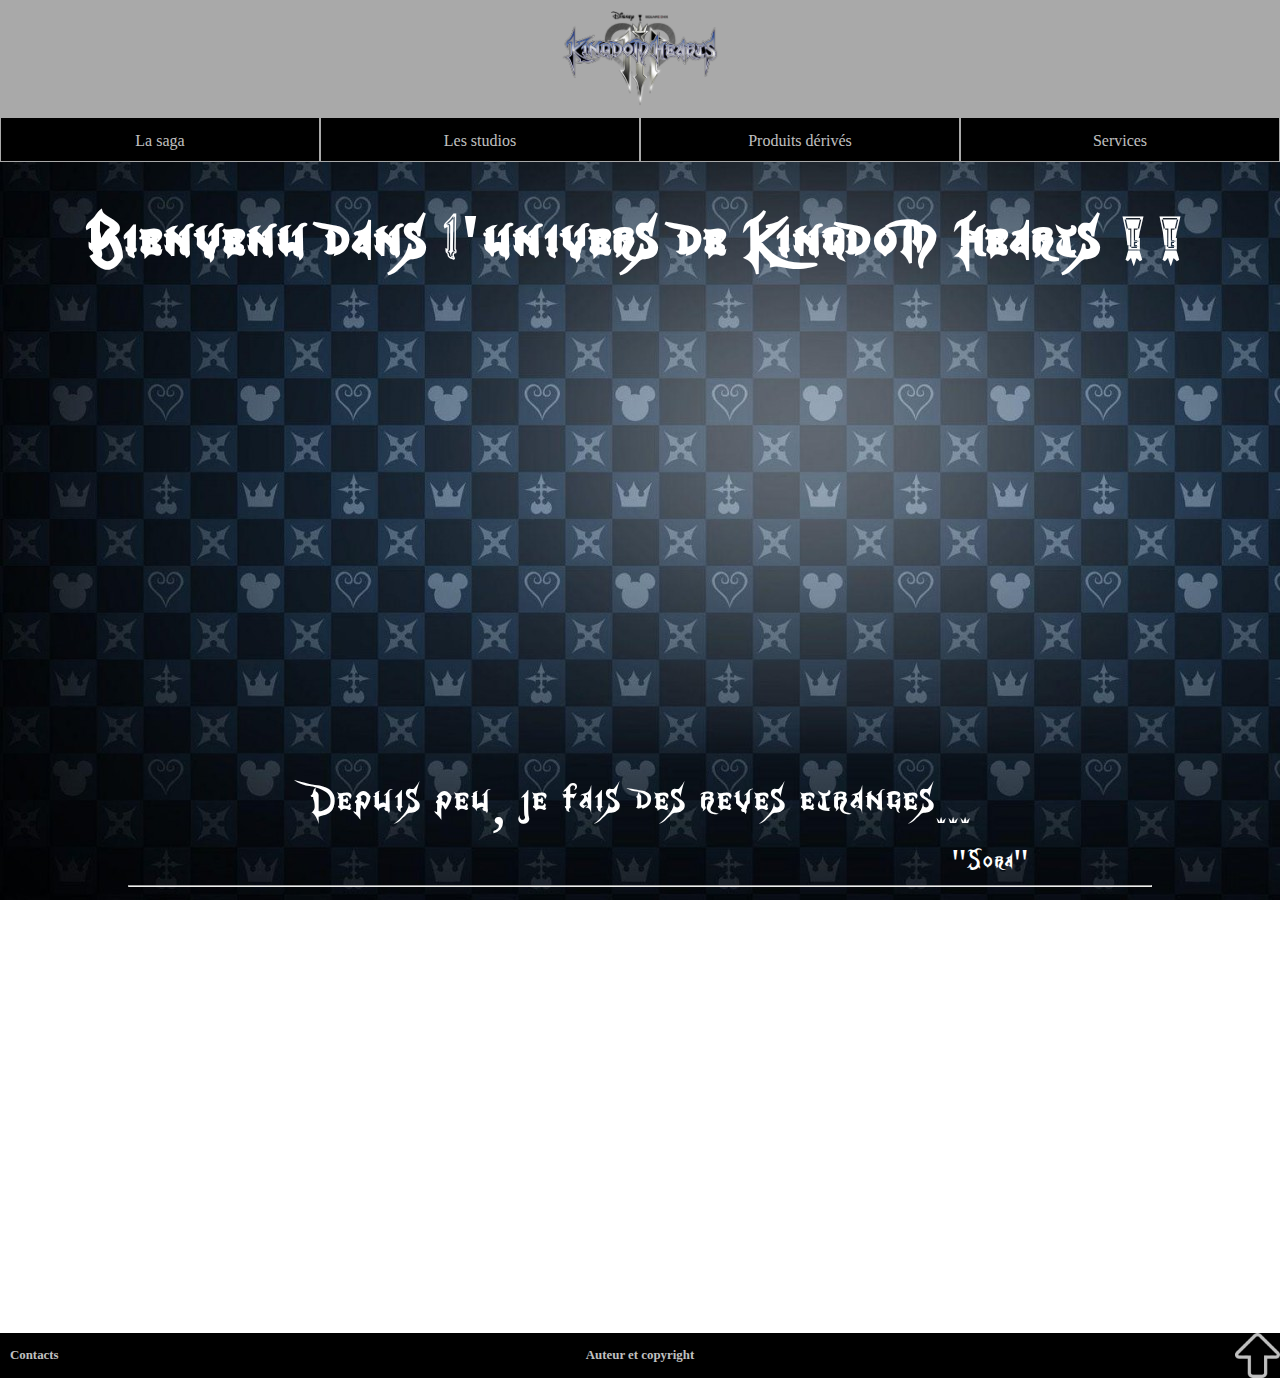
<file: projet/index.html>
<!DOCTYPE html>
<html lang=fr>
<head>
	<!-- IDEA: Balises pour les metas, style et script -->
	<title>Kingdom Hearts: Accueil</title>
	<meta charset=utf-8>
	<meta name=author content="Edouard Bergé">
	<meta name=description content="Site sur la sage de jeux vidéos Kingdom Hearts">
	<meta name=keywords content="Kingdom, Hearts, jeux, vidéo, sora">
	<meta name=viewport content=width=device-width,initial-scale=1,height=device-height>
	<link rel=stylesheet href=style/stylemenu.css>
	<link rel=stylesheet href=style/style.css>
	<link rel=icon href=img/fav.ico>
</head>
<body>
	<div id=container>
		<!-- IDEA: Le Header contient le logo et les divs et organisations pourle menu dans toutes ses formes -->
		<header>
			<img id=logo src=img/rawlogo.png alt="Logo du site: Logo de Kingdom Hearts 3">
			<nav id=do>
				<div id=mo1>
					<div id=mo2>
						<div id=mf1>
							<div id=mf2>
								<div id=df>
									<img src=img/burger.png alt="Icône burger menu" id=burger>
									<a href=#do id=lo><div id=dlo></div></a>
									<a href=#df id=lf><div id=dlf></div></a>
									<div class=menubutton id=menubutton1>
										<a href=#mo1  id=hidden2>La saga</a>
										<a href=#mf1  id=hidden1>La saga</a>
										<div class=submenucontainer id=submenucontainer1>
											<div>
												<a href=page/synopsis.html>Synopsis</a>
											</div>
											<div>
												<a href=page/personnage.html>Personnages</a>
											</div>
											<div>
												<a href=page/bestiaire.html>Bestiaire</a>
											</div>
											<div>
												<a href=page/mondes.html>Mondes Disney</a>
											</div>
										</div>
									</div>
									<div class=menubutton>
										<a href=page/studio.html >Les studios</a>
									</div>
									<div class=menubutton>
										<a href=page/produits.html >Produits dérivés</a>
									</div>
									<div class=menubutton id=menubutton2>
										<a href=#mo2 id=hidden4>Services</a>
										<a href=#mf2 id=hidden3>Services</a>
										<div class=submenucontainer id=submenucontainer2>
											<div>
												<a href=page/galerie.html>Galerie</a>
											</div>
											<div>
												<a href=page/quiz.html>Quizz</a>
											</div>
											<div>
												<a href=page/contact.html>Nous contacter</a>
											</div>
											<div>
												<a href=page/credits.html>Crédits</a>
											</div>
										</div>
									</div>
								</div>
							</div>
						</div>
					</div>
				</div>
			</nav>
		</header>
		<h1 id=main>Bienvenu dans l'univers de Kingdom Hearts !!</h1>
		<!-- IDEA: Intégration Youtube -->
		<iframe src="https://www.youtube.com/embed/zrunNL3xsUY" frameborder="0" allow="accelerometer; autoplay; encrypted-media; gyroscope; picture-in-picture" allowfullscreen></iframe>
		<!-- IDEA: Une citation -->
		<blockquote>
			Depuis peu, je fais des reves etranges...
			<footer>
				"Sora"
			</footer>
		</blockquote>
		<hr>
		<h1>Introduction</h1>
		<p>
			Kingdom Hearts (キングダム ハーツ, Kingudamu Hātsu?) est une série de jeux vidéo d'action-RPG développée et éditée par Square Enix, qui marque l'association entre Disney Interactive Studios et l'univers des jeux de Square sous la direction de Tetsuya Nomura. Kingdom Hearts est donc un crossover entre plusieurs personnages de Square et l'univers Disney qui a lieu dans un monde parallèle créé spécialement pour la série. Dans chacun des opus, les voix des personnages de Disney sont interprétées par les mêmes célébrités que dans leur œuvre d'origine.<br><br>

			Les personnages de la franchise de Square Enix Final Fantasy font eux aussi des apparitions et interagissent avec le joueur et avec les personnages de Disney. La série tourne autour de la recherche des amis de Sora, le personnage principal, et de ses rencontres avec les personnages de Disney et de Final Fantasy au travers de différents mondes.<br><br>

			En 2019, la série compte douze épisodes sortis sur différentes consoles de jeux vidéo. Même si chaque titre ne reçoit pas le même succès, la plupart des jeux de la série sont acclamés par les critiques et reçoivent un important succès commercial. En date du 9 novembre 2013, la série Kingdom Hearts s'est vendue à plus de 20 millions d'exemplaires à travers le monde1. Une grande variété de produits dérivés est sortie comprenant les bandes originales, des figurines, guides de jeux, romans et une série en manga.<br><br>
		</p>
		<!-- IDEA: Le footer -->
		<footer>
			<h6 id=contact><a href=page/contact.html>Contacts</a></h6>
			<h6 id=auteur><a href=page/credits.html>Auteur et copyright</a></h6>
			<h6 id=retour><a href=#container><img src=img/arrow.png alt="Fléche de retour vers le haut"></a></h6>
		</footer>
	</div>
</body>
</html>
</file>
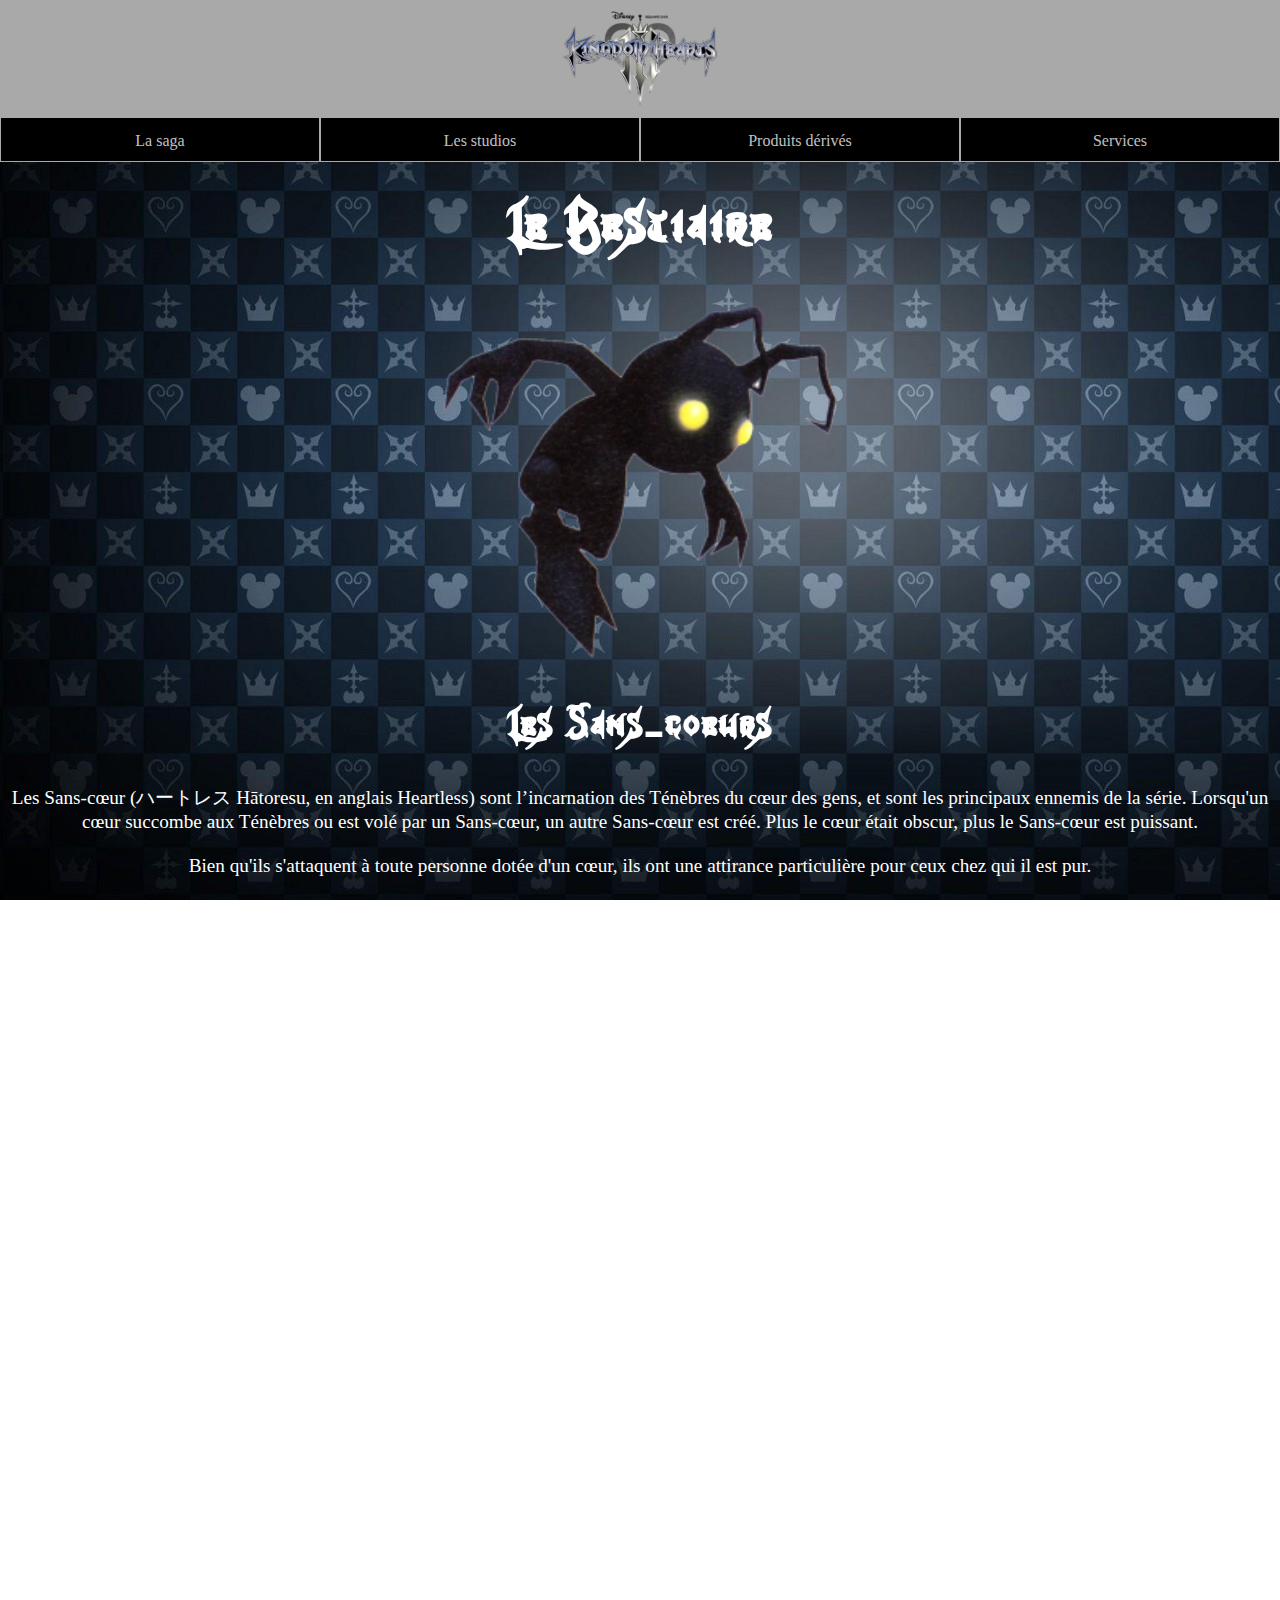
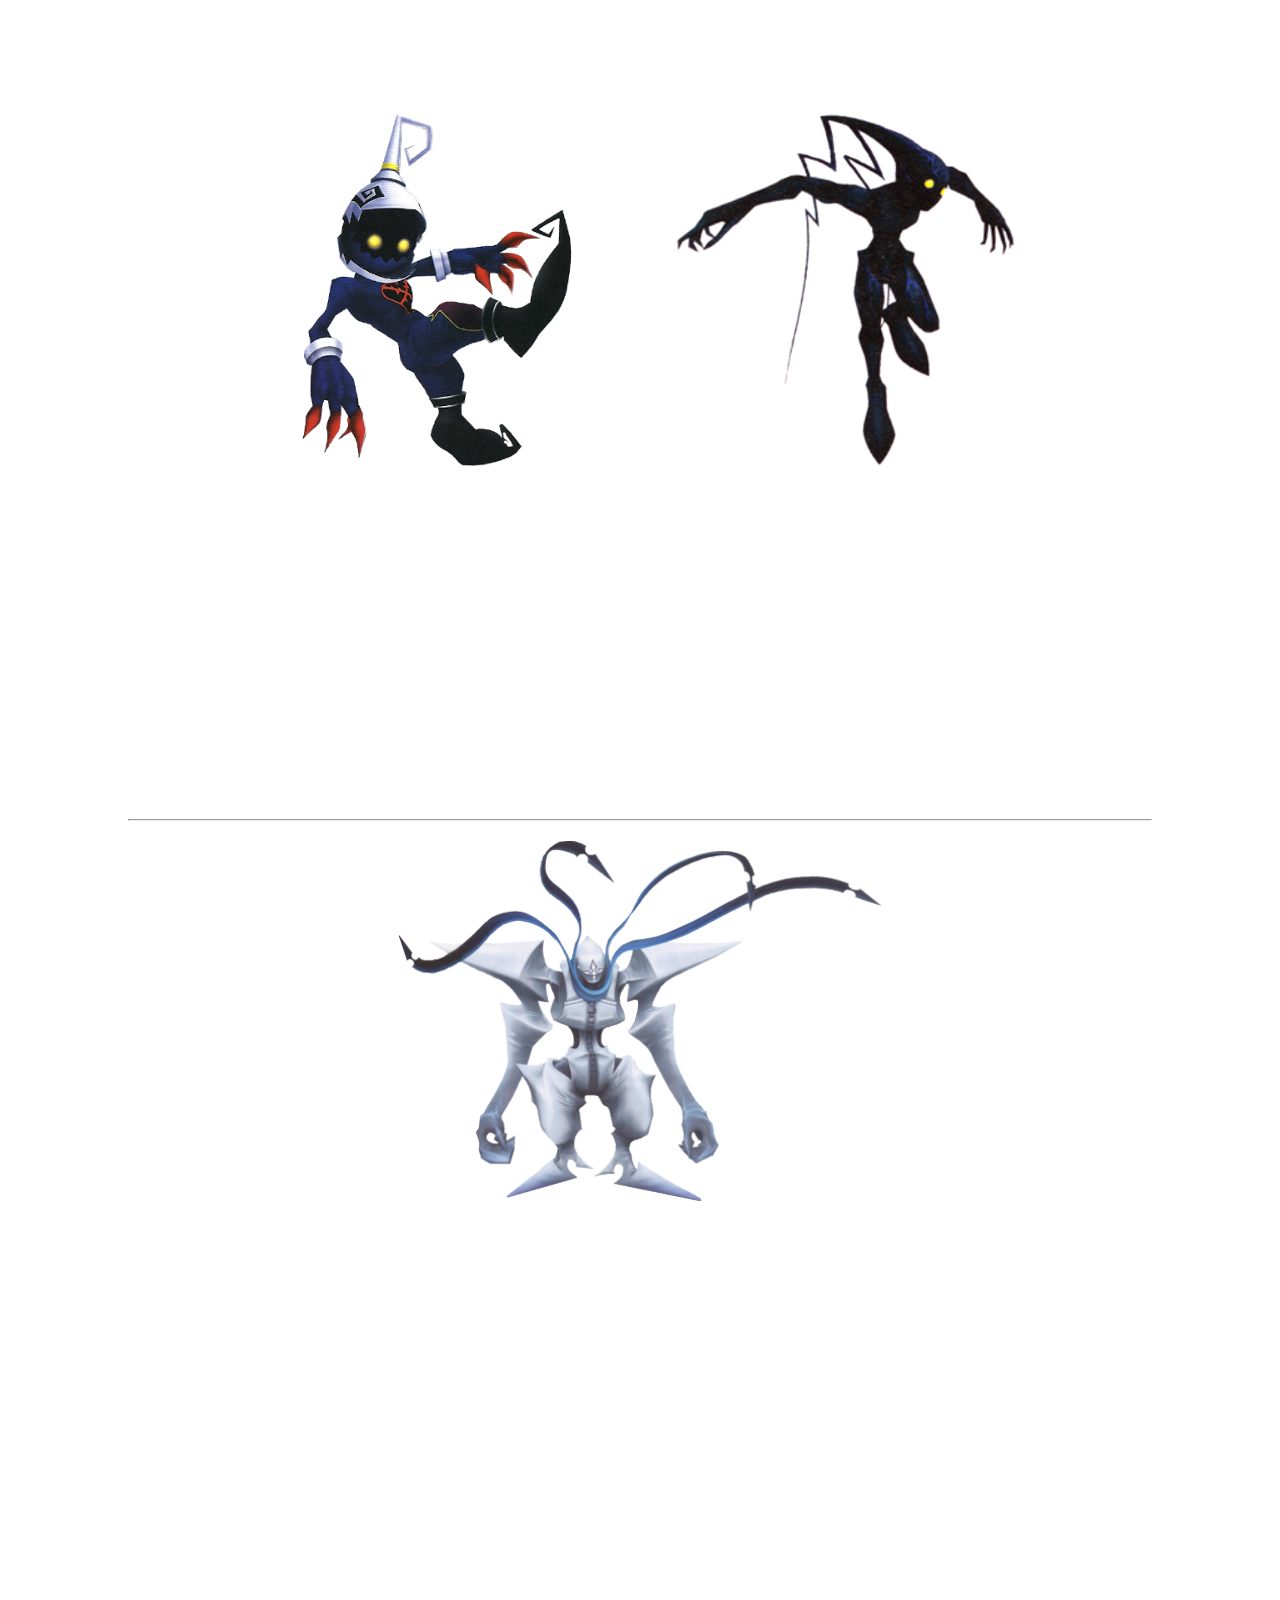
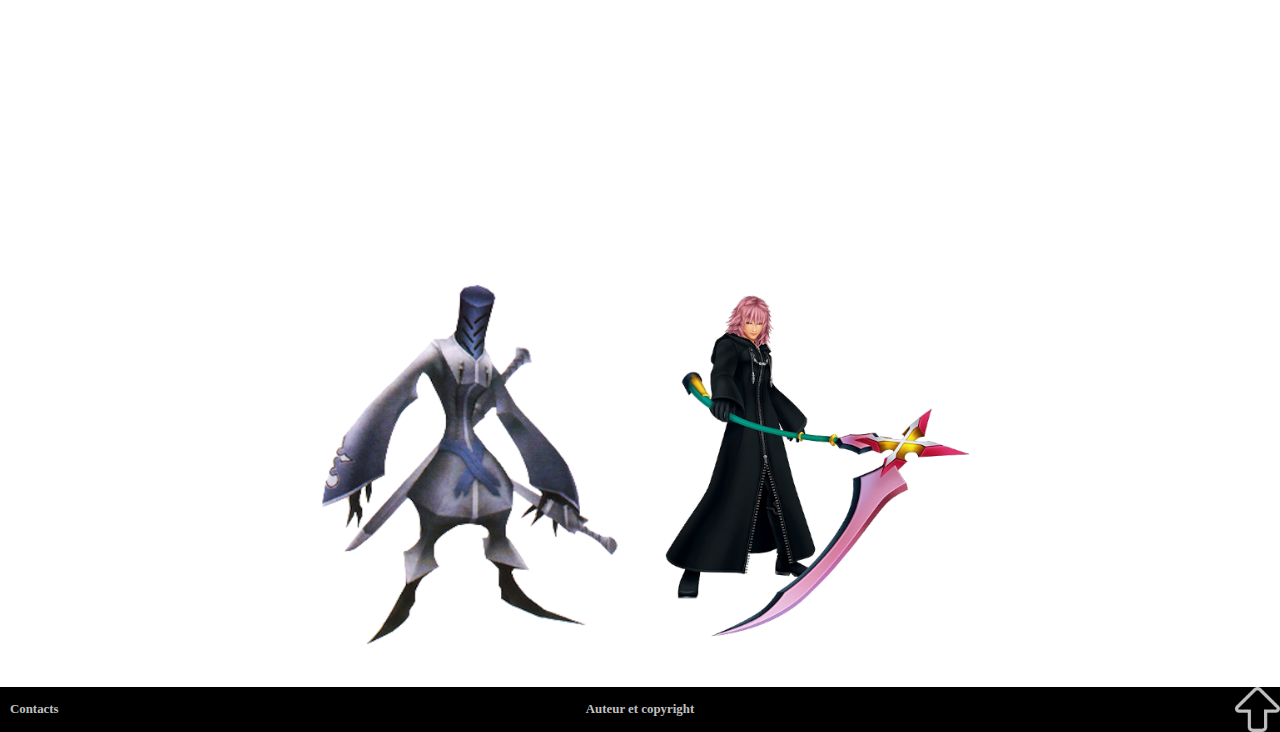
<file: projet/page/bestiaire.html>
<!DOCTYPE html>
<html lang=fr>
<head>
  <!-- IDEA: Balises meta et d'importation des CSS et scripts externes comme pour toutes les pages -->
  <title>Kingdom Hearts: Bestiaire</title>
  <meta charset=utf-8>
  <meta name=author content="Edouard Bergé">
  <meta name=description content="Site sur la sage de jeux vidéos Kingdom Hearts">
  <meta name=keywords content="Kingdom, Hearts, jeux, vidéo, sora">
  <meta name=viewport content=width=device-width,initial-scale=1,height=device-height>
  <link rel=stylesheet href=../style/stylemenu.css>
  <link rel=stylesheet href=../style/style.css>
  <link rel=icon href=../img/fav.ico>
</head>
<body>
  <div id=container>
    <header>
      <!-- IDEA: Div et logo permettant au menu de fonctionner dans toutes ses formes -->
			<img id=logo src=../img/rawlogo.png alt="Logo du site: Logo de Kingdom Hearts 3">
			<nav id=do>
				<div id=mo1>
					<div id=mo2>
						<div id=mf1>
							<div id=mf2>
								<div id=df>
									<img src=../img/burger.png alt="Icône burger menu" id=burger>
									<a href=#do id=lo><div id=dlo></div></a>
									<a href=#df id=lf><div id=dlf></div></a>
									<div class=menubutton id=menubutton1>
										<a href=#mo1  id=hidden2>La saga</a>
										<a href=#mf1  id=hidden1>La saga</a>
										<div class=submenucontainer id=submenucontainer1>
											<div>
												<a href=synopsis.html>Synopsis</a>
											</div>
											<div>
												<a href=personnage.html>Personnages</a>
											</div>
											<div>
												<a href=bestiaire.html>Bestiaire</a>
											</div>
											<div>
												<a href=mondes.html>Mondes Disney</a>
											</div>
										</div>
									</div>
									<div class=menubutton>
										<a href=studio.html >Les studios</a>
									</div>
									<div class=menubutton>
										<a href=produits.html >Produits dérivés</a>
									</div>
									<div class=menubutton id=menubutton2>
										<a href=#mo2 id=hidden4>Services</a>
										<a href=#mf2 id=hidden3>Services</a>
										<div class=submenucontainer id=submenucontainer2>
											<div>
												<a href=galerie.html>Galerie</a>
											</div>
											<div>
												<a href=quiz.html>Quizz</a>
											</div>
											<div>
												<a href=contact.html>Nous contacter</a>
											</div>
											<div>
												<a href=credits.html>Crédits</a>
											</div>
										</div>
									</div>
								</div>
							</div>
						</div>
					</div>
				</div>
			</nav>
		</header>
    <!-- IDEA: Titre de la page -->
    <h1 id=main>Le Bestiaire</h1>
    <!-- IDEA: Titre et contenu d'une section de la page -->
    <img src=../img/sanscoeur.png alt="Imega d'un sans coeur du jeu Kingdom Hearts" class=jacket>
    <h1>Les Sans-coeurs</h1>
    <p>
      Les Sans-cœur (ハートレス Hātoresu, en anglais Heartless) sont l’incarnation des Ténèbres du cœur des gens, et sont les principaux ennemis de la série. Lorsqu'un cœur succombe aux Ténèbres ou est volé par un Sans-cœur, un autre Sans-cœur est créé. Plus le cœur était obscur, plus le Sans-cœur est puissant.<br><br>
      Bien qu'ils s'attaquent à toute personne dotée d'un cœur, ils ont une attirance particulière pour ceux chez qui il est pur.
    </p>
    <!-- IDEA: On a ensuite le même schéma pour tout le reste de la page -->
    <h1>L'origine des sans-coeurs</h1>
    <p>
      À ce que l'on sait, les Sans-cœur existent depuis l'apparition même des Ténèbres.<br><br>
      Comme le raconte la grand-mère de Kairi dans Kingdom Hearts, à l'origine il n'y avait que la Lumière. Mais peu à peu, les hommes commencèrent à se battre pour se l'approprier, remplissant ironiquement leurs cœurs de Ténèbres. Les Ténèbres proliférèrent, engloutissant la Lumière et les cœurs des gens, allant jusqu'à faire disparaitre le monde.<br><br>
      Malgré tout, des fragments de Lumière subsistaient dans les cœurs des enfants, qui s'en servirent pour recréer différents mondes séparés. Il est dit que la vraie Lumière subsiste encore au cœur des Ténèbres.<br><br>
      Beaucoup plus tard, Ansem le Sage et ses apprentis redécouvrirent les Ténèbres. Ils étudièrent ce phénomène, menèrent des expériences, jusqu'à ce qu'Ansem choisisse de tout stopper, comprenant leur folie. Mais les six apprentis, guidés par Xehanort, continuèrent, reproduisant le phénomène de corruption d'un cœur et créant leurs propres Sans-cœur. À force, ils finirent par perdre eux-même leurs cœurs, et à devenir des Sans-cœur. Leurs Simili formèrent le début de l'Organisation XIII.
    </p>
    <h1>La nature des sans-coeurs</h1>
    <p>
      Les Sans-cœur, soit Matrice soit Emblème, sont créés lorsqu’un individu est consommé par les Ténèbres, donnant aux Ténèbres une forme. Etant nés des Ténèbres, ils n’ont ni âme ni maître, et leur seul but est de consommer plus de cœurs pour faire naître plus de Sans-cœur. Les Sans-cœur désirent, plus que tout, les cœurs des mondes, et c’est pour cela qu’ils infestent les dits mondes. S’ils réussissent à envahir les cœurs des mondes, les restes des mondes détruits se regroupent et en forment de nouveaux, notamment la Ville de Traverse et la Fin du Monde.<br><br>
      Dans le même temps, les Sans-cœur recherchent les porteurs de la Keyblade, celle-ci étant une arme alignée à la Lumière, que les Sans-coeur craignent. Ils souhaitent consommer le cœur de ceux qui manient la Keyblade pour arrêter leur plus grande menace, mais aussi parce qu'il faut un coeur particulièrement puissant, et donc attirant pour eux, pour la manier. À cause de cette manie, les utilisateurs de la Keyblade sont souvent attaqués par ces êtres ténébreux.
    </p>
    <h1>Les types de sans-coeurs</h1>
    <figure>
      <img src=../img/embmat.png alt="Image d'un sans coeur embléme à gauche et d'un sans coeur matrice à droite" class=jacket>
      <figcaption>Cette image représente un sans-coeur emblème à gauche et un sans-coeur matrice à droite</figcaption>
    </figure>
    <p>
      Les Sans-cœur sont divisés en deux types distincts:<br><br>
      Les Sans-cœur Matrice, appelés Pur-sang dans 358/2 Days, correspondent aux Sans-cœur d'origine, existant depuis bien avant les expériences d'Ansem et ses apprentis. Ils apparaissent lorsqu'un cœur se soumet aux Ténèbres. Ils se trouvent plus fréquemment aux endroits qui sont situés dans le Domaine des Ténèbres, ou près des Ténèbres (notamment Illusiopolis et la Fin du Monde).<br><br>
      Les Sans-cœur de type Emblème ont été créés par la machine qu’avait fabriquée Xehanort (se trouvant au sous-sol de la Forteresse Oubliée). Ils se comportent exactement comme leurs collègues Matrices, mais sont reconnaissables à l'emblème qu'ils portent, apposé par leur créateur. La machine simule le processus d’un cœur qui est englouti par les Ténèbres, expliquant le fait que cette famille, contrairement aux Matrices, relâche des cœurs lorsqu'ils sont détruits (que ça soit leur propre cœur ou ceux qu'ils ont à priori amassés). Ce sont ces cœurs que recherche Xemnas pour compléter son Kingdom Hearts.<br><br>
      À force de prolifération, la distinction entre les Matrices et les Emblèmes peut s'être réduite à l'emblème de Xehanort et la libération de cœur, comme semble l'indiquer le fait que des sans-cœur Emblème aient été vus à l'état "naturel".
    </p>
    <hr>
    <img src=../img/astrale.png alt="Image d'un simili plus précisément d'une armure astrale" class=jacket>
    <h1>Les similis</h1>
    <p>
      Les Simili naissent lorsqu’un cœur est avalé par les Ténèbres et crée un Sans-cœur. Tout ce qui reste d’un Simili est le reste du corps et, a priori, l’âme. Toutefois, toutes les personnes perdant leurs cœurs ne peuvent posséder de Simili. Lorsque le cœur quitte le corps, ce dernier disparait dans les Ténèbres, et seuls ceux qui possèdent une volonté puissante peuvent réussir à en garder une trace, qui apparait dans un autre monde. Ceux qui ont une volonté exceptionnellement puissante peuvent retenir leur forme humaine, sûrement parce qu'il conservent une plus grande « partie » de leur corps que les autres. Donc, plus un Simili ressemble à un être humain, plus il est puissant, à l'inverse des Sans-cœur, qui tendent à être plus monstrueux lorsque leur puissance est élevée (A l'exception bien sûr du Sans-cœur de Xehanort, qui apparait généralement humain ou sous la forme d'un être encapuchonné).<br><br>
      Tous les Simili naissent à la limite entre la Lumière et les Ténèbres, dans des lieux intermédiaires tels que la Cité du Crépuscule et le Manoir Oblivion. À cause de leur naissance à la lisière des deux opposés, ils sont rejetés par les deux domaines, et donc n’existent pas réellement. Les Simili n'ayant pas de coeurs, ils ne possèdent aucune émotion, ce qui amène la plupart des Simili supérieurs à essayer de tromper les autres (et se tromper eux-même), en simulant. Ils sont notamment plus intelligents que les Sans-cœur, vu qu’ils peuvent penser et s’organiser pour atteindre un objectif commun et précis (les Sans-cœur agissant uniquement par instinct). L’invasion des Sans-cœur à la Forteresse Oubliée est déjà une preuve de la supériorité des Simili sur les Sans-cœur – les Simili réussirent à éliminer les Sans-cœur invoqués par Maléfique. De plus, les Simili supérieurs se souviennent parfaitement de leur ancienne vie en tant qu'humain, et c'est d'ailleurs grâce à ceci qu'ils peuvent simuler des émotions, car ils en ont fait l'expérience. Il est toutefois à noter que l'intelligence des simili inférieurs est, elle, limitée, puisqu'ils sont incapables de différencier une chose réelle et une copie, comme le montre leur difficulté à différencier Roxas, qu'ils ont l'ordre de capturer, et de simples photos de lui.<br><br>
      Des Simili spéciaux (notamment Roxas et Naminé) possèdent de véritables émotions. Dans le cas de Roxas, il semblerait que cela soit dû à l'hypothétique présence du coeur de Ventus en lui, mais, pour Naminé, il est possible que cela soit permis par sa coexistence avec Sora et son être d'origine, Kairi, bien qu'elle ne possède qu'un simple fragment du coeur de cette dernière, et non une trace de son corps. On peut également noter le cas d'Axel qui, au contact de Roxas, Xion, et même Sora, a commencé à ressentir des semblants d'émotions, comme une sorte d'échos de ses sentiments passés à l'endroit vide où devrait se situer son coeur. Le fait qu'il, comme la plupart des Simili supérieurs, se souvienne de sa vie en tant qu'être complet a probablement joué sur ce lien inhabituel.<br><br>
      Il est révélé dans Kingdom Hearts 3D: Dream Drop Distance qu'un Simili peut récupérer son cœur de manière naturelle, progressivement, comme s'il repoussait, à force de ressentir des émotions à la manière d'Axel. Xemnas et Xigbar n'en ont pas parlé au reste de l'Organisation pour que les autres membres restent persuadés que le seul moyen de récupérer leur cœur est de créer le Kingdom Hearts.
    </p>
    <figure>
      <img src=../img/evolved.png alt="Image d'un simili évolué et d'un simili supérieur" class=jacket>
      <figcaption>Cette image représente à gauche un simili évolué plus puissant qu'un simili classique et à droite un simili supérieur membre de l'organisation XIII</figcaption>
    </figure>
    <!-- IDEA: Le Footer est le même pour toutes les pages -->
    <footer>
      <h6 id=contact><a href=contact.html>Contacts</a></h6>
      <h6 id=auteur><a href=credits.html>Auteur et copyright</a></h6>
      <h6 id=retour><a href=#container><img src=../img/arrow.png alt="Fléche de retour vers le haut"></a></h6>
    </footer>
  </div>
</body>
</html>
</file>
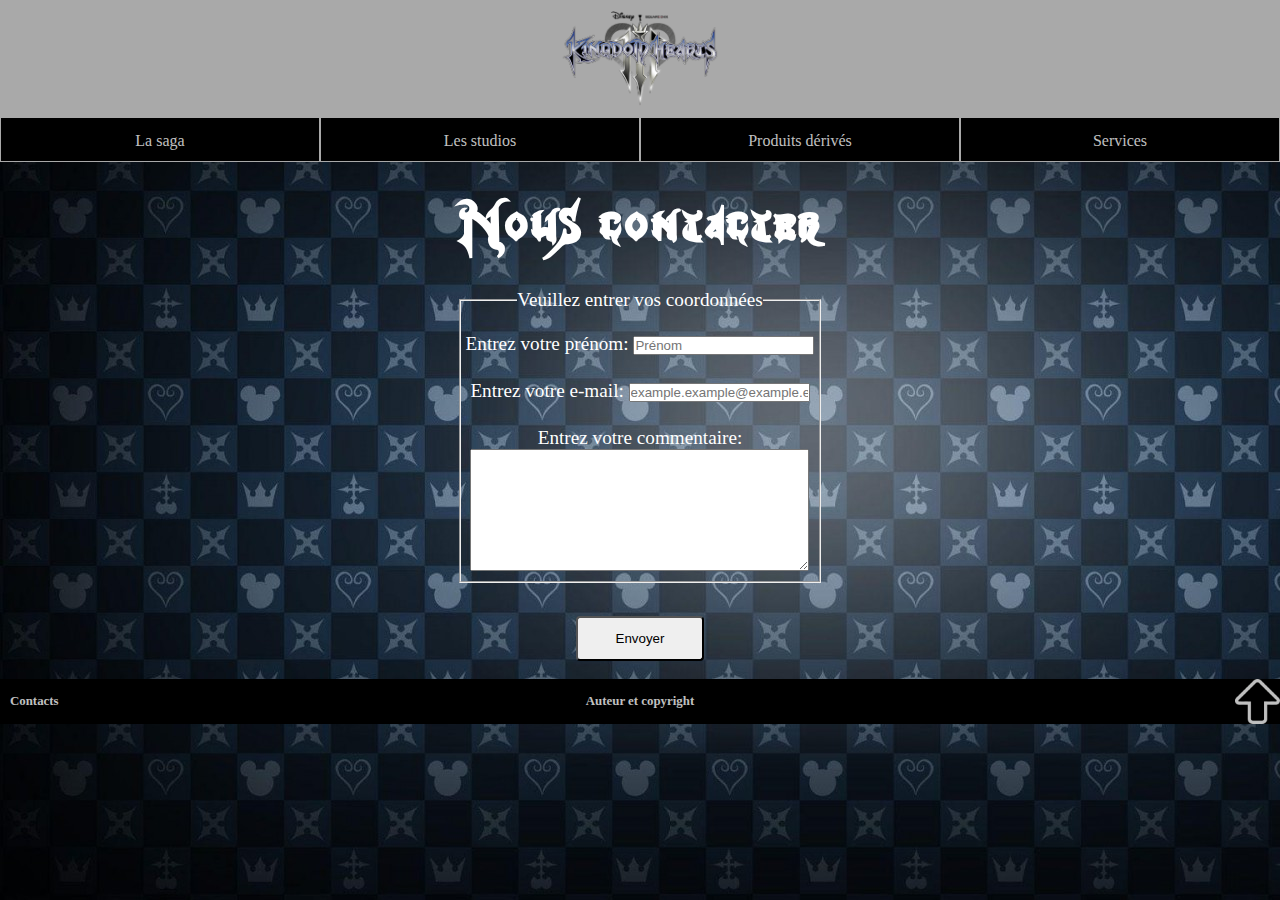
<file: projet/page/contact.html>
<!DOCTYPE html>
<html lang=fr>
<head>
  <title>Kingdom Hearts: Nous contacter</title>
  <meta charset=utf-8>
  <meta name=author content="Edouard Bergé">
  <meta name=description content="Site sur la sage de jeux vidéos Kingdom Hearts">
  <meta name=keywords content="Kingdom, Hearts, jeux, vidéo, sora">
  <meta name=viewport content=width=device-width,initial-scale=1,height=device-height>
  <link rel=stylesheet href=../style/stylemenu.css>
  <link rel=stylesheet href=../style/style.css>
  <link rel=icon href=../img/fav.ico>
</head>
<body>
  <div id=container>
    <header>
			<img id=logo src=../img/rawlogo.png alt="Logo du site: Logo de Kingdom Hearts 3">
			<nav id=do>
				<div id=mo1>
					<div id=mo2>
						<div id=mf1>
							<div id=mf2>
								<div id=df>
									<img src=../img/burger.png alt="Icône burger menu" id=burger>
									<a href=#do id=lo><div id=dlo></div></a>
									<a href=#df id=lf><div id=dlf></div></a>
									<div class=menubutton id=menubutton1>
										<a href=#mo1  id=hidden2>La saga</a>
										<a href=#mf1  id=hidden1>La saga</a>
										<div class=submenucontainer id=submenucontainer1>
											<div>
												<a href=synopsis.html>Synopsis</a>
											</div>
											<div>
												<a href=personnage.html>Personnages</a>
											</div>
											<div>
												<a href=bestiaire.html>Bestiaire</a>
											</div>
											<div>
												<a href=mondes.html>Mondes Disney</a>
											</div>
										</div>
									</div>
									<div class=menubutton>
										<a href=studio.html >Les studios</a>
									</div>
									<div class=menubutton>
										<a href=produits.html >Produits dérivés</a>
									</div>
									<div class=menubutton id=menubutton2>
										<a href=#mo2 id=hidden4>Services</a>
										<a href=#mf2 id=hidden3>Services</a>
										<div class=submenucontainer id=submenucontainer2>
											<div>
												<a href=galerie.html>Galerie</a>
											</div>
											<div>
												<a href=quiz.html>Quizz</a>
											</div>
											<div>
												<a href=contact.html>Nous contacter</a>
											</div>
											<div>
												<a href=credits.html>Crédits</a>
											</div>
										</div>
									</div>
								</div>
							</div>
						</div>
					</div>
				</div>
			</nav>
		</header>
    <h1 id=main>Nous contacter</h1>
    <!-- IDEA: Formulaire qui recueille les informations sur le visiteur ainsi que son commentaire et qui ensuite les envois par mail à l'adresse du développeur -->
    <form class=contact action=mailto:edouard.berge@utt.fr action=post>
      <fieldset>
        <legend>Veuillez entrer vos coordonnées</legend><br>
        <label for=name>Entrez votre prénom:</label>
        <input type=text name=name placeholder=Prénom><br><br>
        <label for=mail>Entrez votre e-mail:</label>
        <input type=email name=mail placeholder=example.example@example.ex><br><br>
        <label for=comment>Entrez votre commentaire:</label><br>
        <textarea name=comment rows="8" cols=40></textarea><br>
      </fieldset><br><br>
      <input id=subbutton type=submit value=Envoyer>
    </form>
    <footer>
      <h6 id=contact><a href=contact.html>Contacts</a></h6>
      <h6 id=auteur><a href=credits.html>Auteur et copyright</a></h6>
      <h6 id=retour><a href=#container><img src=../img/arrow.png alt="Fléche de retour vers le haut"></a></h6>
    </footer>
  </div>
</body>
</html>
</file>
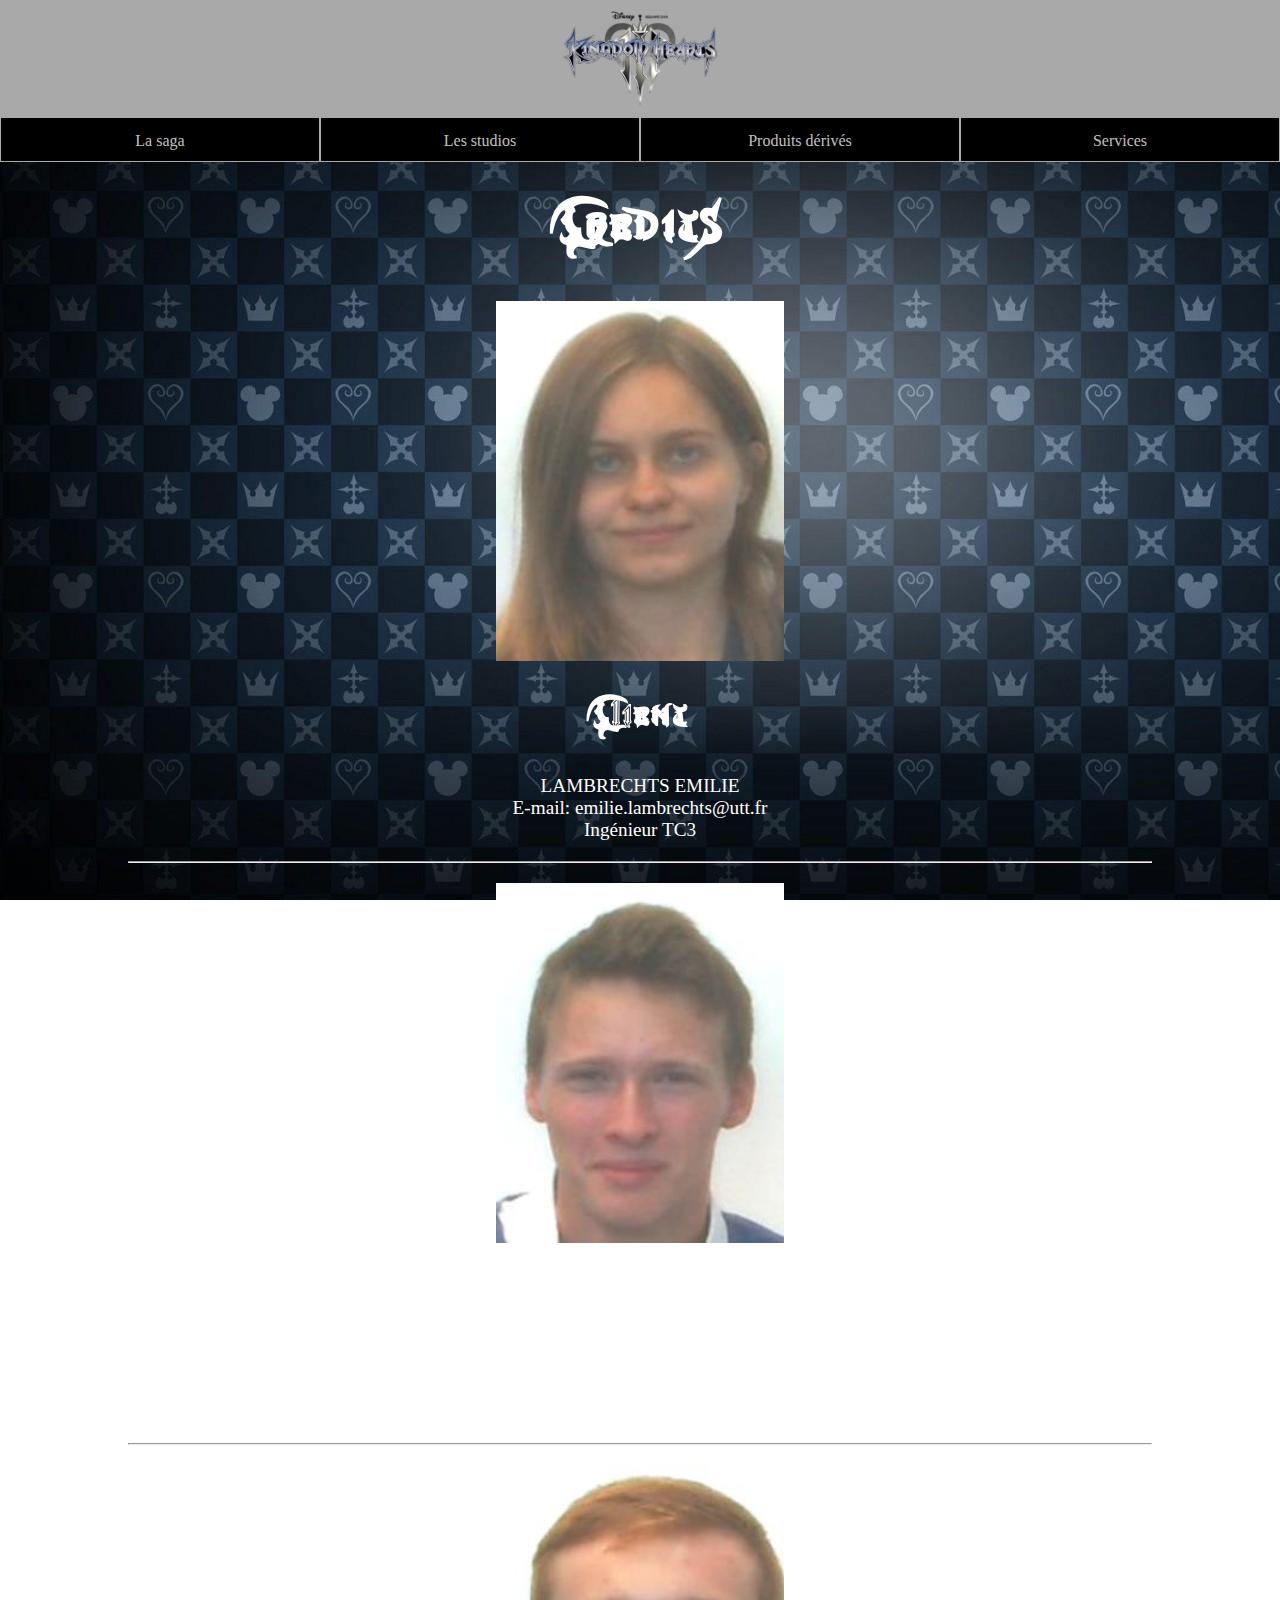
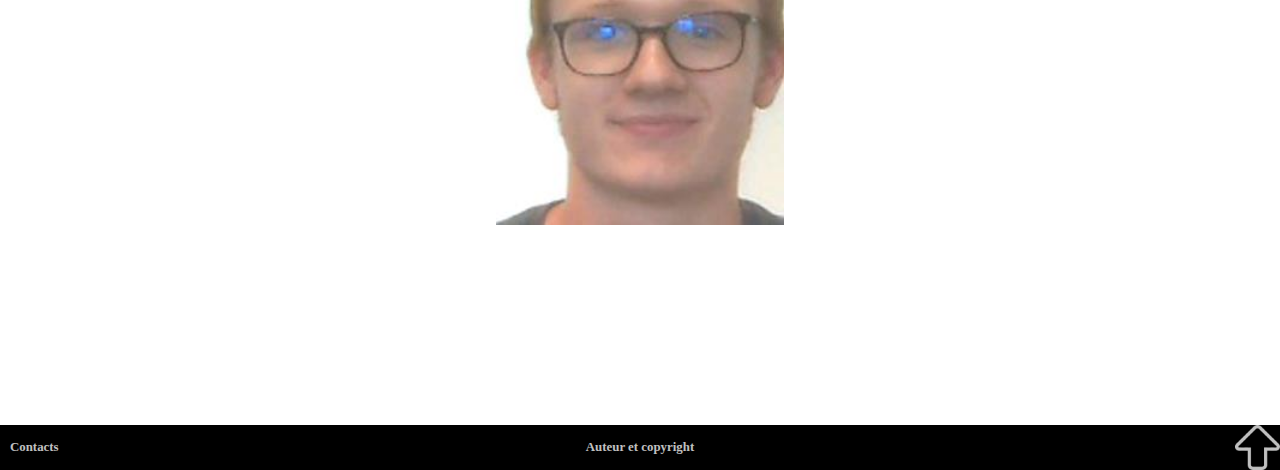
<file: projet/page/credits.html>
<!DOCTYPE html>
<html lang=fr>
<head>
  <title>Kingdom Hearts: Crédits</title>
  <meta charset=utf-8>
  <meta name=author content="Edouard Bergé">
  <meta name=description content="Site sur la sage de jeux vidéos Kingdom Hearts">
  <meta name=keywords content="Kingdom, Hearts, jeux, vidéo, sora">
  <meta name=viewport content=width=device-width,initial-scale=1,height=device-height>
  <link rel=stylesheet href=../style/stylemenu.css>
  <link rel=stylesheet href=../style/style.css>
  <link rel=icon href=../img/fav.ico>
</head>
<body>
  <div id=container>
    <header>
			<img id=logo src=../img/rawlogo.png alt="Logo du site: Logo de Kingdom Hearts 3">
			<nav id=do>
				<div id=mo1>
					<div id=mo2>
						<div id=mf1>
							<div id=mf2>
								<div id=df>
									<img src=../img/burger.png alt="Icône burger menu" id=burger>
									<a href=#do id=lo><div id=dlo></div></a>
									<a href=#df id=lf><div id=dlf></div></a>
									<div class=menubutton id=menubutton1>
										<a href=#mo1  id=hidden2>La saga</a>
										<a href=#mf1  id=hidden1>La saga</a>
										<div class=submenucontainer id=submenucontainer1>
											<div>
												<a href=synopsis.html>Synopsis</a>
											</div>
											<div>
												<a href=personnage.html>Personnages</a>
											</div>
											<div>
												<a href=bestiaire.html>Bestiaire</a>
											</div>
											<div>
												<a href=mondes.html>Mondes Disney</a>
											</div>
										</div>
									</div>
									<div class=menubutton>
										<a href=studio.html >Les studios</a>
									</div>
									<div class=menubutton>
										<a href=produits.html >Produits dérivés</a>
									</div>
									<div class=menubutton id=menubutton2>
										<a href=#mo2 id=hidden4>Services</a>
										<a href=#mf2 id=hidden3>Services</a>
										<div class=submenucontainer id=submenucontainer2>
											<div>
												<a href=galerie.html>Galerie</a>
											</div>
											<div>
												<a href=quiz.html>Quizz</a>
											</div>
											<div>
												<a href=contact.html>Nous contacter</a>
											</div>
											<div>
												<a href=credits.html>Crédits</a>
											</div>
										</div>
									</div>
								</div>
							</div>
						</div>
					</div>
				</div>
			</nav>
		</header>
    <!-- IDEA: Titre de la page -->
    <h1 id=main>Credits</h1>
    <!-- IDEA: Photo, nom et prénom ainsi qu'adresse mail de toutes las personnes ayant pris part au projet -->
    <img src=../img/client.jpg alt="Photo du client de ce projet" class=jacket>
    <h1>Client</h1>
    <p>
      LAMBRECHTS EMILIE <br>
      E-mail: emilie.lambrechts@utt.fr <br>
      Ingénieur TC3 <br>
    </p>
    <hr>
    <img src=../img/chef.jpg alt="Photo du chef de projet" class=jacket>
    <h1>Chef de projet</h1>
    <p>
      PELLOUARD MATHIEU <br>
      E-main: mathieu.pellouard@utt.fr <br>
      Ingénieur TC3 <br>
    </p>
    <hr>
    <img src=../img/dev.jpg alt="Photo du chef de projet" class=jacket>
    <h1>Developpeur</h1>
    <p>
      BERGE EDOUARD <br>
      E-mail: edouard.berge@utt.fr <br>
      Ingénieur TC3 <br>
    </p>
    <footer>
      <h6 id=contact><a href=contact.html>Contacts</a></h6>
      <h6 id=auteur><a href=credits.html>Auteur et copyright</a></h6>
      <h6 id=retour><a href=#container><img src=../img/arrow.png alt="Fléche de retour vers le haut"></a></h6>
    </footer>
  </div>
</body>
</html>
</file>
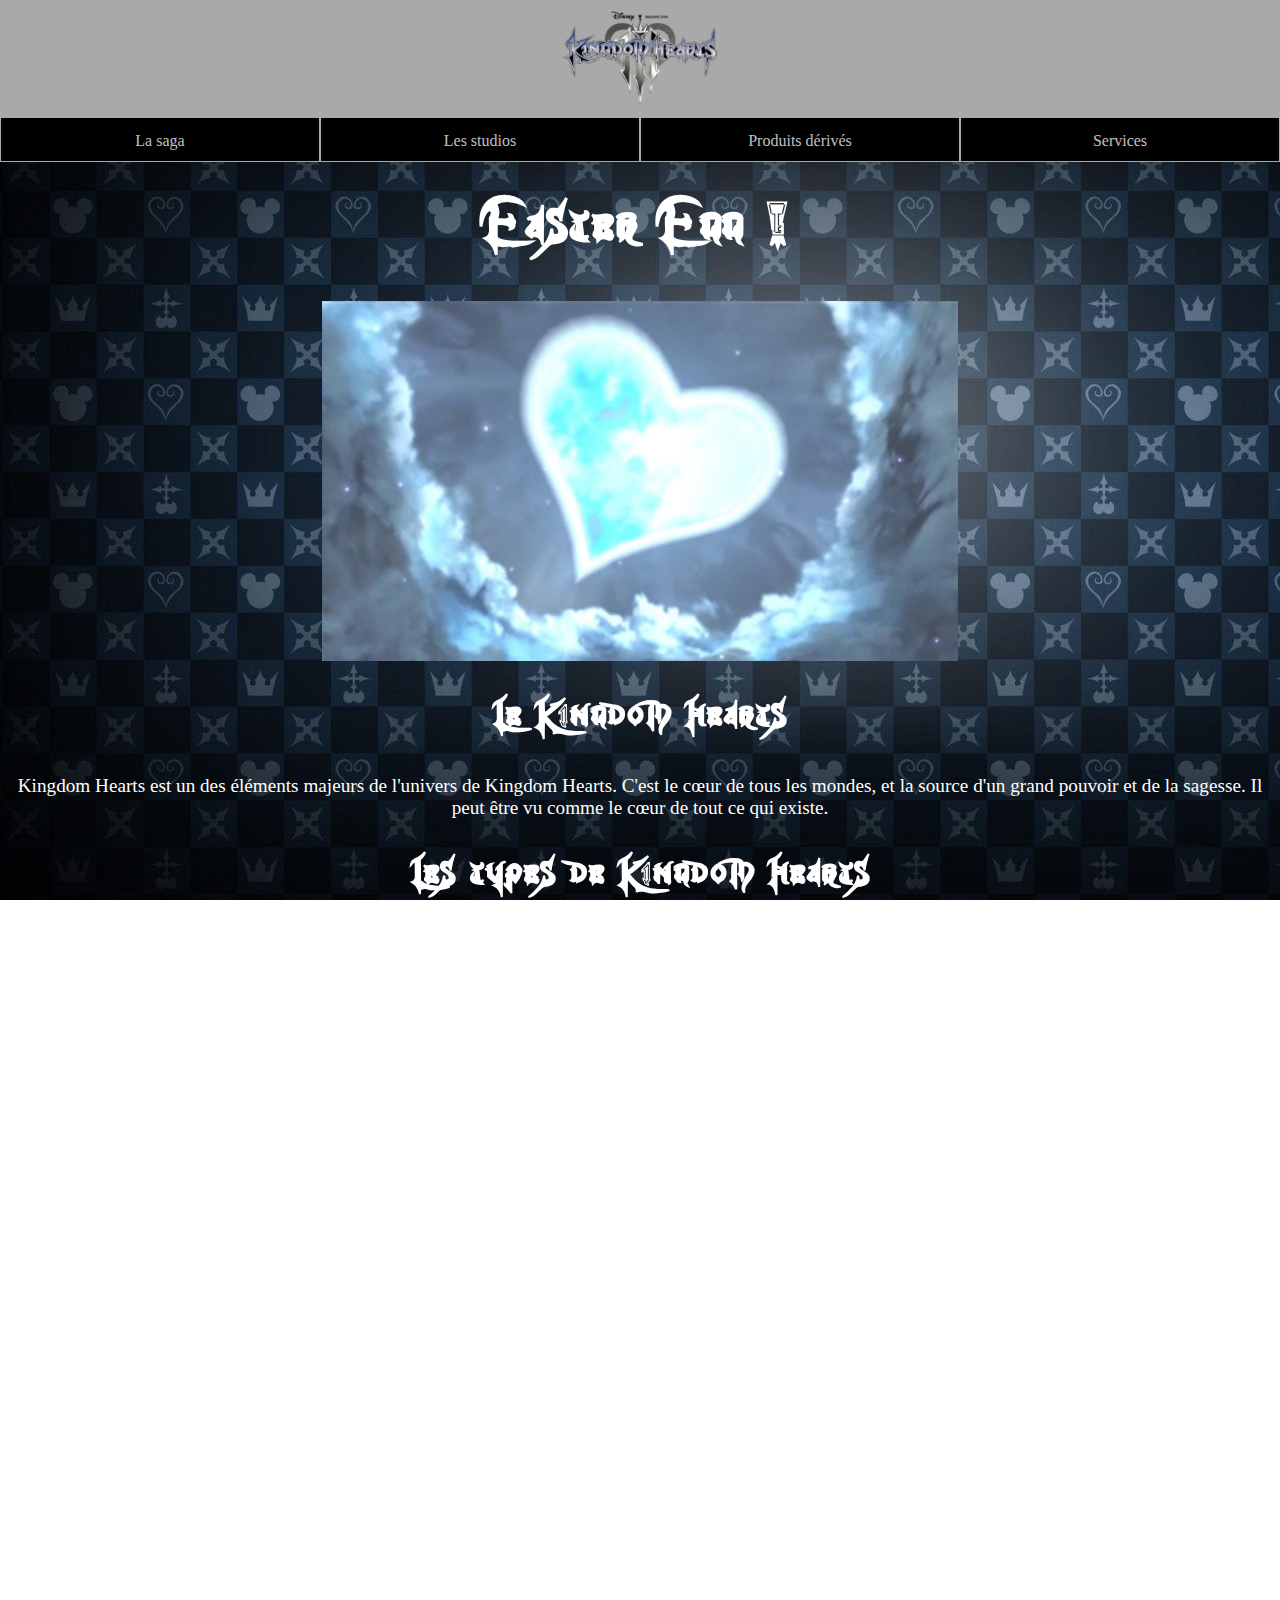
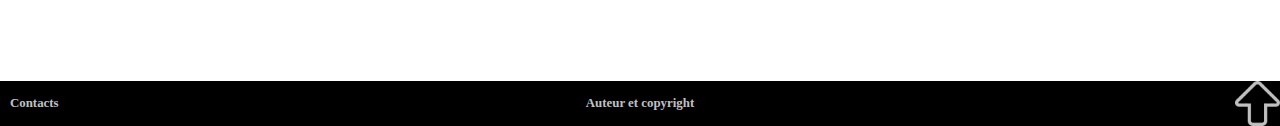
<file: projet/page/easter_00000.html>
<!DOCTYPE html>
<html lang=fr>
<head>
  <title>Kingdom Hearts: Easter Egg !</title>
  <meta charset=utf-8>
  <meta name=author content="Edouard Bergé">
  <meta name=description content="Site sur la sage de jeux vidéos Kingdom Hearts">
  <meta name=keywords content="Kingdom, Hearts, jeux, vidéo, sora">
  <meta name=viewport content=width=device-width,initial-scale=1,height=device-height>
  <link rel=stylesheet href=../style/stylemenu.css>
  <link rel=stylesheet href=../style/style.css>
  <link rel=icon href=../img/fav.ico>
</head>
<body>
  <div id=container>
    <header>
			<img id=logo src=../img/rawlogo.png alt="Logo du site: Logo de Kingdom Hearts 3">
			<nav id=do>
				<div id=mo1>
					<div id=mo2>
						<div id=mf1>
							<div id=mf2>
								<div id=df>
									<img src=../img/burger.png alt="Icône burger menu" id=burger>
									<a href=#do id=lo><div id=dlo></div></a>
									<a href=#df id=lf><div id=dlf></div></a>
									<div class=menubutton id=menubutton1>
										<a href=#mo1  id=hidden2>La saga</a>
										<a href=#mf1  id=hidden1>La saga</a>
										<div class=submenucontainer id=submenucontainer1>
											<div>
												<a href=synopsis.html>Synopsis</a>
											</div>
											<div>
												<a href=personnage.html>Personnages</a>
											</div>
											<div>
												<a href=bestiaire.html>Bestiaire</a>
											</div>
											<div>
												<a href=mondes.html>Mondes Disney</a>
											</div>
										</div>
									</div>
									<div class=menubutton>
										<a href=studio.html >Les studios</a>
									</div>
									<div class=menubutton>
										<a href=produits.html >Produits dérivés</a>
									</div>
									<div class=menubutton id=menubutton2>
										<a href=#mo2 id=hidden4>Services</a>
										<a href=#mf2 id=hidden3>Services</a>
										<div class=submenucontainer id=submenucontainer2>
											<div>
												<a href=galerie.html>Galerie</a>
											</div>
											<div>
												<a href=quiz.html>Quizz</a>
											</div>
											<div>
												<a href=contact.html>Nous contacter</a>
											</div>
											<div>
												<a href=credits.html>Crédits</a>
											</div>
										</div>
									</div>
								</div>
							</div>
						</div>
					</div>
				</div>
			</nav>
		</header>
    <!-- IDEA: Titre de la page, ils'agit de la page de l'easter Egg -->
    <h1 id=main>Easter Egg !</h1>
    <!-- IDEA: Photo, titre et contenu de la page -->
    <img src=../img/heart.jpg alt="Image du kingdom hearts" class=jacket>
    <h1>Le Kingdom Hearts</h1>
    <p>
      Kingdom Hearts est un des éléments majeurs de l'univers de Kingdom Hearts. C'est le cœur de tous les mondes, et la source d'un grand pouvoir et de la sagesse. Il peut être vu comme le cœur de tout ce qui existe.
    </p>
    <h1>Les types de Kingdom Hearts</h1>
    <p>
      Trois types de Kingdom Hearts sont apparus dans la série jusqu'à présent. Leur différence principale consiste en la méthode d'accès à ceux-ci, mais leur pouvoir reste le même.<br><br>
      Royaume des Cœurs des Mondes <br>
      Ce Kingdom Hearts est formé par l'accumulation des cœurs de mondes. Il fut créé par Maléfique et Ansem en détruisant des mondes à l'aide des Sans-cœur, rassemblant leurs cœurs détruits à la Fin du Monde. Ce Kingdom Hearts ne peut toutefois être atteint qu'à l'aide de la Keyblade des coeurs ou des Princesses de cœur.<br><br>
      Royaume des Cœurs des Gens <br>
      Ce Kingdom Hearts est formé par l'accumulation des cœurs de gens. Il fut créé par l'Organisation XIII en rassemblant les cœurs volés par les Sans-cœurs, une fois que la Keyblade les a libérés.<br><br>
      Véritable Kingdom Hearts <br>
      Ce Kingdom Hearts a existé depuis le début de l'existence du monde, avant la Guerre des Keyblades. Il ne peut être accédé qu'en créant la χ-blade, qui elle-même doit être créée en rassemblant des cœurs de lumière et ténèbres pures en proportions acceptables.
    </p>
    <iframe src="https://open.spotify.com/embed/playlist/5T1CyV1kVtSlG7Oq9G0NVy" width="300" height="380" frameborder="0" allowtransparency="true" allow="encrypted-media"></iframe>
    <footer>
      <h6 id=contact><a href=contact.html>Contacts</a></h6>
      <h6 id=auteur><a href=credits.html>Auteur et copyright</a></h6>
      <h6 id=retour><a href=#container><img src=../img/arrow.png alt="Fléche de retour vers le haut"></a></h6>
    </footer>
  </div>
</body>
</html>
</file>
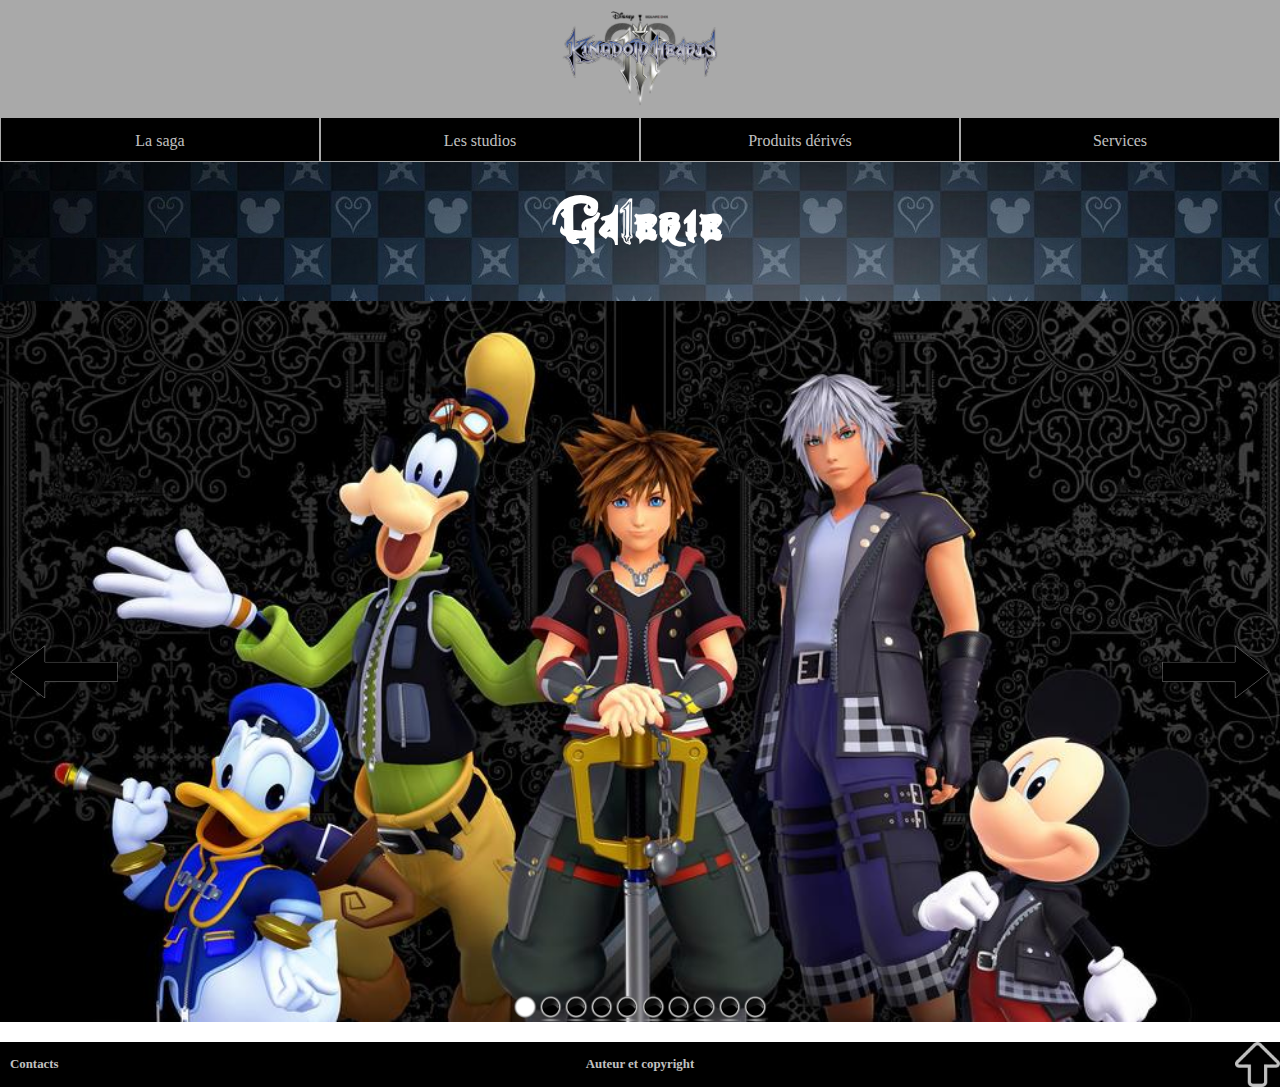
<file: projet/page/galerie.html>
<!DOCTYPE html>
<html lang=fr>
<head>
  <title>Kingdom Hearts: Galerie</title>
  <meta charset=utf-8>
  <meta name=author content="Edouard Bergé">
  <meta name=description content="Site sur la sage de jeux vidéos Kingdom Hearts">
  <meta name=keywords content="Kingdom, Hearts, jeux, vidéo, sora">
  <meta name=viewport content=width=device-width,initial-scale=1,height=device-height>
  <link rel=stylesheet href=../style/stylemenu.css>
  <link rel=stylesheet href=../style/style.css>
  <link rel=icon href=../img/fav.ico>
  <script type="text/javascript" src=../script/galerie.js></script>
</head>
<body>
  <div id=container>
    <header>
			<img id=logo src=../img/rawlogo.png alt="Logo du site: Logo de Kingdom Hearts 3">
			<nav id=do>
				<div id=mo1>
					<div id=mo2>
						<div id=mf1>
							<div id=mf2>
								<div id=df>
									<img src=../img/burger.png alt="Icône burger menu" id=burger>
									<a href=#do id=lo><div id=dlo></div></a>
									<a href=#df id=lf><div id=dlf></div></a>
									<div class=menubutton id=menubutton1>
										<a href=#mo1  id=hidden2>La saga</a>
										<a href=#mf1  id=hidden1>La saga</a>
										<div class=submenucontainer id=submenucontainer1>
											<div>
												<a href=synopsis.html>Synopsis</a>
											</div>
											<div>
												<a href=personnage.html>Personnages</a>
											</div>
											<div>
												<a href=bestiaire.html>Bestiaire</a>
											</div>
											<div>
												<a href=mondes.html>Mondes Disney</a>
											</div>
										</div>
									</div>
									<div class=menubutton>
										<a href=studio.html >Les studios</a>
									</div>
									<div class=menubutton>
										<a href=produits.html >Produits dérivés</a>
									</div>
									<div class=menubutton id=menubutton2>
										<a href=#mo2 id=hidden4>Services</a>
										<a href=#mf2 id=hidden3>Services</a>
										<div class=submenucontainer id=submenucontainer2>
											<div>
												<a href=galerie.html>Galerie</a>
											</div>
											<div>
												<a href=quiz.html>Quizz</a>
											</div>
											<div>
												<a href=contact.html>Nous contacter</a>
											</div>
											<div>
												<a href=credits.html>Crédits</a>
											</div>
										</div>
									</div>
								</div>
							</div>
						</div>
					</div>
				</div>
			</nav>
		</header>
    <!-- IDEA: Page de la galerie, la page contient la div pour stocker les boutons générés avec javascript, elle contient aussi une image permettant de ne pas rien afficher pendant le chargement du javascript -->
    <h1 id=main>Galerie</h1>
    <div id=galerie>
      <!-- IDEA: Image d'affichage de la premiere photo puis des autres par un script javascript -->
      <img id=image src=../galerie/1.jpg alt="Image du jeu Kingdom Hearts">
      <!-- IDEA: Fléche de droite et de gauche de la galerie -->
      <button class=advance type=button id=right><img id=droite src=../img/droite.png alt="Fléche pour avancer les images vers la droite"></button>
      <button class=advance type=button id=left><img id=gauche src=../img/gauche.png alt="Fléche pour avancer les images vers la gauche"></button>
      <!-- IDEA: On va mettre les boutons ici -->
      <div id=buttons>

      </div>
    </div>
    <footer>
      <h6 id=contact><a href=contact.html>Contacts</a></h6>
      <h6 id=auteur><a href=credits.html>Auteur et copyright</a></h6>
      <h6 id=retour><a href=#container><img src=../img/arrow.png alt="Fléche de retour vers le haut"></a></h6>
    </footer>
  </div>
</body>
</html>
</file>
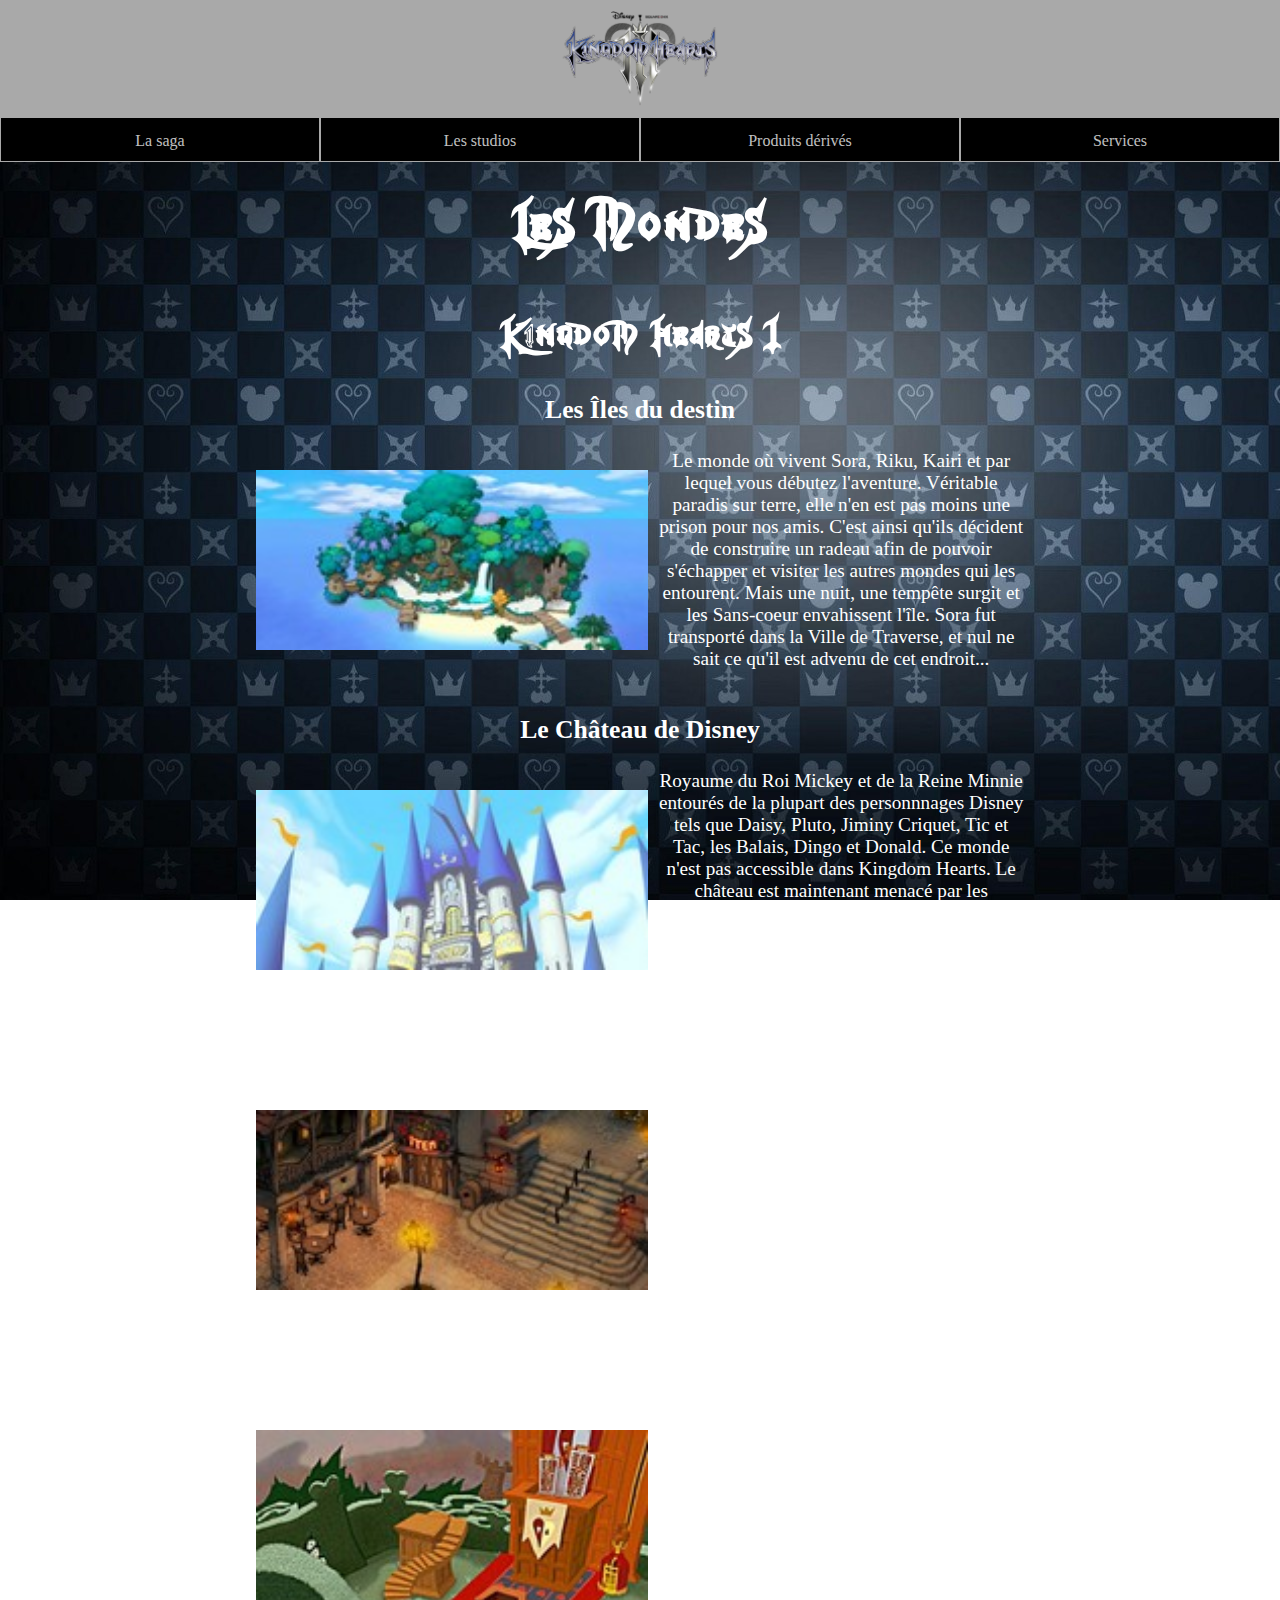
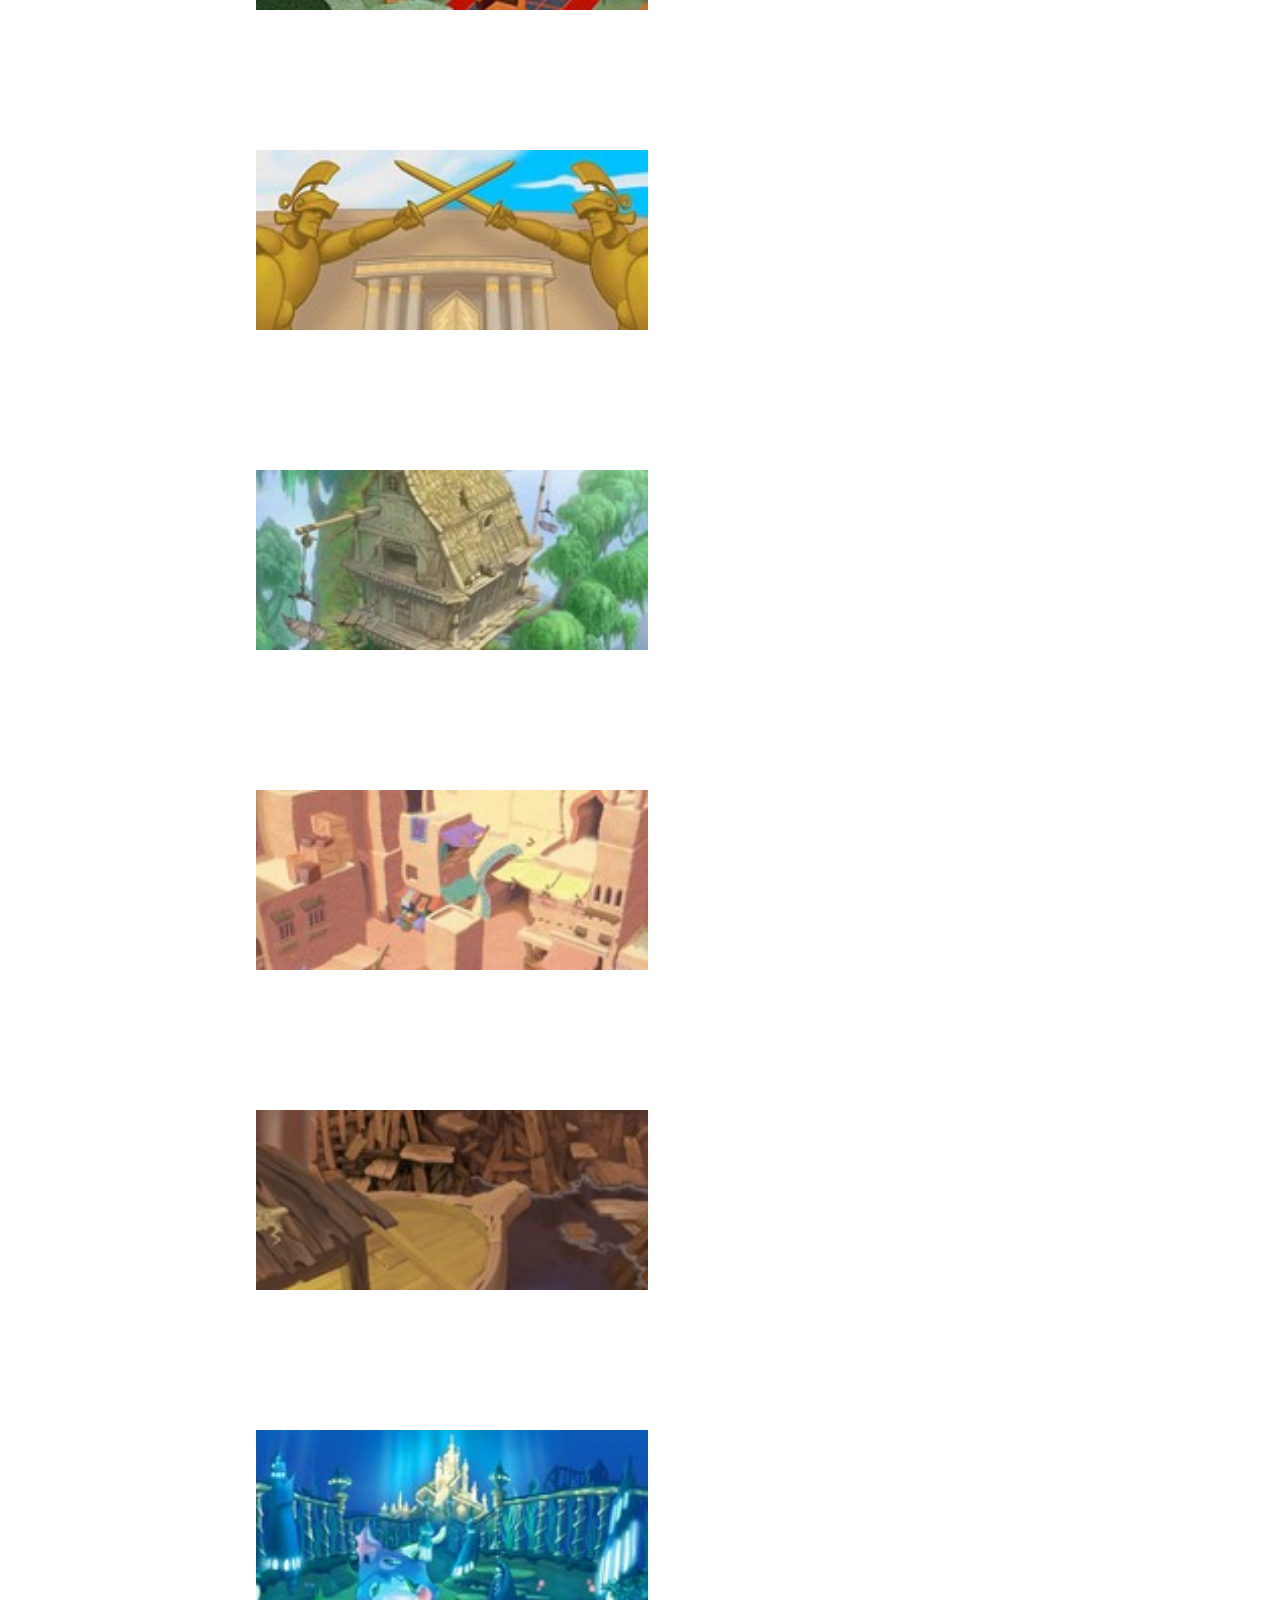
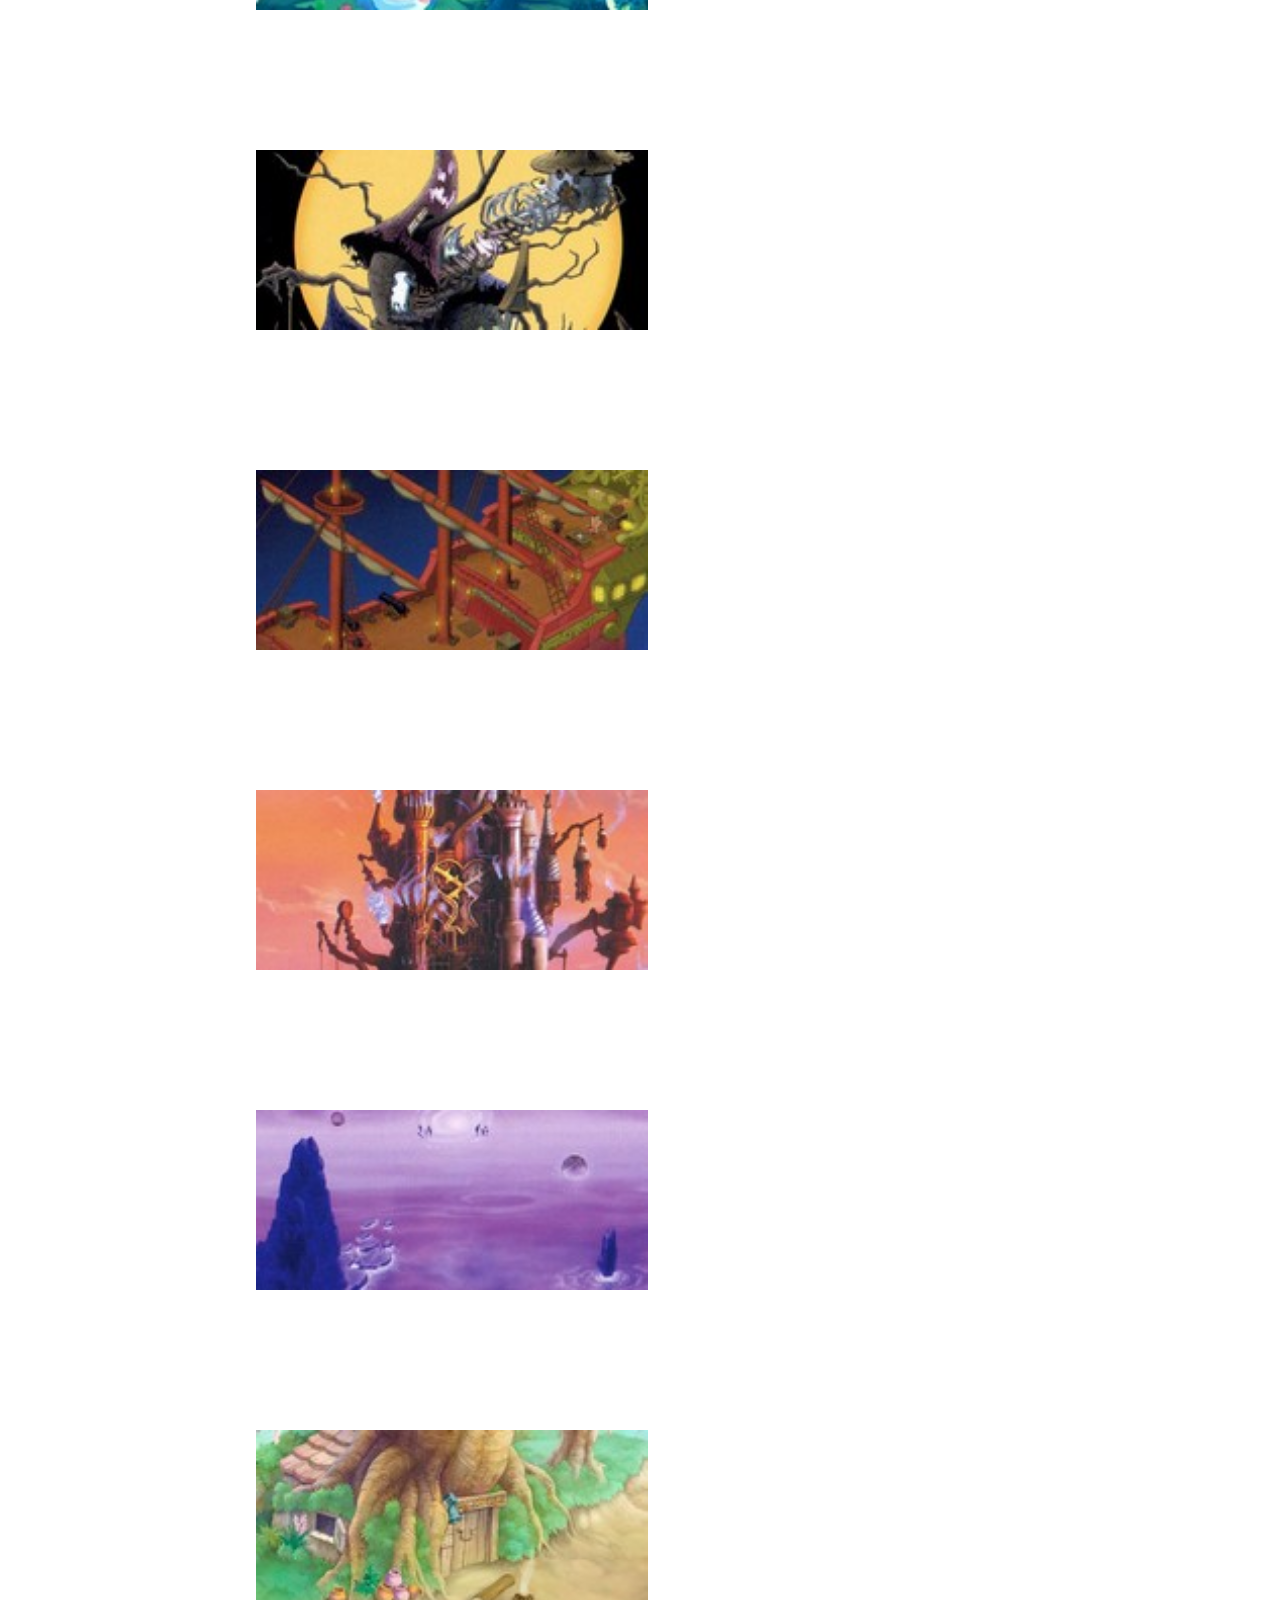
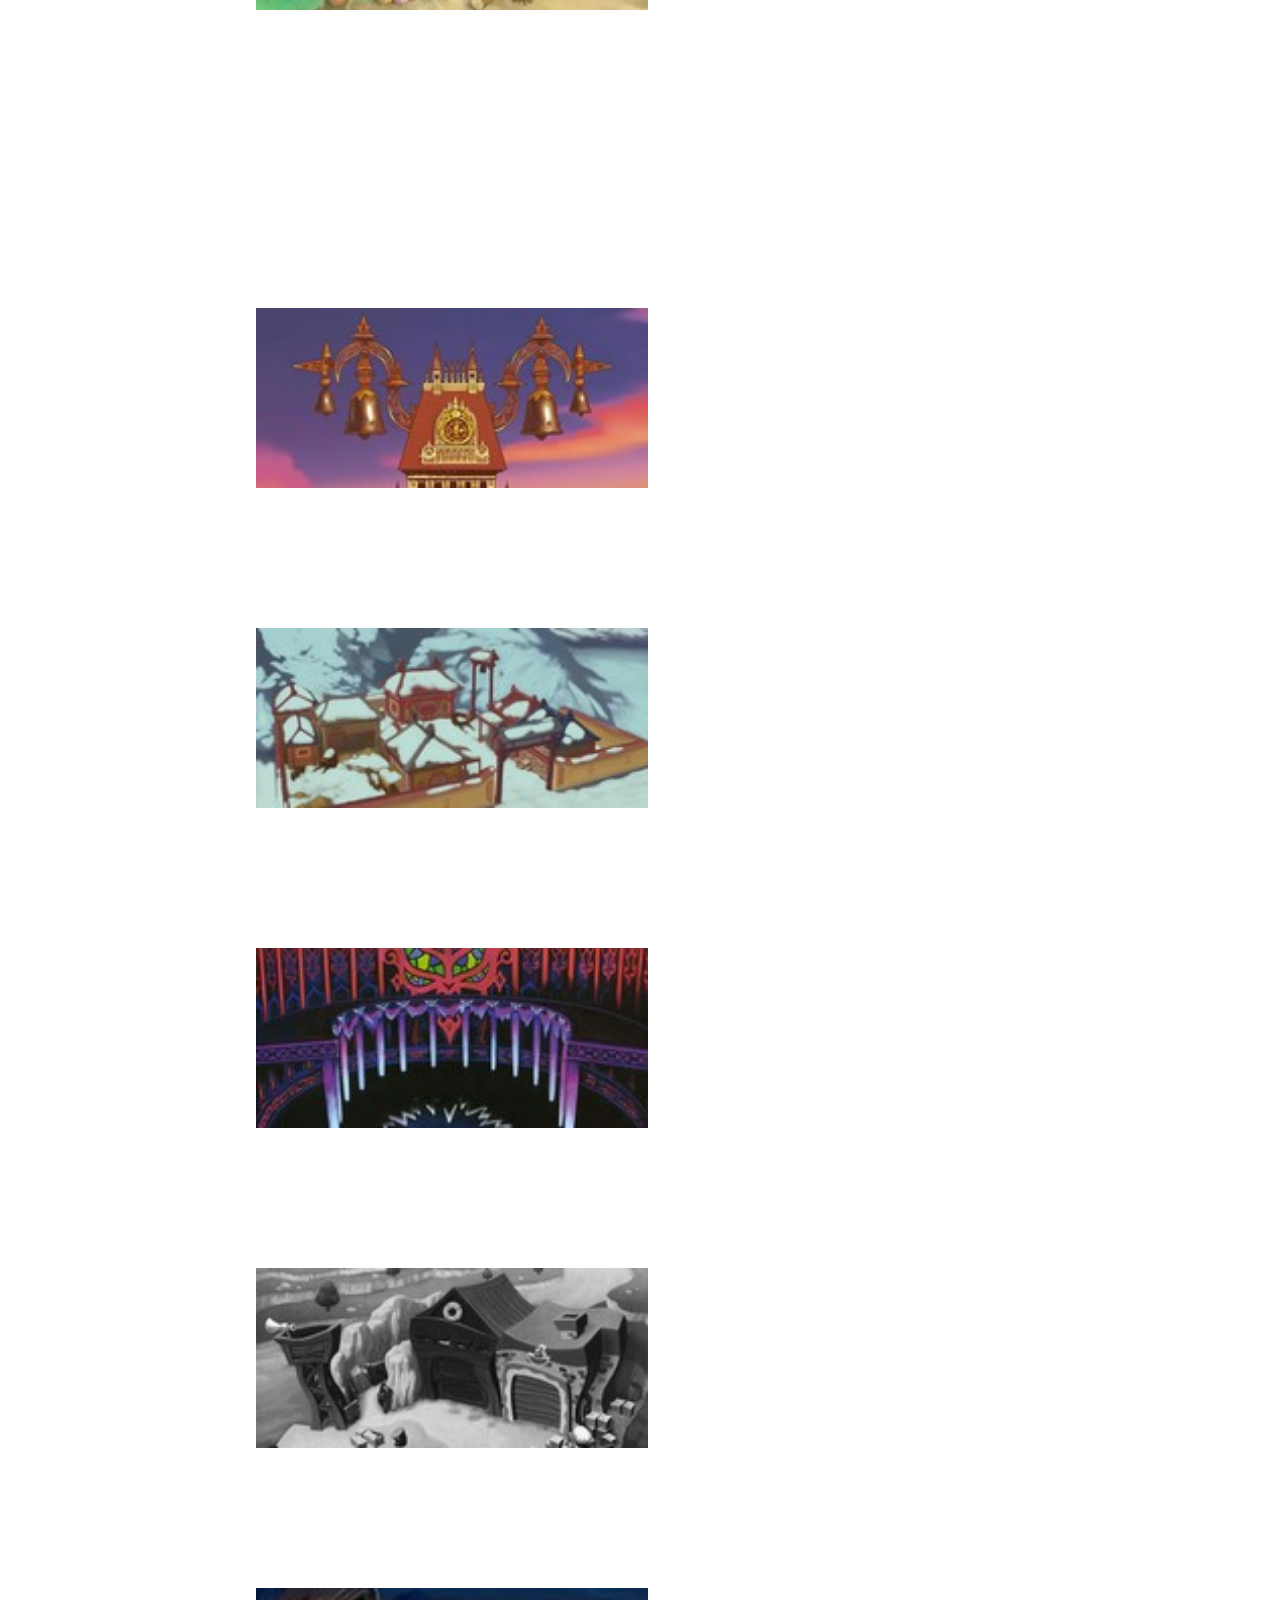
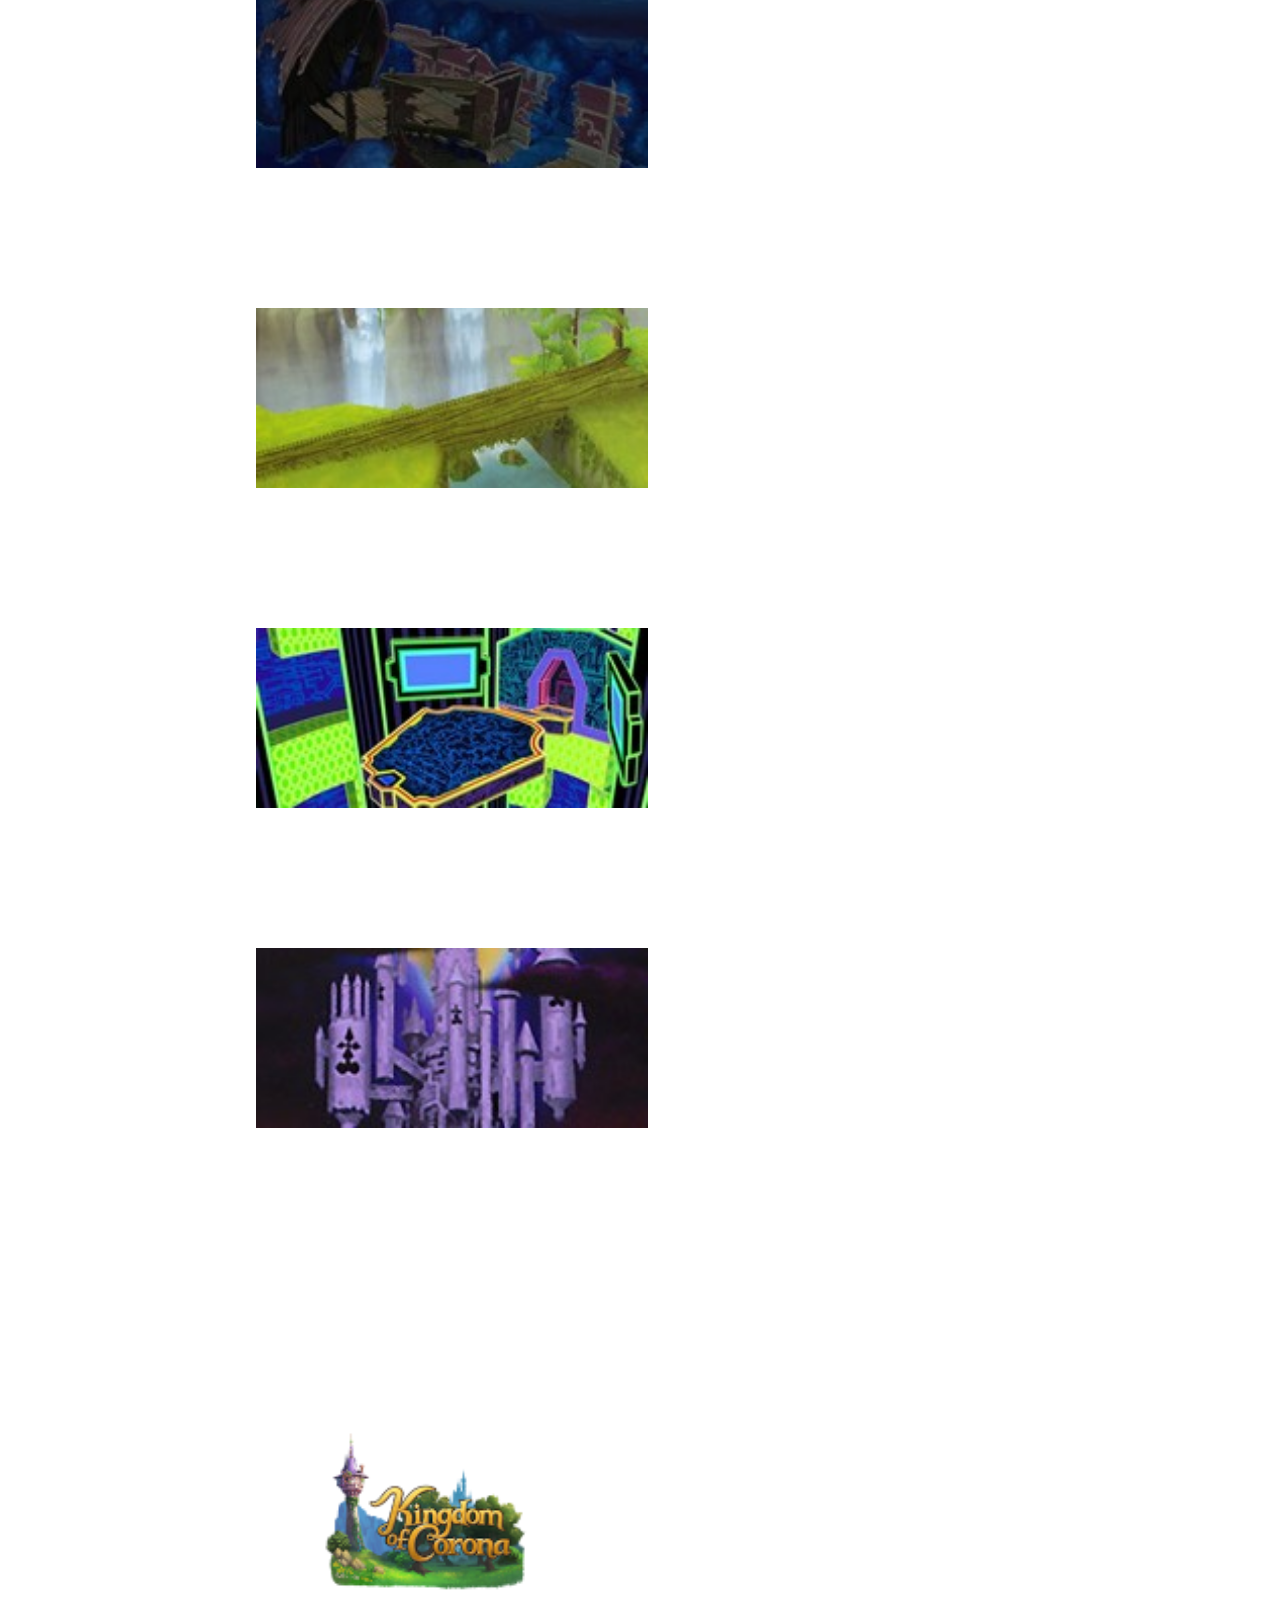
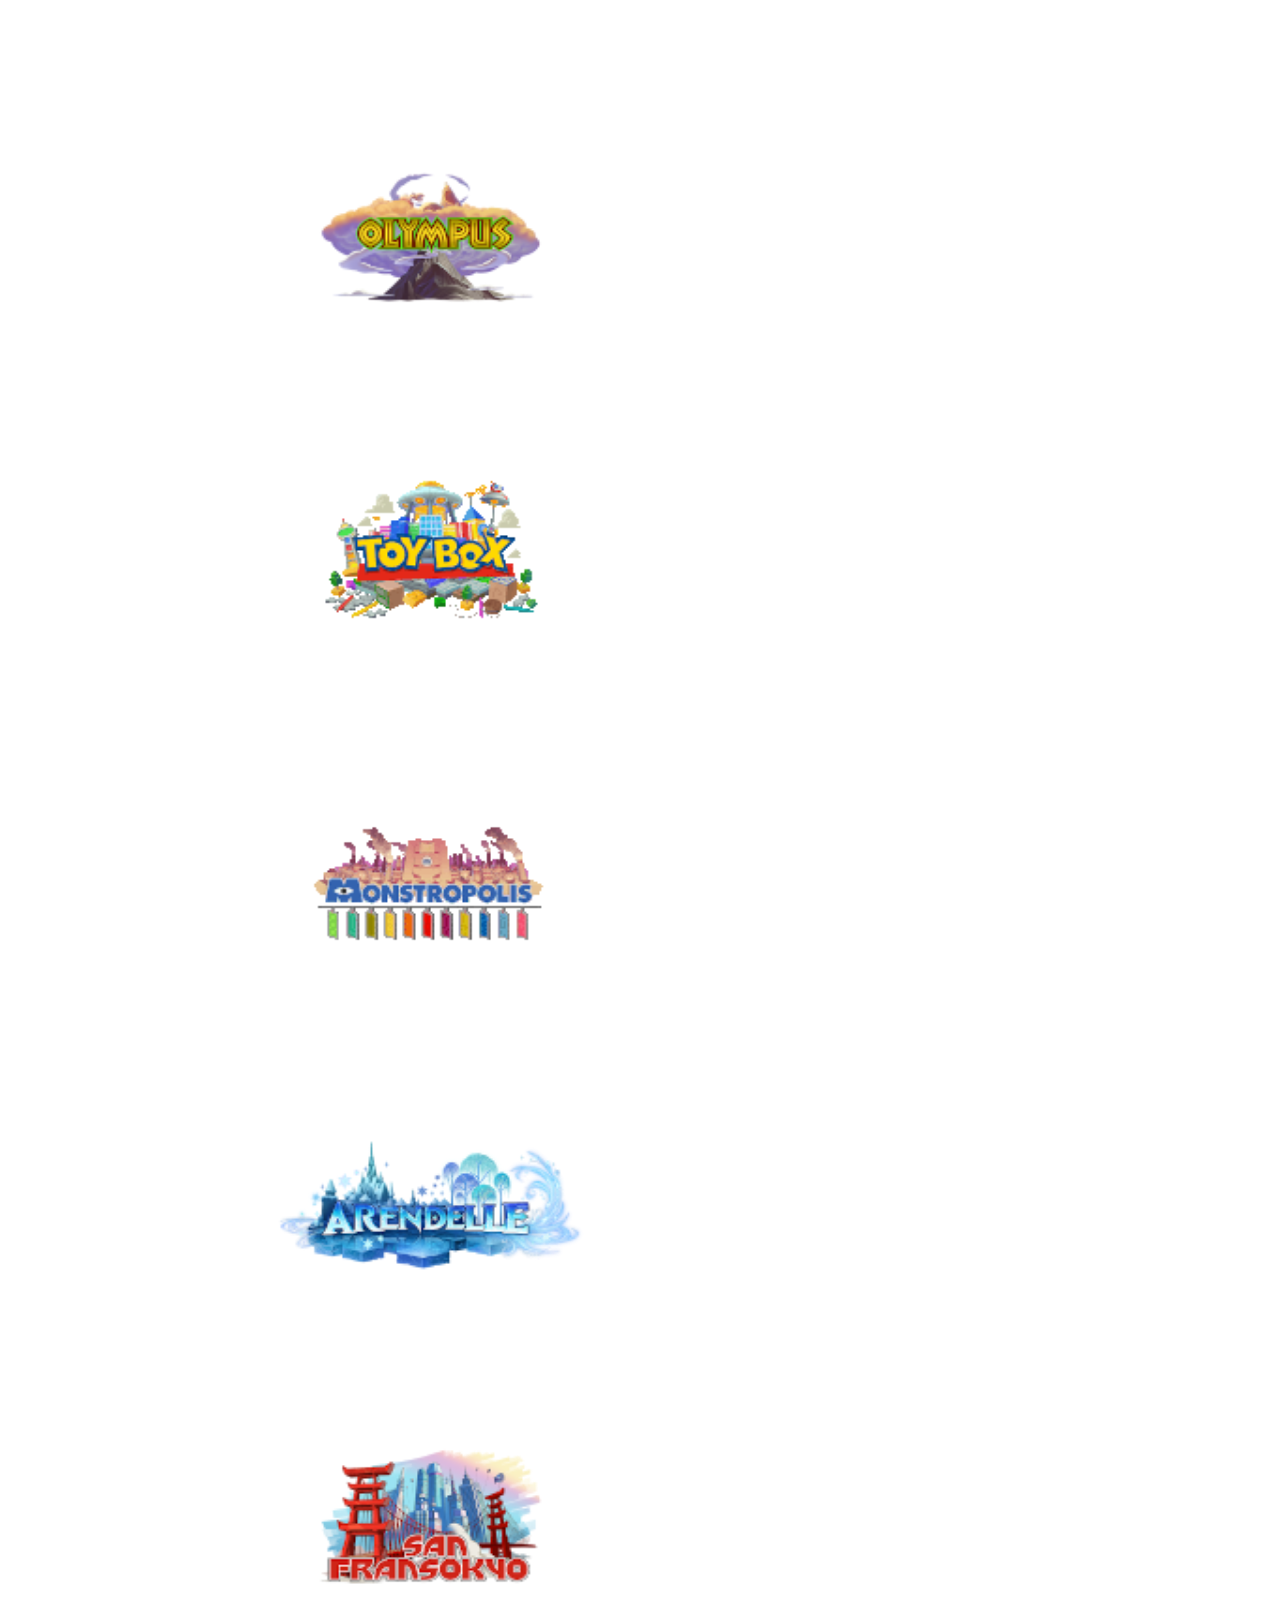
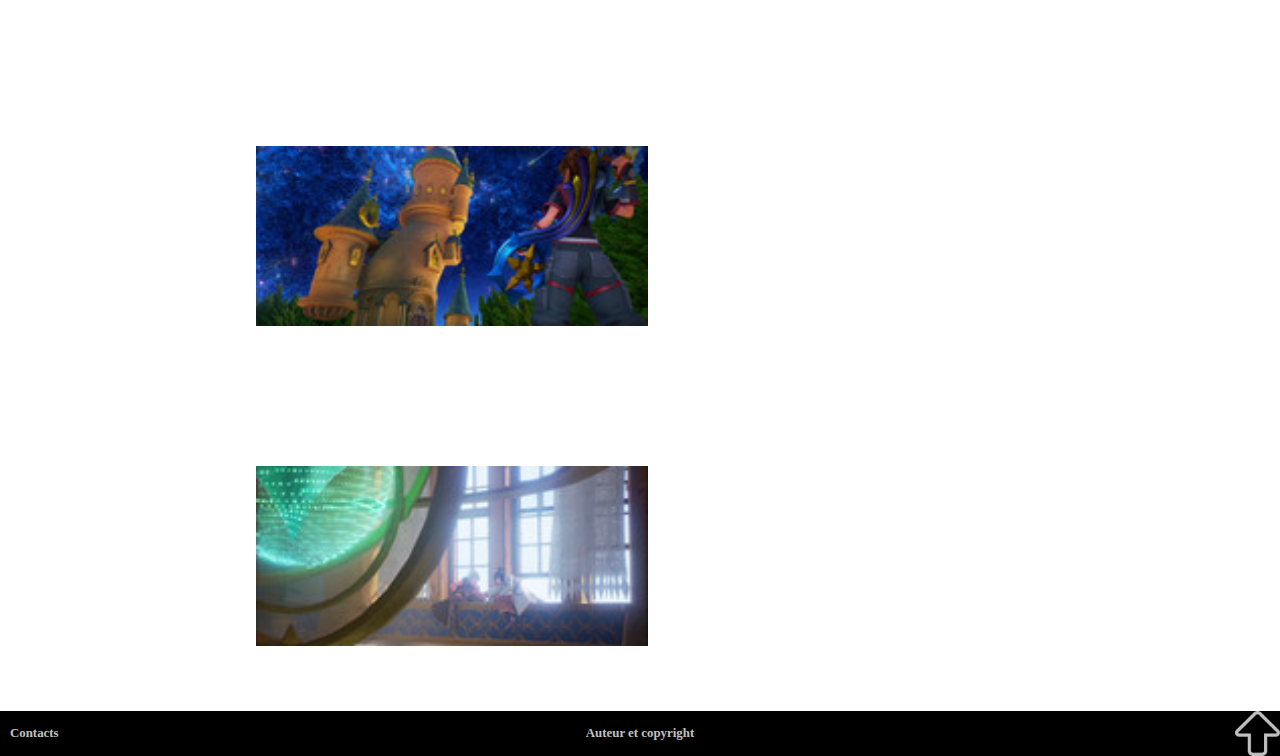
<file: projet/page/mondes.html>
<!DOCTYPE html>
<html lang=fr>
<head>
  <title>Kingdom Hearts: Les Mondes</title>
  <meta charset=utf-8>
  <meta name=author content="Edouard Bergé">
  <meta name=description content="Site sur la sage de jeux vidéos Kingdom Hearts">
  <meta name=keywords content="Kingdom, Hearts, jeux, vidéo, sora">
  <meta name=viewport content=width=device-width,initial-scale=1,height=device-height>
  <link rel=stylesheet href=../style/stylemenu.css>
  <link rel=stylesheet href=../style/style.css>
  <link rel=icon href=../img/fav.ico>
  <script src=../script/easter.js></script>
</head>
<body>
  <div id=container>
    <header>
			<img id=logo src=../img/rawlogo.png alt="Logo du site: Logo de Kingdom Hearts 3">
			<nav id=do>
				<div id=mo1>
					<div id=mo2>
						<div id=mf1>
							<div id=mf2>
								<div id=df>
									<img src=../img/burger.png alt="Icône burger menu" id=burger>
									<a href=#do id=lo><div id=dlo></div></a>
									<a href=#df id=lf><div id=dlf></div></a>
									<div class=menubutton id=menubutton1>
										<a href=#mo1  id=hidden2>La saga</a>
										<a href=#mf1  id=hidden1>La saga</a>
										<div class=submenucontainer id=submenucontainer1>
											<div>
												<a href=synopsis.html>Synopsis</a>
											</div>
											<div>
												<a href=personnage.html>Personnages</a>
											</div>
											<div>
												<a href=bestiaire.html>Bestiaire</a>
											</div>
											<div>
												<a href=mondes.html>Mondes Disney</a>
											</div>
										</div>
									</div>
									<div class=menubutton>
										<a href=studio.html >Les studios</a>
									</div>
									<div class=menubutton>
										<a href=produits.html >Produits dérivés</a>
									</div>
									<div class=menubutton id=menubutton2>
										<a href=#mo2 id=hidden4>Services</a>
										<a href=#mf2 id=hidden3>Services</a>
										<div class=submenucontainer id=submenucontainer2>
											<div>
												<a href=galerie.html>Galerie</a>
											</div>
											<div>
												<a href=quiz.html>Quizz</a>
											</div>
											<div>
												<a href=contact.html>Nous contacter</a>
											</div>
											<div>
												<a href=credits.html>Crédits</a>
											</div>
										</div>
									</div>
								</div>
							</div>
						</div>
					</div>
				</div>
			</nav>
		</header>
    <h1 id=main>Les Mondes</h1>
    <h1>Kingdom Hearts 1</h1>
    <!-- IDEA: La balise onclick permet de déclencher un événement propagé  ensuite dans le code javascript, c'est pour l'easter egg mais il ne faut rien dire -->
    <h3 onclick=checkIndex(5)>Les Îles du destin</h3>
    <!-- IDEA: La div de conteneur sert à correctement afficher les images sur la gauche et le texte sur la droite quans le site est en format DeskTop -->
    <div class=worlds>
        <img src=../mondes/iles.jpg alt="Image des îles du destin">
      <p>
        Le monde où vivent Sora, Riku, Kairi et par lequel vous débutez l'aventure. Véritable paradis sur terre, elle n'en est pas moins une prison pour nos amis. C'est ainsi qu'ils décident de construire un radeau afin de pouvoir s'échapper et visiter les autres mondes qui les entourent. Mais une nuit, une tempête surgit et les Sans-coeur envahissent l'île. Sora fut transporté dans la Ville de Traverse, et nul ne sait ce qu'il est advenu de cet endroit...
      </p>
    </div>
    <h3>Le Château de Disney</h3>
    <div class=worlds>
      <img src=../mondes/chateau.jpg alt="Image du château de disney">
      <p>
        Royaume du Roi Mickey et de la Reine Minnie entourés de la plupart des personnnages Disney tels que Daisy, Pluto, Jiminy Criquet, Tic et Tac, les Balais, Dingo et Donald. Ce monde n'est pas accessible dans Kingdom Hearts. Le château est maintenant menacé par les Ténèbres puisque le Roi, protecteur du monde, a disparu en ne laissant qu'un seul indice: il faut que Donald et Dingo trouvent le porteur de la Clé.
      </p>
    </div>
    <h3>La Ville de Traverse</h3>
    <div class=worlds>
      <img src=../mondes/ville.jpg alt="Image de la ville de traverse">
      <p>
        Premier monde visité par Sora. C'est ici qu'il y fait la rencontre de Dingo et Donald et apprend l'origine de la Keyblade et des Sans-coeur auprès de Léon et ses amis. Elle attire les voyageurs et les commerçants et dispose de boutiques telles que la Joaillerie et l'Atelier des Mogs.
      </p>
    </div>
    <h3 onclick=checkIndex(3)>Le Pays des Merveilles</h3>
    <div class=worlds>
      <img src=../mondes/pays.jpg alt="Image du pays des merveilles">
      <p>
        Après une longue descente dans un trou, Sora découvre le Pays des Merveilles. Ce monde est gouverné par la terrible Reine de Coeur qui soupçonnera Alice d'avoir voulu voler son coeur. Les véritables coupables sont bien sûr les Sans-coeur. Sora, après avoir battu le Maître des Tours, scellera la Serrure dissimulée dans le Bouton de Porte.
      </p>
    </div>
    <h3>Le Colisée de l'Olympe</h3>
    <div class=worlds>
      <img src=../mondes/col.jpg alt="Image du colisée de l'olympe">
      <p>
        Lieu mythique où de nombreux héros ont combattu vaillamment. C'est ici que Sora fait la rencontre d'Hercule et de Philoctète et qu'il participe à différents tournois, affrontant des adversaires de plus en plus puissants. On y retrouve notamment Cloud et Séphiroth, grand guerrier invaincu du Colisée.
      </p>
    </div>
    <h3>La Jungle profonde</h3>
    <div class=worlds>
      <img src=../mondes/jungle.jpg alt="Image de la jungle profonde">
      <p>
        Une jungle épaisse et immense où Sora fait la rencontre de Tarzan. Il a atterri sur ce monde sans Dingo et Donald à cause d'une petite querelle avec ce dernier. Dans la Jungle Profonde se trouve un campement où Jane étudie les singes et Tarzan.
      </p>
    </div>
    <h3 onclick=checkIndex(4)>Agrabah</h3>
    <div class=worlds>
      <img src=../mondes/agra.jpg alt="Image d\'Agrabah">
      <p>
        Monde merveilleux aux couleurs orientales avec son immense palais où vit la princesse Jasmine. Dans l'immense désert se cache la Caverne aux Merveilles où se trouve un trésor infini... Mais le Grand Vizir Jafar cherche à prendre le pouvoir en contrôlant les Sans-coeur. Sora et Aladdin, voleur amoureux de la belle princesse, lutteront contre Jafar afin de protéger Agrabah, aidés du Génie de la Lampe.
      </p>
    </div>
    <h3>Monstro</h3>
    <div class=worlds>
      <img src=../mondes/monstro.jpg alt="Image de monstro">
      <p>
        L'horrible baleine traverse l'espace à la recherche de proies potentielles. C'est Gepetto et Pinocchio qu'elle trouvera en premier puis nos héros. A l'intérieur même de sa bouche, Monstro renferme de nombreuses épaves de bateaux ayant succombé à ses attaques. Mais au plus profond de son corps se cachent des Sans-coeur qui suivent Riku. Ce dernier s'intéressait à Pinocchio pour trouver un moyen de sauver Kairi. Sora se mettra en travers de son chemin.
      </p>
    </div>
    <h3>Atlantica</h3>
    <div class=worlds>
      <img src=../mondes/atlantica.jpg alt="Image d\'Atlantica">
      <p>
        Royaume aquatique dirigé par le très puissant Roi Triton et sa fille, la sirène Ariel. Grâce aux pouvoirs de Donald, Sora et Dingo se sont retrouvés changés en habitants de la mer afin de pouvoir visiter ce monde paisible jusqu'à l'arrivée des Sans-coeur. Ces dernier furent amenés par la terrible Ursula, ancienne devineresse du Royaume jusqu'au jour où le Roi l'a bannie. Afin que les Sans-coeur ne détruisent pas ce monde, Sora scellera la Serrure.
      </p>
    </div>
    <h3>La Ville d'Halloween</h3>
    <div class=worlds>
      <img src=../mondes/hallo.jpg alt="Image de la ville de Jack Skellington">
      <p>
        Le festival d'Halloween se prépare dans la ville et Jack Skellington a été choisi pour l'organiser. A son arrivée dans ce monde, Sora découvre des Sans-coeur aidant Jack à animer la ville. Ces derniers sont inoffensifs jusqu'au moment où Oogie Boogie vole le coeur destiné à donner vie aux faux Sans-coeur de Jack. Oogie Boogie est indésirable dans la ville et vit donc dans un immense manoir à l'écart muni d'une salle de torture sous forme de jeu.
      </p>
    </div>
    <h3>Le Pays Imaginaire</h3>
    <div class=worlds>
      <img src=../mondes/imagine.jpg alt="Image du pays imaginaire">
      <p>
        Pays où les enfants restent des enfants sous la tutelle de Peter Pan. Aidé de la fée Clochette, Peter mène la vie dure au Capitaine Crochet et sa horde de pirates qui sèment la zizanie dans ce monde. Crochet rêve de donner une leçon à Pan depuis qu'il a perdu sa main gauche dans la gueule du Crocodile au cours d'un combat. Dans ce monde, grâce à la poudre de Clochette, les personnages peuvent voler.
      </p>
    </div>
    <h3 onclick=checkIndex(1)>La Forteresse Oubliée</h3>
    <div class=worlds>
      <img src=../mondes/forgot.jpg alt="Image de la forteresse oubliée">
      <p>
        Immense forteresse s'élevant au dessus de hautes chutes d'eau. C'est ici que Maléfique se cache. Ce château est le pays d'origine de Kairi et également d'Ansem et de Léon. La Forteresse dispose de sous-sols labyrinthes et d'une grande bibliothèque. Sora découvrira un bon nombre de vérités et fera la connaissance de la Bête. C'est également ici que les Princesses de Coeur sont réunies afin d'ouvrir la porte des Ténèbres.
      </p>
    </div>
    <h3>La Fin du Monde</h3>
    <div class=worlds>
      <img src=../mondes/finmonde.jpg alt="Image de la fin du monde">
      <p>
        Comme son nom l'indique, c'est la fin d'un monde. Les Sans-coeur l'ont envahi et le détruisent peu à peu. C'est ici que Sora va affronter Ansem... Sora devra traverser le Pandémonium représentant les différents mondes qu'il a découvert.
      </p>
    </div>
    <h3>La Forêt des Rêves bleus</h3>
    <div class=worlds>
      <img src=../mondes/dream.jpg alt="Image de la forêt des rêves bleus">
      <p>
        Ce monde se trouve dans le livre de Merlin et est accessible au fur et à mesure que vous trouvez des pages déchirées. Sora y fera la rencontre de Winnie et de tous ses amis et les aidera dans chacun de leurs problèmes. Lorsque Sora scellera la Serrure de ce monde, il ne pourra plus jamais y revenir.
      </p>
    </div>
    <h1>Kingdom Hearts 2 <br>
      <span>(Les mondes déjà présents dans Kingdom Hearts 1 ne sont pas représentés ici)</span>
    </h1>
    <h3>La Cité du Crépuscule</h3>
    <div class=worlds>
      <img src=../mondes/crep.jpg alt="Image de la Cité du Crépuscule">
      <p>
        Il s'agit d'une ville clé. Située entre la lumière et les ténèbres, à l'image de Traverse, la cité du crépuscule sera le refuge de DiZ , Naminé, et un mystérieux inconnu au début de l'aventure. C'est également ici que Sora sortira de son long sommeil, provoqué par Naminé, comme vous avez pu le voir à la fin de Chain of Memories. Vous ferez la connaissance de Hayner, Pence et Olette qui semblent être, très peu de temps après le réveil de Sora, déjà très cher au coeur celui-ci.
      </p>
    </div>
    <h3>La Terre des Dragons</h3>
    <div class=worlds>
      <img src=../mondes/dragon.jpg alt="Image de la terre des dragons">
      <p>
        Nouveau monde disponible, celui de Mulan. Récent succès de Disney, cela raconte l'histoire de Mulan, jeune chinoise, qui part à la guerre à la place de son père et va mener une grande bataille pour la Chine. On y retrouve donc Mulan, Mushu (le fameux petit dragon invoqué dans KHI). Sora aidera Mulan dans sa quète identique au dessin animé mais en y incluant bien entendu les Sans-coeur.
      </p>
    </div>
    <h3 onclick=checkIndex(2)>Le Château de la Bête</h3>
    <div class=worlds>
      <img src=../mondes/bete.jpg alt="Image du château de la bête">
      <p>
        Autre nouveau monde disponible. Dans KHI, lors de notre visite à la Forteresse Oubliée, nous avons rencontré la Bête et la Belle. Dans KHII, leur monde, c'est à dire le château de la Bête est accessible. Nous y retrouvons tous les personnages du dessin animé comme Lumière, BigBen...etc. Un des membres de l'Organisation (Xaldin) tentera de contrôler la Bête.
      </p>
    </div>
    <h3>La Rivière intemporelle</h3>
    <div class=worlds>
      <img src=../mondes/riviere.jpg alt="Image de la rivière intemporelle">
      <p>
        Monde tout à fait étonnant du fait qu'il est en noir et blanc. Nos héros retrouvent un design plus enfantin et similaire au premier dessin animé de Disney. Nous y retrouvons Pat Hibulaire ainsi que Mickey. Celui-ci pilote un bateau à vapeur sous les ordres du Capitaine Pat.
      </p>
    </div>
    <h3>Port Royal</h3>
    <div class=worlds>
      <img src=../mondes/carib.jpg alt="Image de port royal">
      <p>
        Ce monde, tiré du film Pirates des Caraïbes, reprend exactement l'univers de ce dernier. On y retrouve le personnage de Jack Sparrow, qui sera aidé de Sora afin de retrouver Elisabeth, enlevée par le terrifiant Capitaine Barbossa. Will Turner sera aussi de la partie.
      </p>
    </div>
    <h3>La Terre des Lions</h3>
    <div class=worlds>
      <img src=../mondes/lion.jpg alt="Image de la terre des lions">
      <p>
        A nous la joie de parcourir les immenses plaines de la terre des Lions sous la forme d'un lionceau pour Sora, d'un oiseau pour Donald et d'une tortue pour Dingo. Nos héros devront affronter Scar.
      </p>
    </div>
    <h3>Space Paranoids</h3>
    <div class=worlds>
      <img src=../mondes/space.jpg alt="Image de space paranoids">
      <p>
        Voici un monde surprenant, tiré du film Tron de Steven Lisberger sorti en 1982. Ce dernier nous transporte dans un monde virtuel où un jeune programmeur est transféré par erreur. Sora et ses amis devront l'aider à combattre le commandant Sark. Vous pourrez même vous essayer aux courses de motos.
      </p>
    </div>
    <h3>Illusiopolis</h3>
    <div class=worlds>
      <img src=../mondes/illu.jpg alt="Image d'illusiopolis'">
      <p>
        Ce monde est le monde que vous aperçevez dans la fin secrète de Kingdom Hearts. Il est le repaire de l'Organisation XIII, et le lieu le plus important du jeu, scénaristiquement parlant. Vous y affronterez la plus grande partie de la confrérie et ferez des découvertes toutes plus surprenantes les unes que les autres...
      </p>
    </div>
    <h1>Kingdom Hearts 3 <br>
      <span>(Les mondes déjà présentés précédemment ne sont pas représentés dans cette partie)</span>
    </h1>
    <h3>Le Royaume de Corona - Raiponce</h3>
    <div class=worlds>
      <img src=../mondes/corona.png alt="Image de corona">
      <p>
        L'un des premiers nouveaux mondes Disney révélés par le producteur du long-métrage lui-même. Les environnements du long-métrage comme la tour de la princesse Raiponce, la forêt ou le royaume de Corona sont reproduits à la perfection ; Sora accompagnera Raiponce et Flynn dans leur quête de liberté.
      </p>
    </div>
    <h3>L'Olympe - Hercule</h3>
    <div class=worlds>
      <img src=../mondes/neoolympe.png alt="Image de l\'olympe">
      <p>
        L'univers du long-métrage Hercule est récurrent dans la série. Après le Colisée de l'Olympe, les Enfers et une partie de la ville de Thèbes, nous serons ici projeté dans le domaine des Dieux : le Mont Olympe et ses falaises escarpées.
      </p>
    </div>
    <h3>Le Coffre à jouets - Toy Story</h3>
    <div class=worlds>
      <img src=../mondes/toy.png alt="Image du monde du coffre à jouets">
      <p>
        L'univers du film de Disney Pixar tant apprécié, et longtemps réclamé par les fans, sera l'un des nouveaux mondes de KINGDOM HEARTS III. Transformés en jouets, Sora, Donald et Dingo s'allieront à Woody, Buzz et leurs amis dans une histoire originale après les événements de Toy Story 2.
      </p>
    </div>
    <h3>Monstropolis - Monstre & Cie</h3>
    <div class=worlds>
      <img src=../mondes/polis.png alt="Image de monstropolis">
      <p>
        Le second monde tiré d'un univers Disney Pixar n'est autre que Monstres et Cie, où Sora fera équipe avec Sully et Bob Razowski dans une intrigue inédite.
      </p>
    </div>
    <h3>Arendelle - La reine des neiges</h3>
    <div class=worlds>
      <img src=../mondes/arendelle.png alt="Image du royaume d'arendelle">
      <p>
        Habitué aux fortes chaleurs de ses îles, Sora devra prendre son mal en patience pour aider Anna et guider Elsa dans sa quête d'identité. L'incontournable long-métrage La Reine des Neiges fait son entrée dans la série !
      </p>
    </div>
    <h3>San Fransokyo - Les Nouveaux Héros</h3>
    <div class=worlds>
      <img src=../mondes/tokyo.png alt="Image de fransokyo">
      <p>
        Un monde inspiré du récent film d'animation de Disney basé sur l'univers des super-héros de Marvel. L'histoire de ce monde se déroulera après les événements du film, mettant en scène un modèle de Baymax contrôlé par les Sans-coeur.
      </p>
    </div>
    <h3>La Tour mystérieuse</h3>
    <div class=worlds>
      <img src=../mondes/yen.jpg alt="Image de la tour mystérieuse">
      <p>
        Un monde inspiré du récent film d'animation de Disney basé sur l'univers des super-héros de Marvel. L'histoire de ce monde se déroulera après les événements du film, mettant en scène un modèle de Baymax contrôlé par les Sans-coeur.
      </p>
    </div>
    <h3>Cable Town</h3>
    <div class=worlds>
      <img src=../mondes/cable.jpg alt="Image de cable town">
      <p>
        Un monde inédit qui fut dévoilé la première fois dans une vidéo présentée à une poignée de fans, puis à l'E3 2015. Dans leur jeunesse, Xehanort et Eraqus s'y sont rendus. Nous ne savons pas à l'heure actuelle si ce monde sera explorable par Sora.
      </p>
    </div>
    <footer>
      <h6 id=contact><a href=contact.html>Contacts</a></h6>
      <h6 id=auteur><a href=credits.html>Auteur et copyright</a></h6>
      <h6 id=retour><a href=#container><img src=../img/arrow.png alt="Fléche de retour vers le haut"></a></h6>
    </footer>
  </div>
</body>
</html>
</file>
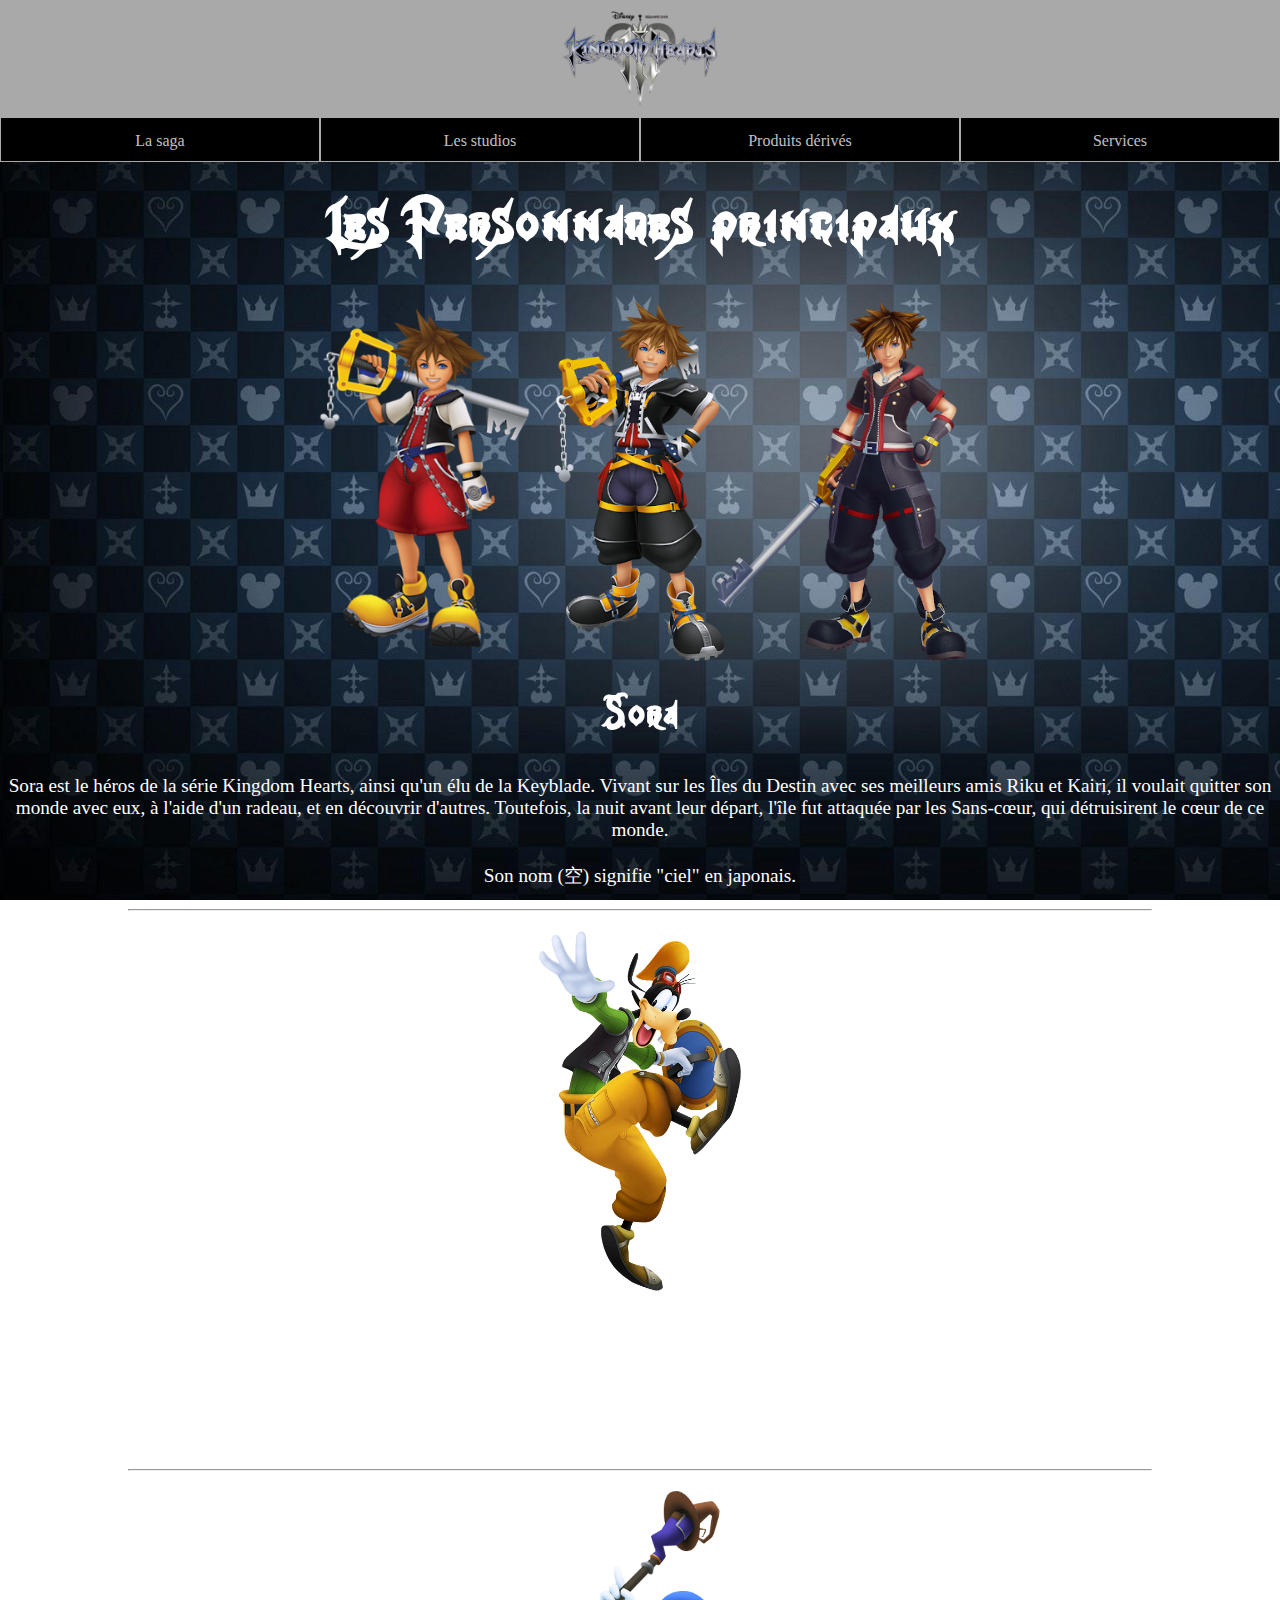
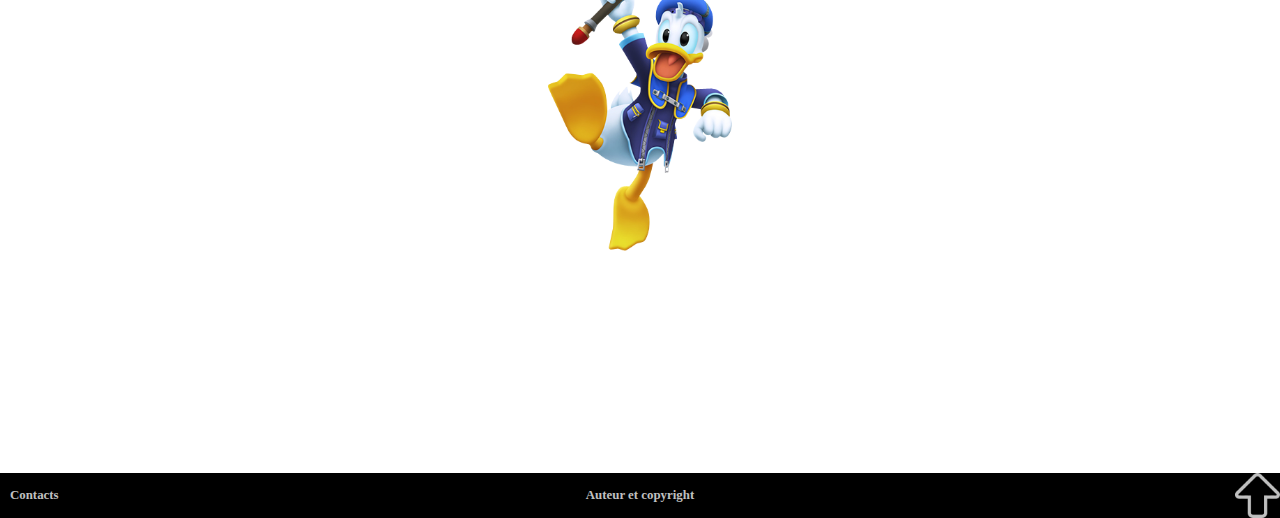
<file: projet/page/personnage.html>
<!DOCTYPE html>
<html lang=fr>
<head>
  <title>Kingdom Hearts: Les personnages</title>
  <meta charset=utf-8>
  <meta name=author content="Edouard Bergé">
  <meta name=description content="Site sur la sage de jeux vidéos Kingdom Hearts">
  <meta name=keywords content="Kingdom, Hearts, jeux, vidéo, sora">
  <meta name=viewport content=width=device-width,initial-scale=1,height=device-height>
  <link rel=stylesheet href=../style/stylemenu.css>
  <link rel=stylesheet href=../style/style.css>
  <link rel=icon href=../img/fav.ico>
</head>
<body>
  <div id=container>
    <header>
			<img id=logo src=../img/rawlogo.png alt="Logo du site: Logo de Kingdom Hearts 3">
			<nav id=do>
				<div id=mo1>
					<div id=mo2>
						<div id=mf1>
							<div id=mf2>
								<div id=df>
									<img src=../img/burger.png alt="Icône burger menu" id=burger>
									<a href=#do id=lo><div id=dlo></div></a>
									<a href=#df id=lf><div id=dlf></div></a>
									<div class=menubutton id=menubutton1>
										<a href=#mo1  id=hidden2>La saga</a>
										<a href=#mf1  id=hidden1>La saga</a>
										<div class=submenucontainer id=submenucontainer1>
											<div>
												<a href=synopsis.html>Synopsis</a>
											</div>
											<div>
												<a href=personnage.html>Personnages</a>
											</div>
											<div>
												<a href=bestiaire.html>Bestiaire</a>
											</div>
											<div>
												<a href=mondes.html>Mondes Disney</a>
											</div>
										</div>
									</div>
									<div class=menubutton>
										<a href=studio.html >Les studios</a>
									</div>
									<div class=menubutton>
										<a href=produits.html >Produits dérivés</a>
									</div>
									<div class=menubutton id=menubutton2>
										<a href=#mo2 id=hidden4>Services</a>
										<a href=#mf2 id=hidden3>Services</a>
										<div class=submenucontainer id=submenucontainer2>
											<div>
												<a href=galerie.html>Galerie</a>
											</div>
											<div>
												<a href=quiz.html>Quizz</a>
											</div>
											<div>
												<a href=contact.html>Nous contacter</a>
											</div>
											<div>
												<a href=credits.html>Crédits</a>
											</div>
										</div>
									</div>
								</div>
							</div>
						</div>
					</div>
				</div>
			</nav>
		</header>
    <!-- IDEA: Une page avec une construction très classique permettant de présenter les personnages principaux de la saga Kingdom Hearts -->
    <h1 id=main>Les Personnages principaux</h1>
    <img src=../img/sora.png alt="Image de Sora protagoniste principal des jeux Kingdom Hearts" class=jacket>
    <h1>Sora</h1>
    <p>
      Sora est le héros de la série Kingdom Hearts, ainsi qu'un élu de la Keyblade. Vivant sur les Îles du Destin avec ses meilleurs amis Riku et Kairi, il voulait quitter son monde avec eux, à l'aide d'un radeau, et en découvrir d'autres. Toutefois, la nuit avant leur départ, l'île fut attaquée par les Sans-cœur, qui détruisirent le cœur de ce monde.<br><br>
      Son nom (空) signifie "ciel" en japonais.
    </p>
    <hr>
    <img src=../img/dingo.png alt="Image de Dingo allié de Sora" class=jacket>
    <h1>Dingo</h1>
    <p>
      Dingo est un des personnages principaux de la série Kingdom Hearts. Compagnon de Donald, Dingo est le capitaine de la garde royale au Château Disney. Un peu simplet mais sympathique, il se bat avec l'aide de son bouclier et d'actions de soutien. Son travail n'est pas très prenant, car le château est dans un pays paisible.
    </p>
    <hr>
    <img src=../img/donald.png alt="Image de Donald allié de Sora" class=jacket>
    <h1>Donald</h1>
    <p>
      Donald Duck est un des personnages principaux de la série Kingdom Hearts. Il est le magicien de la Cour Royale, au service du Roi Mickey. Il vit au Château Disney avec Dingo et d'autres sujets. Colérique, il n'en sait pas moins utiliser la magie. Lorsque que le roi a disparu, il est parti en quête, avec Dingo, d'une mystérieuse « clé ». Ils rencontrèrent Sora et comprirent qu'ils devaient l'accompagner pour retrouver leur roi. Au début du jeu, Donald considérait Sora uniquement comme un moyen pour retrouver le roi, mais avec le temps, il le considéra comme son ami.
    </p>
    <footer>
      <h6 id=contact><a href=contact.html>Contacts</a></h6>
      <h6 id=auteur><a href=credits.html>Auteur et copyright</a></h6>
      <h6 id=retour><a href=#container><img src=../img/arrow.png alt="Fléche de retour vers le haut"></a></h6>
    </footer>
  </div>
</body>
</html>
</file>
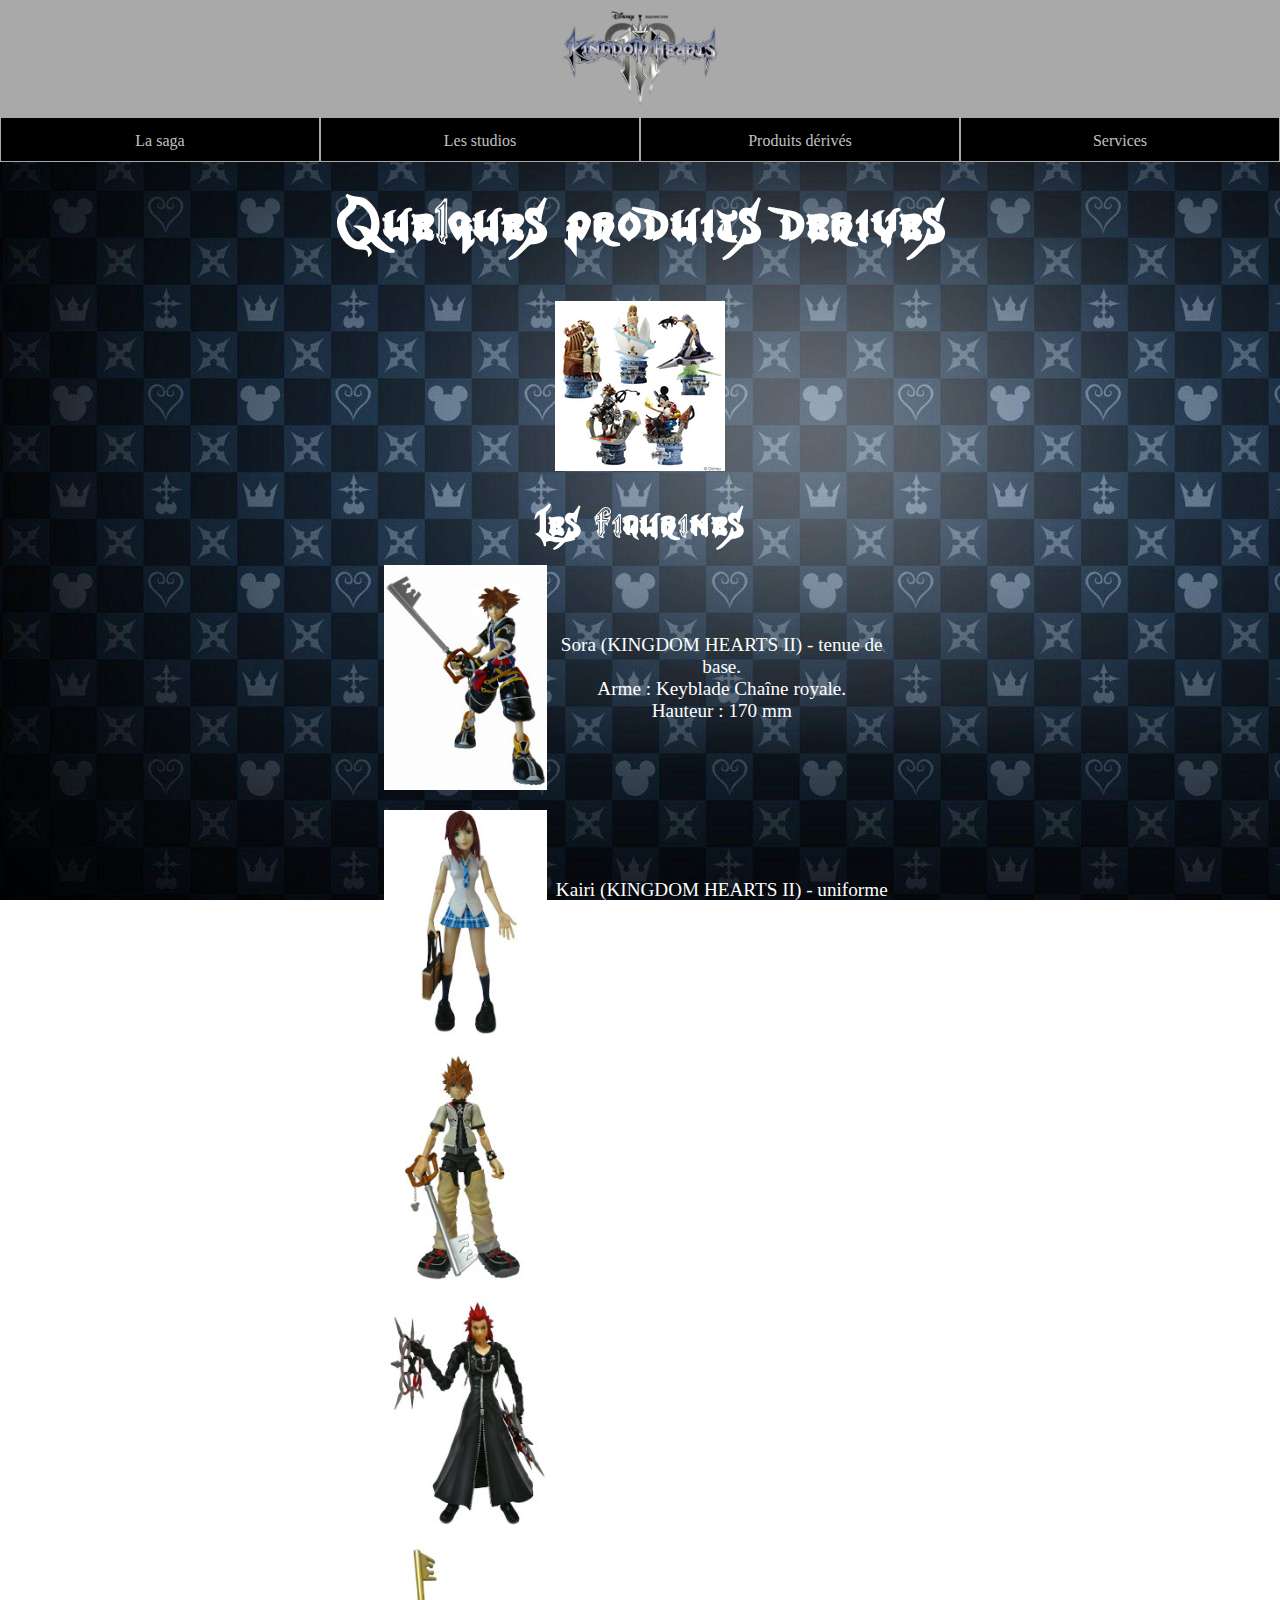
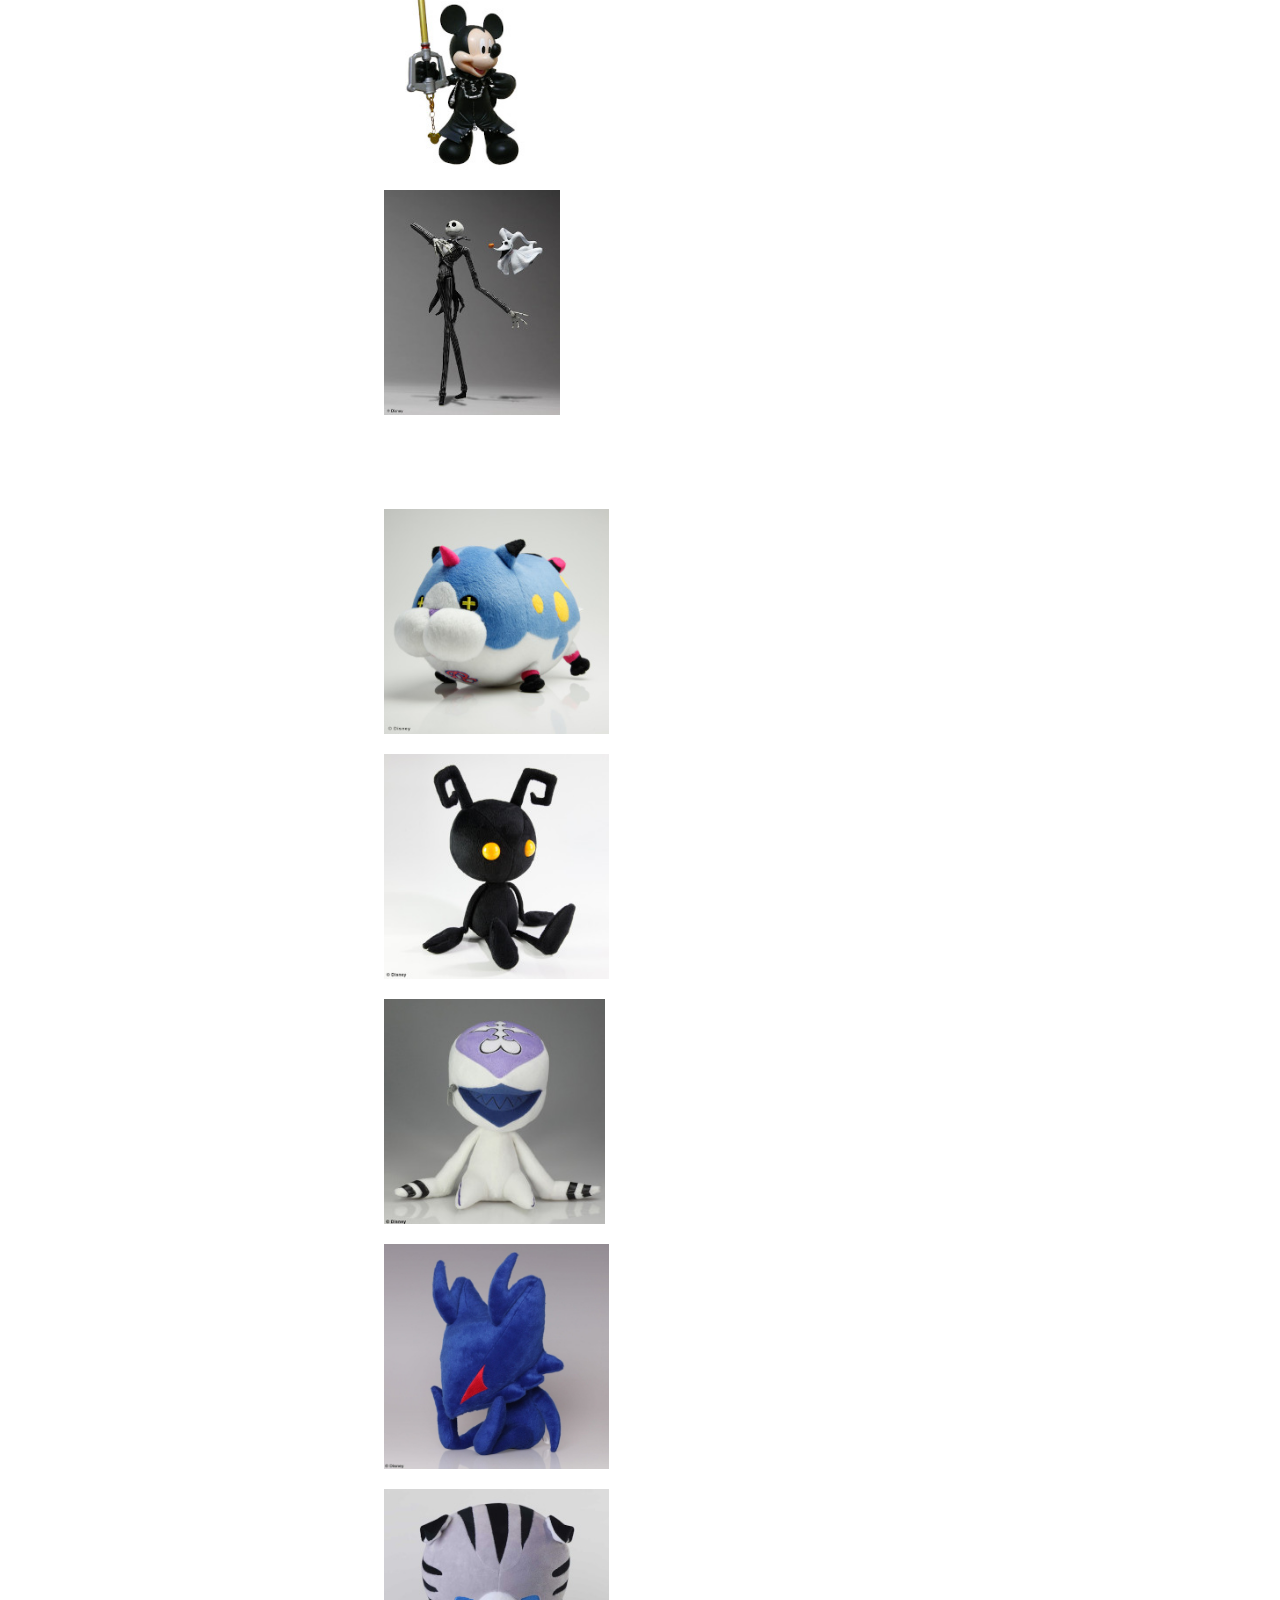
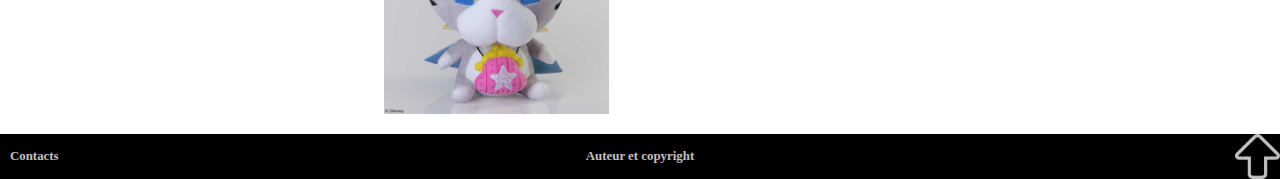
<file: projet/page/produits.html>
<!DOCTYPE html>
<html lang=fr>
<head>
  <title>Kingdom Hearts: Quelques produits dérivés</title>
  <meta charset=utf-8>
  <meta name=author content="Edouard Bergé">
  <meta name=description content="Site sur la sage de jeux vidéos Kingdom Hearts">
  <meta name=keywords content="Kingdom, Hearts, jeux, vidéo, sora">
  <meta name=viewport content=width=device-width,initial-scale=1,height=device-height>
  <link rel=stylesheet href=../style/stylemenu.css>
  <link rel=stylesheet href=../style/style.css>
  <link rel=icon href=../img/fav.ico>
</head>
<body>
  <div id=container>
    <header>
			<img id=logo src=../img/rawlogo.png alt="Logo du site: Logo de Kingdom Hearts 3">
			<nav id=do>
				<div id=mo1>
					<div id=mo2>
						<div id=mf1>
							<div id=mf2>
								<div id=df>
									<img src=../img/burger.png alt="Icône burger menu" id=burger>
									<a href=#do id=lo><div id=dlo></div></a>
									<a href=#df id=lf><div id=dlf></div></a>
									<div class=menubutton id=menubutton1>
										<a href=#mo1  id=hidden2>La saga</a>
										<a href=#mf1  id=hidden1>La saga</a>
										<div class=submenucontainer id=submenucontainer1>
											<div>
												<a href=synopsis.html>Synopsis</a>
											</div>
											<div>
												<a href=personnage.html>Personnages</a>
											</div>
											<div>
												<a href=bestiaire.html>Bestiaire</a>
											</div>
											<div>
												<a href=mondes.html>Mondes Disney</a>
											</div>
										</div>
									</div>
									<div class=menubutton>
										<a href=studio.html >Les studios</a>
									</div>
									<div class=menubutton>
										<a href=produits.html >Produits dérivés</a>
									</div>
									<div class=menubutton id=menubutton2>
										<a href=#mo2 id=hidden4>Services</a>
										<a href=#mf2 id=hidden3>Services</a>
										<div class=submenucontainer id=submenucontainer2>
											<div>
												<a href=galerie.html>Galerie</a>
											</div>
											<div>
												<a href=quiz.html>Quizz</a>
											</div>
											<div>
												<a href=contact.html>Nous contacter</a>
											</div>
											<div>
												<a href=credits.html>Crédits</a>
											</div>
										</div>
									</div>
								</div>
							</div>
						</div>
					</div>
				</div>
			</nav>
		</header>
    <!-- IDEA: Cette page est fondé sur les mêmes principes que celle des produits, la div permet d'afficher correctement l'image à gauche et le texte à droite -->
    <!-- IDEA: Dans le cas d'un site au format smartphone l'affichage est repassé en un affichage colonne par le CSS -->
    <h1 id=main>Quelques produits derives</h1>
    <img src=../img/centre.png alt="Quelques produits dérivés Kingdom Hearts">
    <h1>Les figurines</h1>
    <div class=figs>
      <img src=../img/fig1.jpg alt="Image d'une figurine Kigdom Hearts" class=jacket>
      <p>
        Sora (KINGDOM HEARTS II) - tenue de base.<br>
        Arme : Keyblade Chaîne royale.<br>
        Hauteur : 170 mm <br>
      </p>
    </div>
    <div class=figs>
      <img src=../img/fig2.jpg alt="Image d'une figurine Kigdom Hearts" class=jacket>
      <p>
        Kairi (KINGDOM HEARTS II) - uniforme d'écolière.<br>
        Accessoire : un sac à main.<br>
        Hauteur : 170 mm <br>
      </p>
    </div>
    <div class=figs>
      <img src=../img/fig3.jpg alt="Image d'une figurine Kigdom Hearts" class=jacket>
      <p>
        Roxas (KINGDOM HEARTS II) - tenue de base.<br>
        Arme : Keyblade Chaîne royale.<br>
        Accessoire : une glace à l'eau de mer.<br>
        Hauteur : 170 mm <br>
      </p>
    </div>
    <div class=figs>
      <img src=../img/fig4.jpg alt="Image d'une figurine Kigdom Hearts" class=jacket>
      <p>
        Axel (KINGDOM HEARTS II) - tenue de l'Organisation.<br>
        Armes : deux Chakrams.<br>
        Hauteur : 170 mm <br>
      </p>
    </div>
    <div class=figs>
      <img src=../img/fig5.jpg alt="Image d'une figurine Kigdom Hearts" class=jacket>
      <p>
        Le Roi Mickey (KINGDOM HEARTS II) - tenue de l'Organisation.<br>
        Arme : Keyblade Chaîne royale D.<br>
        Hauteur : 110 mm <br>
      </p>
    </div>
    <div class=figs>
      <img src=../img/fig6.jpg alt="Image d'une figurine Kigdom Hearts" class=jacket>
      <p>
        Jack Skellington et son chien Zéro <br>
        Hauteur : 235 mm <br>
      </p>
    </div>
    <h1>Les peluches</h1>
    <div class=figs>
      <img src=../img/pel1.jpg alt="Image d'une peluche Kigdom Hearts" class=jacket>
      <p>
        Avale-Rêves : Miaou Waou <br>
        Dimensions : Largeur 155 mm × Profondeur 300 mm × Hauteur 170 mm <br>
        Prix : ~ 26 € (Japon) <br>
        Acheter : Non vendue en France <br>
      </p>
    </div>
    <div class=figs>
      <img src=../img/pel2.jpg alt="Image d'une peluche Kigdom Hearts" class=jacket>
      <p>
        Sans-coeur : Ombre <br>
        Dimensions : Largeur 120 mm × Profondeur 120 mm × Hauteur 240 mm <br>
        Prix : 34,99 € <br>
      </p>
    </div>
    <div class=figs>
      <img src=../img/pel3.jpg alt="Image d'une peluche Kigdom Hearts" class=jacket>
      <p>
        Simili : Reflet <br>
        Dimensions : Largeur 120 mm × Profondeur 120 mm × Hauteur 210 mm <br>
        Prix : 29,99 € <br>
      </p>
    </div>
    <div class=figs>
      <img src=../img/pel4.jpg alt="Image d'une peluche Kigdom Hearts" class=jacket>
      <p>
        Nescient : Inondeur <br>
        Dimensions : Largeur 160 mm × Profondeur 180 mm × Hauteur 260 mm <br>
        Prix : ~ 26 € (Japon) <br>
        Acheter : Non vendue en France <br>
      </p>
    </div>
    <div class=figs>
      <img src=../img/pel5.jpg alt="Image d'une peluche Kigdom Hearts" class=jacket>
      <p>
        Chirithy <br>
        Dimensions : Largeur 195 mm × Profondeur 160 mm × Hauteur 240 mm <br>
        Prix : 49,99 € <br>
      </p>
    </div>
    <footer>
      <h6 id=contact><a href=contact.html>Contacts</a></h6>
      <h6 id=auteur><a href=credits.html>Auteur et copyright</a></h6>
      <h6 id=retour><a href=#container><img src=../img/arrow.png alt="Fléche de retour vers le haut"></a></h6>
    </footer>
  </div>
</body>
</html>
</file>
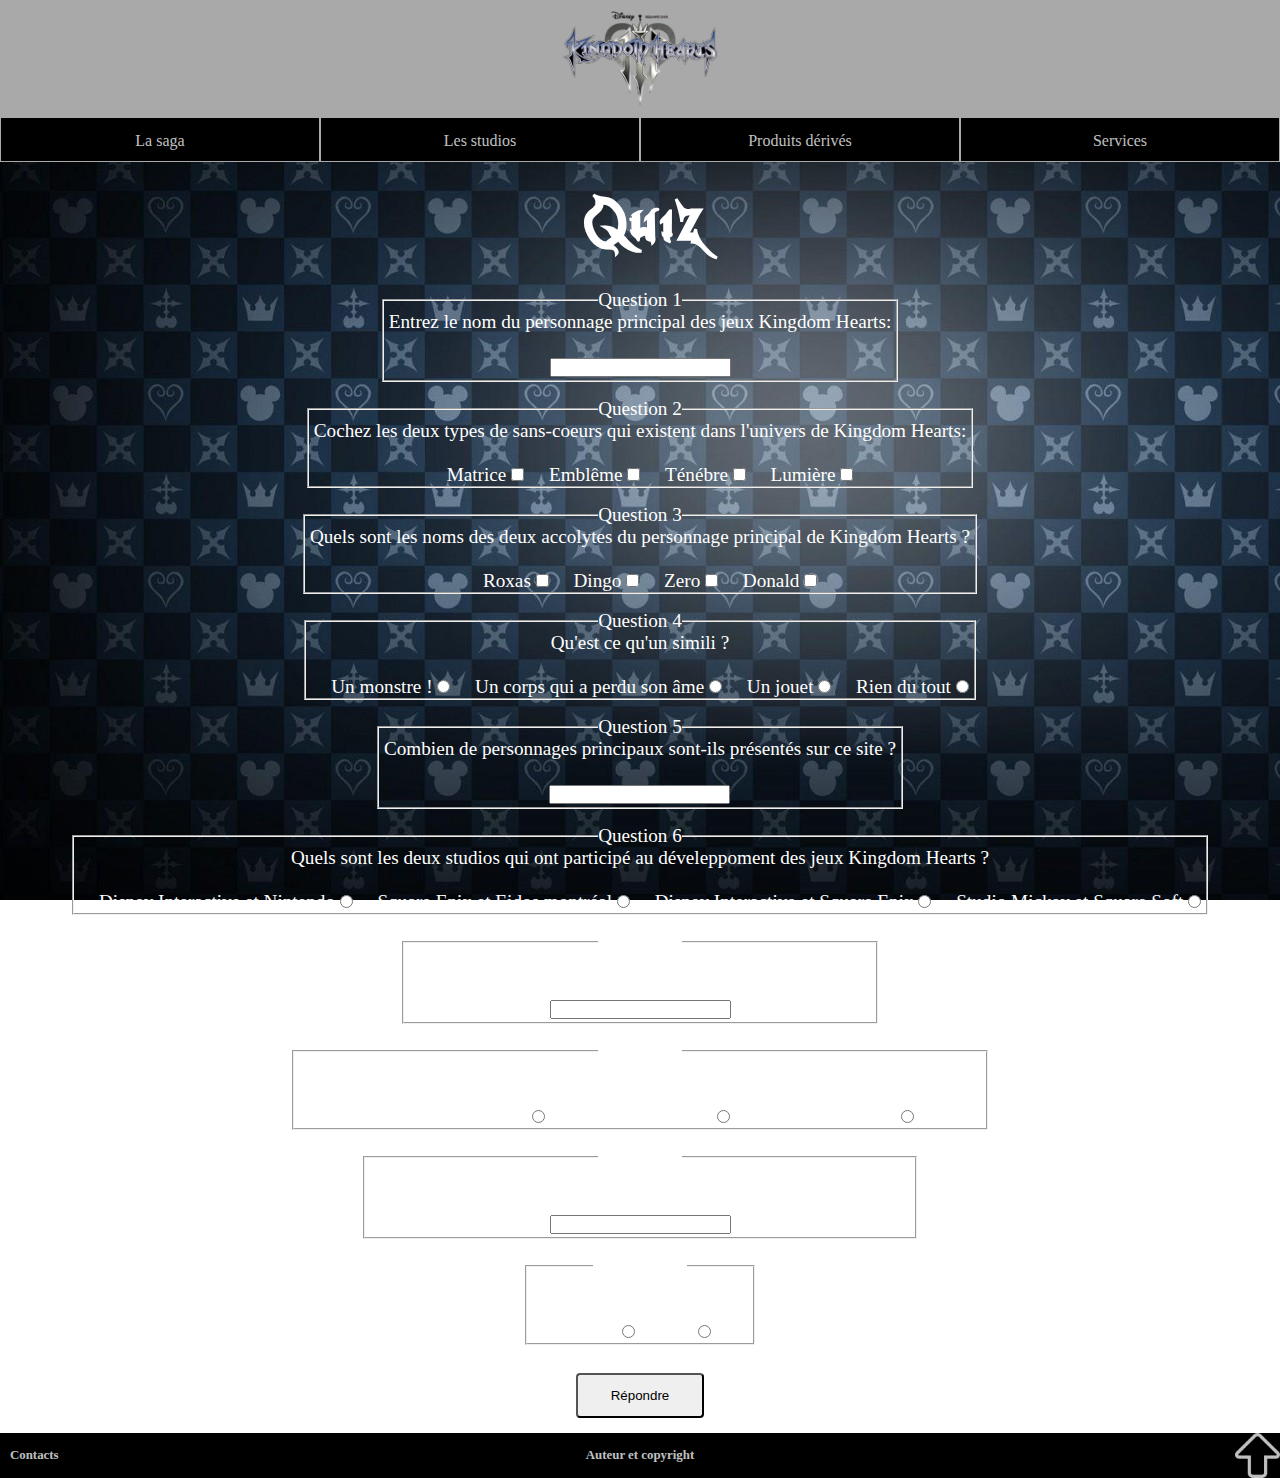
<file: projet/page/quiz.html>
<!DOCTYPE html>
<html lang=fr>
<head>
  <title>Kingdom Hearts: Quiz</title>
  <meta charset=utf-8>
  <meta name=author content="Edouard Bergé">
  <meta name=description content="Site sur la sage de jeux vidéos Kingdom Hearts">
  <meta name=keywords content="Kingdom, Hearts, jeux, vidéo, sora">
  <meta name=viewport content=width=device-width,initial-scale=1,height=device-height>
  <link rel=stylesheet href=../style/stylemenu.css>
  <link rel=stylesheet href=../style/style.css>
  <link rel=icon href=../img/fav.ico>
  <script type="text/javascript" src=../script/quiz.js></script>
</head>
<body>
  <div id=container>
    <header>
			<img id=logo src=../img/rawlogo.png alt="Logo du site: Logo de Kingdom Hearts 3">
			<nav id=do>
				<div id=mo1>
					<div id=mo2>
						<div id=mf1>
							<div id=mf2>
								<div id=df>
									<img src=../img/burger.png alt="Icône burger menu" id=burger>
									<a href=#do id=lo><div id=dlo></div></a>
									<a href=#df id=lf><div id=dlf></div></a>
									<div class=menubutton id=menubutton1>
										<a href=#mo1  id=hidden2>La saga</a>
										<a href=#mf1  id=hidden1>La saga</a>
										<div class=submenucontainer id=submenucontainer1>
											<div>
												<a href=synopsis.html>Synopsis</a>
											</div>
											<div>
												<a href=personnage.html>Personnages</a>
											</div>
											<div>
												<a href=bestiaire.html>Bestiaire</a>
											</div>
											<div>
												<a href=mondes.html>Mondes Disney</a>
											</div>
										</div>
									</div>
									<div class=menubutton>
										<a href=studio.html >Les studios</a>
									</div>
									<div class=menubutton>
										<a href=produits.html >Produits dérivés</a>
									</div>
									<div class=menubutton id=menubutton2>
										<a href=#mo2 id=hidden4>Services</a>
										<a href=#mf2 id=hidden3>Services</a>
										<div class=submenucontainer id=submenucontainer2>
											<div>
												<a href=galerie.html>Galerie</a>
											</div>
											<div>
												<a href=quiz.html>Quizz</a>
											</div>
											<div>
												<a href=contact.html>Nous contacter</a>
											</div>
											<div>
												<a href=credits.html>Crédits</a>
											</div>
										</div>
									</div>
								</div>
							</div>
						</div>
					</div>
				</div>
			</nav>
		</header>
    <h1 id=main>Quiz</h1>
    <!-- IDEA: Cette page contient le quizz du site et par conséquent le formulaire qui permet de récupérer les informations de l'utilisateur -->
    <!-- IDEA: Ces informations sont ensuites récupérées par le script javascript attaché quand on clique sur le bouton répondre -->
    <!-- IDEA: un EventListener de click est attaché à ce boutons pour permettre de propager l'event vers le js -->
    <form>
      <fieldset>
        <legend>Question 1</legend>
        <label for=principal>Entrez le nom du personnage principal des jeux Kingdom Hearts:</label><br><br>
        <input type="text" name=principal>
      </fieldset><br>

      <fieldset>
        <legend>Question 2</legend>
        <label for=monstres>Cochez les deux types de sans-coeurs qui existent dans l'univers de Kingdom Hearts:</label><br><br>
        <label for=monstres class=tick>Matrice</label>
        <input type=checkbox name=monstres value=matrice>
        <label for=monstres class=tick>Emblême</label>
        <input type=checkbox name=monstres value=embleme>
        <label for=monstres class=tick>Ténébre</label>
        <input type=checkbox name=monstres value=tenebre>
        <label for=monstres class=tick>Lumière</label>
        <input type=checkbox name=monstres value=lumiere>
      </fieldset><br>

      <fieldset>
        <legend>Question 3</legend>
        <label for=acco>Quels sont les noms des deux accolytes du personnage principal de Kingdom Hearts ?</label><br><br>
        <label for=acco class=tick>Roxas</label>
        <input type=checkbox name=acco value=roxas>
        <label for=acco class=tick>Dingo</label>
        <input type=checkbox name=acco value=dingo>
        <label for=acco class=tick>Zero</label>
        <input type=checkbox name=acco value=zero>
        <label for=acco class=tick>Donald</label>
        <input type=checkbox name=acco value=donald>
      </fieldset><br>

      <fieldset>
        <legend>Question 4</legend>
        <label for=simili>Qu'est ce qu'un simili ?</label><br><br>
        <label for=simili class=tick>Un monstre !</label>
        <input type=radio name=simili value=monstre>
        <label for=simili class=tick>Un corps qui a perdu son âme</label>
        <input type=radio name=simili value=ame>
        <label for=simili class=tick>Un jouet</label>
        <input type=radio name=simili value=jouet>
        <label for=simili class=tick>Rien du tout</label>
        <input type=radio name=simili value=rien>
      </fieldset><br>

      <fieldset>
        <legend>Question 5</legend>
        <label for=perso>Combien de personnages principaux sont-ils présentés sur ce site ?</label><br><br>
        <input type="text" name=perso>
      </fieldset><br>

      <fieldset>
        <legend>Question 6</legend>
        <label for=studio>Quels sont les deux studios qui ont participé au déveleppoment des jeux Kingdom Hearts ?</label><br><br>
        <label for=studio class=tick>Disney Interactive et Nintendo</label>
        <input type=radio name=studio value=nintendo>
        <label for=studio class=tick>Square Enix et Eidos montréal</label>
        <input type=radio name=studio value=eidos>
        <label for=studio class=tick>Disney Interactive et Square Enix</label>
        <input type=radio name=studio value=enix>
        <label for=studio class=tick>Studio Mickey et Square Soft</label>
        <input type=radio name=studio value=mickey>
      </fieldset><br>

      <fieldset>
        <legend>Question 7</legend>
        <label for=createur>Quel est le nom de famille du créateur de Kingdom Hearts ?</label><br><br>
        <input type="text" name=createur>
      </fieldset><br>

      <fieldset>
        <legend>Question 8</legend>
        <label for=mouse>A partir de quel jeux Kingdom Hearts Mickey Mouse devient-il un personnae principal ?</label><br><br>
        <label for=mouse class=tick>Kingdom Hearts 1</label>
        <input type=radio name=mouse value=1>
        <label for=mouse class=tick>Kingdom Hearts 2</label>
        <input type=radio name=mouse value=2>
        <label for=mouse class=tick>Kingdom Hearts 3</label>
        <input type=radio name=mouse value=3>
      </fieldset><br>

      <fieldset>
        <legend>Question 9</legend>
        <label for=organisation>Quel est le nombre contenu dans le nom de l'organisation des similis ?</label><br><br>
        <input type="text" name=organisation>
      </fieldset><br>

      <fieldset>
        <legend>Question 10</legend>
        <label for=note>Avez vous apprécié ce site ?</label><br><br>
        <label for=note class=tick>Oui</label>
        <input type=radio name=note value=oui>
        <label for=note class=tick>Non</label>
        <input type=radio name=note value=non>
      </fieldset><br>

      <!-- IDEA: on a ici la balise dont l'innerHTML est modifié en fonction du résultat au quizz -->
      <!-- IDEA: Il faut donc bien se concentrer avant de répondre -->
      <!-- IDEA: Un indice est à la clé -->
      <p id=result>

      </p>

      <button type="button" id=subbutton>Répondre</button>
    </form>
    <footer>
      <h6 id=contact><a href=contact.html>Contacts</a></h6>
      <h6 id=auteur><a href=credits.html>Auteur et copyright</a></h6>
      <h6 id=retour><a href=#container><img src=../img/arrow.png alt="Fléche de retour vers le haut"></a></h6>
    </footer>
  </div>
</body>
</html>
</file>
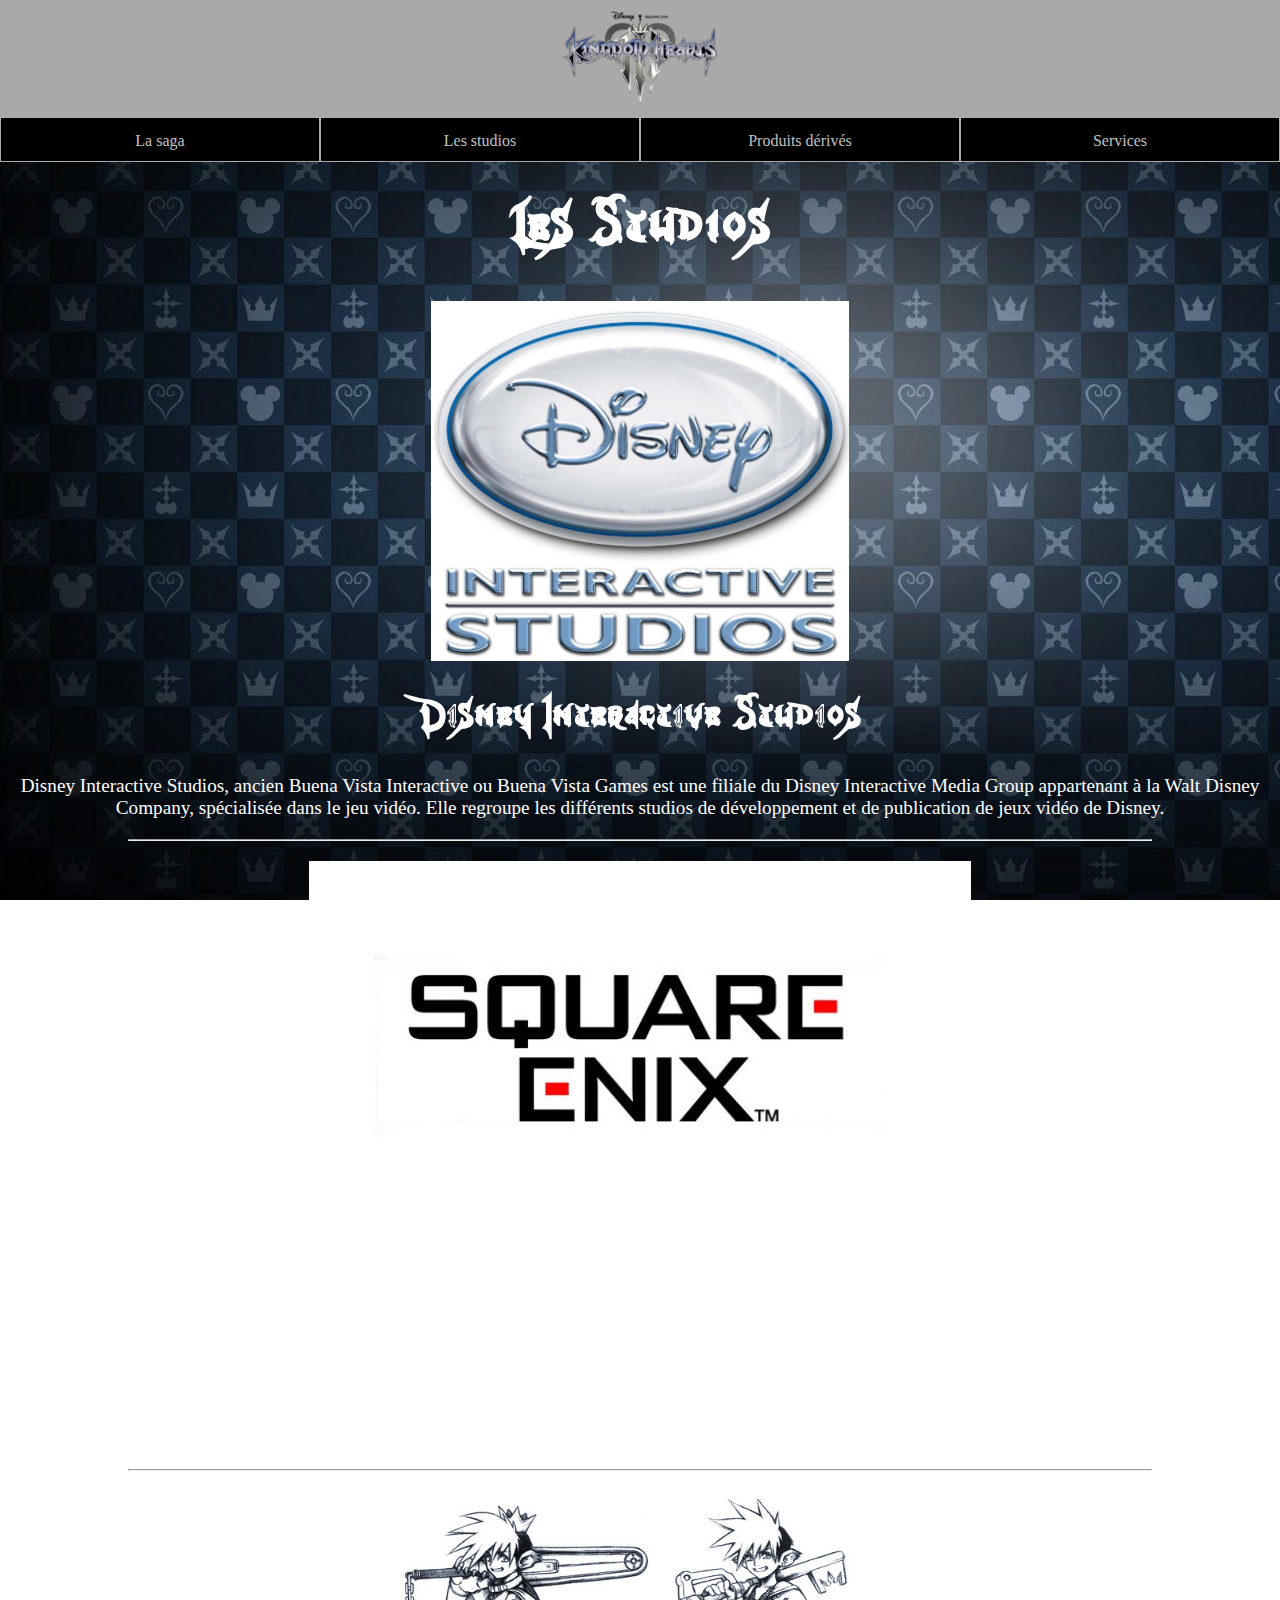
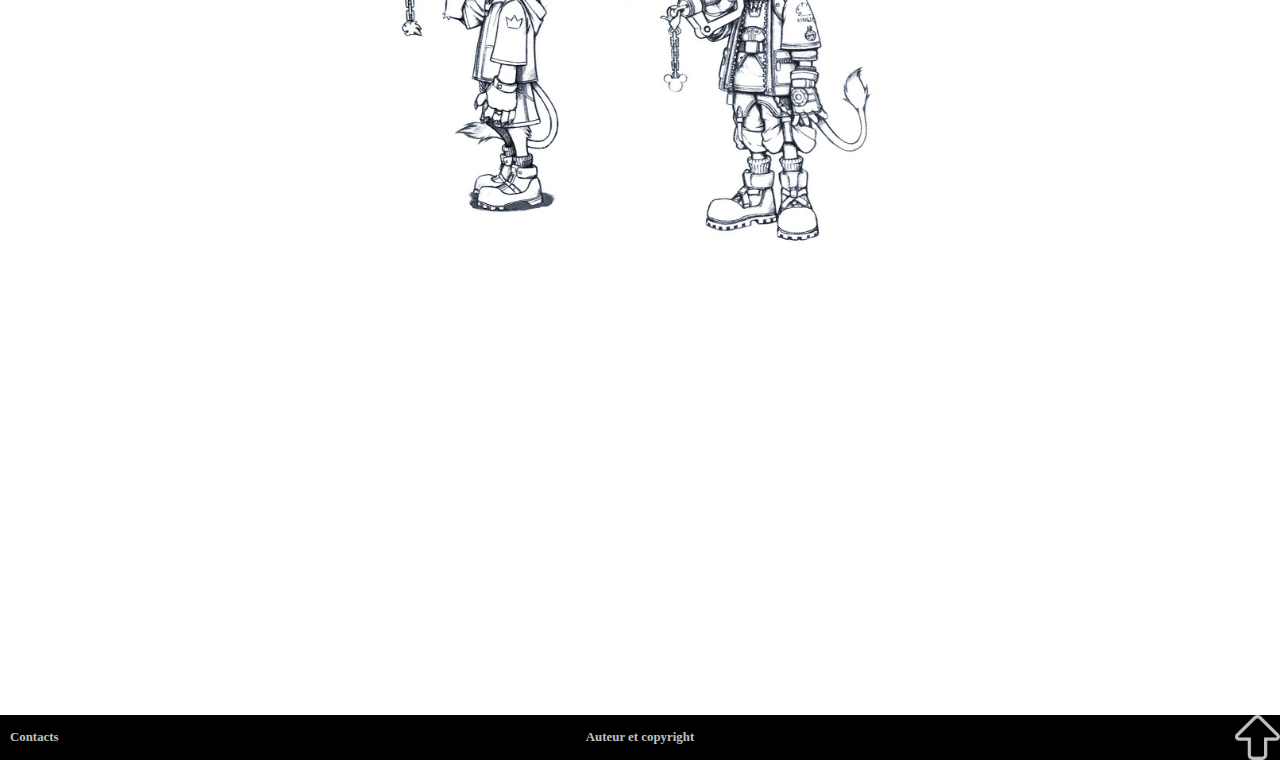
<file: projet/page/studio.html>
<!DOCTYPE html>
<html lang=fr>
<head>
  <title>Kingdom Hearts: Les studios</title>
  <meta charset=utf-8>
  <meta name=author content="Edouard Bergé">
  <meta name=description content="Site sur la sage de jeux vidéos Kingdom Hearts">
  <meta name=keywords content="Kingdom, Hearts, jeux, vidéo, sora">
  <meta name=viewport content=width=device-width,initial-scale=1,height=device-height>
  <link rel=stylesheet href=../style/stylemenu.css>
  <link rel=stylesheet href=../style/style.css>
  <link rel=icon href=../img/fav.ico>
</head>
<body>
  <div id=container>
    <header>
			<img id=logo src=../img/rawlogo.png alt="Logo du site: Logo de Kingdom Hearts 3">
			<nav id=do>
				<div id=mo1>
					<div id=mo2>
						<div id=mf1>
							<div id=mf2>
								<div id=df>
									<img src=../img/burger.png alt="Icône burger menu" id=burger>
									<a href=#do id=lo><div id=dlo></div></a>
									<a href=#df id=lf><div id=dlf></div></a>
									<div class=menubutton id=menubutton1>
										<a href=#mo1  id=hidden2>La saga</a>
										<a href=#mf1  id=hidden1>La saga</a>
										<div class=submenucontainer id=submenucontainer1>
											<div>
												<a href=synopsis.html>Synopsis</a>
											</div>
											<div>
												<a href=personnage.html>Personnages</a>
											</div>
											<div>
												<a href=bestiaire.html>Bestiaire</a>
											</div>
											<div>
												<a href=mondes.html>Mondes Disney</a>
											</div>
										</div>
									</div>
									<div class=menubutton>
										<a href=studio.html >Les studios</a>
									</div>
									<div class=menubutton>
										<a href=produits.html >Produits dérivés</a>
									</div>
									<div class=menubutton id=menubutton2>
										<a href=#mo2 id=hidden4>Services</a>
										<a href=#mf2 id=hidden3>Services</a>
										<div class=submenucontainer id=submenucontainer2>
											<div>
												<a href=galerie.html>Galerie</a>
											</div>
											<div>
												<a href=quiz.html>Quizz</a>
											</div>
											<div>
												<a href=contact.html>Nous contacter</a>
											</div>
											<div>
												<a href=credits.html>Crédits</a>
											</div>
										</div>
									</div>
								</div>
							</div>
						</div>
					</div>
				</div>
			</nav>
		</header>
    <!-- IDEA: Cette page présente un design mui aussi simple -->
    <!-- IDEA: Elle présente les deux studios accompagnés de leur logo et ensuite leur collaboration-->
    <h1 id=main>Les Studios</h1>
    <img src=../img/interactive.png alt="Logo du studio Disney Interactive" class=jacket>
    <h1>Disney Interactive Studios</h1>
    <p>
      Disney Interactive Studios, ancien Buena Vista Interactive ou Buena Vista Games est une filiale du Disney Interactive Media Group appartenant à la Walt Disney Company, spécialisée dans le jeu vidéo. Elle regroupe les différents studios de développement et de publication de jeux vidéo de Disney.
    </p>
    <hr>
    <img src=../img/square.jpg alt="Logo du studio Square Enix" class=jacket>
    <h1>Square Enix</h1>
    <p>
      Square Enix Co., Ltd. (株式会社スクウェア・エニックス, Kabushiki-gaisha Sukuwea Enikkusu?) est une société japonaise qui développe et édite des jeux vidéo et des mangas.<br><br>
      La société est connue principalement pour ses jeux vidéo de rôle, notamment les séries Final Fantasy, Dragon Quest et Kingdom Hearts. Elle est parfois incorrectement désignée par le nom de son ancienne gamme, « Squaresoft ».
    </p>
    <hr>
    <figure>
      <img src=../img/soratest.jpg alt="Image des premiers designs de Sora" class=jacket>
      <figcaption>Premières idées sur le personnage de Sora, par Tetsuya Nomura</figcaption>
    </figure>
    <h1>La collaboration</h1>
    <p>
      Au début, chez Disney, l’idée de “Kingdom Hearts” était considérée par certains comme une abomination. En effet, au lieu d’un jeu à licence typique qui ne s’attache pas à mettre en avant un titre Disney en particulier, “Kingdom Hearts” était plutôt présenté comme un croisement entre cinquante ans de licences Disney.<br><br>

      La proposition de Square Enix d’utiliser leurs propres personnages de “Final Fantasy” et de les faire interagir avec les personnages favoris des fans, comme Donald et Dingo, était encore plus risquée pour leur marque. Cela devint encore plus étrange lorsque le directeur du jeu, Tetsuya Nomura, entra dans une réunion avec une photo du nouveau protagoniste, Sora, brandissant une tronçonneuse massive. C’était terrifiant pour Disney, qui était connu dans l’industrie pour la sévérité avec laquelle il licenciait ses personnages.<br><br>

      Finalement, l’ensemble du projet “Kingdom Hearts” fut un acte de foi pour Disney. À l’époque, Buena Vista Games (puis Disney Interactive Studios) était en pleine reconstruction. Ne faisant que suivre le marché de moins en moins rentable des jeux éducatifs, il a été décidé que Buena Vista cesserait de publier des jeux eux-mêmes et se concentrerait sur l’octroi de licences Disney pour d’autres éditeurs.<br>
      Mais comme le rappelle le directeur général de Buena Vista Games, Graham Hopper, de nombreux titulaires de licence avec lesquels ils travaillaient produisaient des jeux de mauvaise qualité pour un profit rapide. Par conséquent, la proposition de Square Enix (alors Square) de développer ensemble une nouvelle Propriété Intellectuelle (IP, ou marque déposée) était une occasion pour Disney de collaborer sur un projet au succès durable.
    </p>
    <footer>
      <h6 id=contact><a href=contact.html>Contacts</a></h6>
      <h6 id=auteur><a href=credits.html>Auteur et copyright</a></h6>
      <h6 id=retour><a href=#container><img src=../img/arrow.png alt="Fléche de retour vers le haut"></a></h6>
    </footer>
  </div>
</body>
</html>
</file>
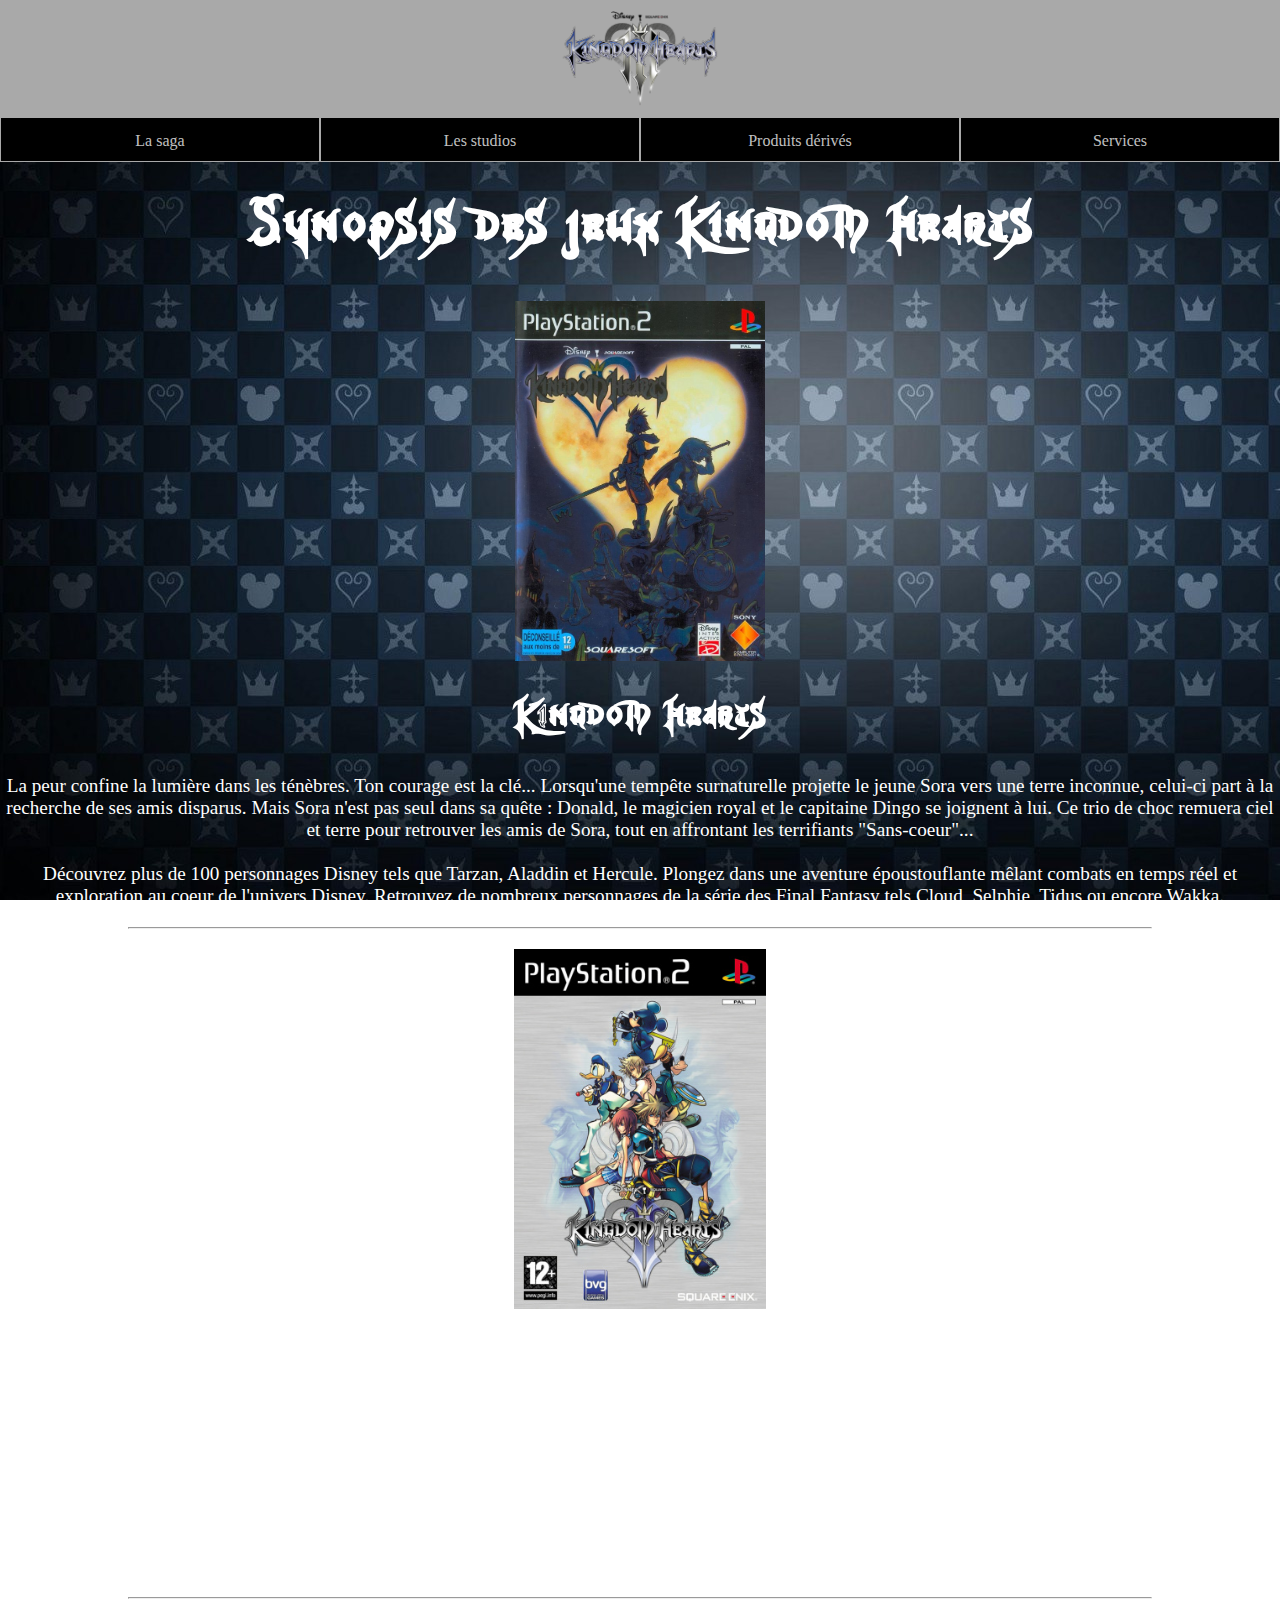
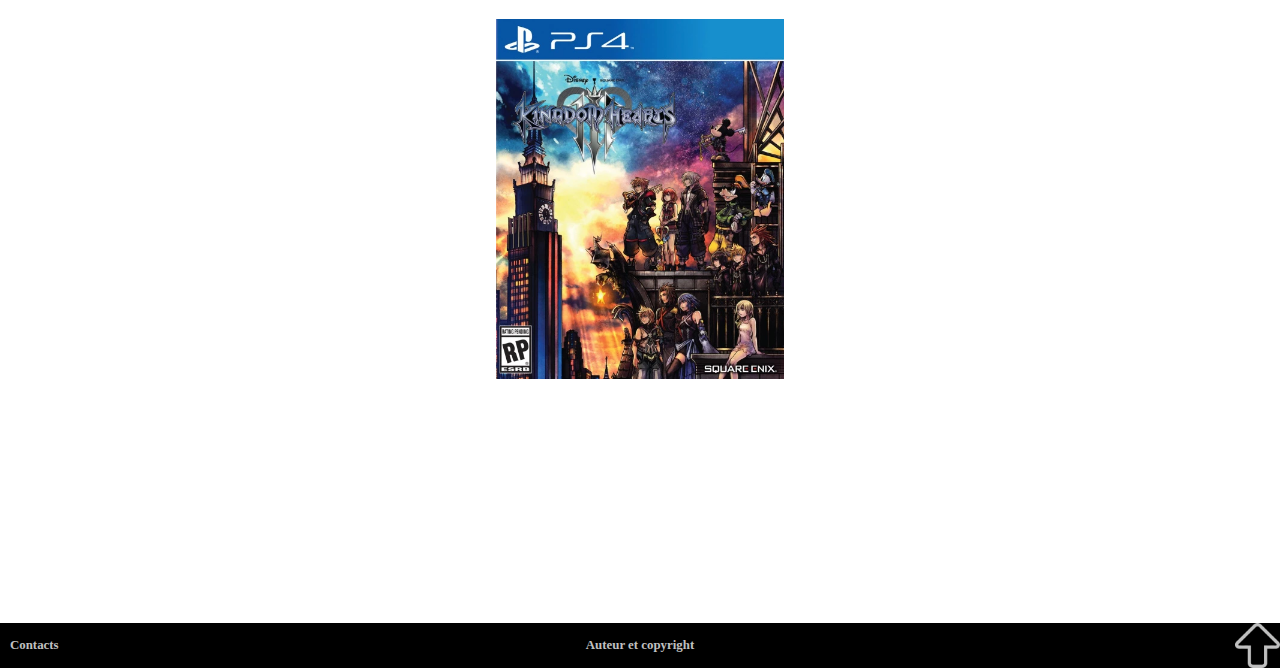
<file: projet/page/synopsis.html>
<!DOCTYPE html>
<html lang=fr>
<head>
  <title>Kingdom Hearts: Les jeux</title>
  <meta charset=utf-8>
  <meta name=author content="Edouard Bergé">
  <meta name=description content="Site sur la sage de jeux vidéos Kingdom Hearts">
  <meta name=keywords content="Kingdom, Hearts, jeux, vidéo, sora">
  <meta name=viewport content=width=device-width,initial-scale=1,height=device-height>
  <link rel=stylesheet href=../style/stylemenu.css>
  <link rel=stylesheet href=../style/style.css>
  <link rel=icon href=../img/fav.ico>
</head>
<body>
  <div id=container>
    <header>
			<img id=logo src=../img/rawlogo.png alt="Logo du site: Logo de Kingdom Hearts 3">
			<nav id=do>
				<div id=mo1>
					<div id=mo2>
						<div id=mf1>
							<div id=mf2>
								<div id=df>
									<img src=../img/burger.png alt="Icône burger menu" id=burger>
									<a href=#do id=lo><div id=dlo></div></a>
									<a href=#df id=lf><div id=dlf></div></a>
									<div class=menubutton id=menubutton1>
										<a href=#mo1  id=hidden2>La saga</a>
										<a href=#mf1  id=hidden1>La saga</a>
										<div class=submenucontainer id=submenucontainer1>
											<div>
												<a href=synopsis.html>Synopsis</a>
											</div>
											<div>
												<a href=personnage.html>Personnages</a>
											</div>
											<div>
												<a href=bestiaire.html>Bestiaire</a>
											</div>
											<div>
												<a href=mondes.html>Mondes Disney</a>
											</div>
										</div>
									</div>
									<div class=menubutton>
										<a href=studio.html >Les studios</a>
									</div>
									<div class=menubutton>
										<a href=produits.html >Produits dérivés</a>
									</div>
									<div class=menubutton id=menubutton2>
										<a href=#mo2 id=hidden4>Services</a>
										<a href=#mf2 id=hidden3>Services</a>
										<div class=submenucontainer id=submenucontainer2>
											<div>
												<a href=galerie.html>Galerie</a>
											</div>
											<div>
												<a href=quiz.html>Quizz</a>
											</div>
											<div>
												<a href=contact.html>Nous contacter</a>
											</div>
											<div>
												<a href=credits.html>Crédits</a>
											</div>
										</div>
									</div>
								</div>
							</div>
						</div>
					</div>
				</div>
			</nav>
		</header>
    <!-- IDEA: Cette page présente ensuite les trois jeux principaux -->
    <!-- IDEA: Avec à chaque fois une photo du jeu et ensuite un petit synopsis du jeu -->
    <h1 id=main>Synopsis des jeux Kingdom Hearts</h1>
    <img src=../img/kingdom1.jpg alt="Image de la jacket du jeu kingdom hearts 1" class=jacket>
    <h1>Kingdom Hearts</h1>
    <p>
      La peur confine la lumière dans les ténèbres. Ton courage est la clé... Lorsqu'une tempête surnaturelle projette le jeune Sora vers une terre inconnue, celui-ci part à la recherche de ses amis disparus. Mais Sora n'est pas seul dans sa quête : Donald, le magicien royal et le capitaine Dingo se joignent à lui. Ce trio de choc remuera ciel et terre pour retrouver les amis de Sora, tout en affrontant les terrifiants "Sans-coeur"...<br><br>
      Découvrez plus de 100 personnages Disney tels que Tarzan, Aladdin et Hercule. Plongez dans une aventure époustouflante mêlant combats en temps réel et exploration au coeur de l'univers Disney. Retrouvez de nombreux personnages de la série des Final Fantasy tels Cloud, Selphie, Tidus ou encore Wakka.
    </p>
    <hr>
    <img src=../img/kingdom2.jpg alt="Image de la jacket du jeu kingdom hearts 2" class=jacket>
    <h1>Kingdom Hearts 2</h1>
    <p>
      Un an après les événements relatés dans Kingdom Hearts Chain of Memories, un nouveau héros se réveille dans la Cité du Crépuscule, une ville située entre le jour et la nuit. Les vacances d'été se terminent pour Roxas et ses amis, mais tout ne se passera pas comme il l'espérait...<br><br>
      Sora, l'Elu de la Keyblade, se réveille à son tour dans un manoir de la Cité aux côtés de Donald et Dingo, sans savoir comment ils y sont arrivés. En quête d'informations, ils se retrouvent confrontés à d'étranges adversaires: les Simili et l'Organisation XIII, un groupe de Simili aux noirs desseins. Nos héros partent à nouveau vers de nouvelles aventures, vers de nouveaux mondes afin de mettre un terme aux plans de l'Organisation, et retrouver leurs compagnons. Ils devront à nouveau faire face aux terribles Sans-coeur et à de troublantes révélations...
    </p>
    <hr>
    <img src=../img/kingdom3.jpg alt="Image de la jacket du jeu kingdom hearts 3" class=jacket>
    <h1>Kingdom Hearts 3</h1>
    <p>
      Sora et ses amis ont découvert que les conflits autour de “Kingdom Hearts” faisaient partie d’un complot orchestré par Maître Xehanort, dans le but de déclencher une Guerre des Keyblades. Ils se mettent alors à la recherche des sept Gardiens de la Lumière pour combattre les ténèbres.<br><br>
      Tandis que le Roi Mickey et Riku tentent de retrouver les autres Porteurs de Keyblades, Sora, Donald et Dingo explorent de nombreux mondes de l’univers Disney en quête de la “Clé qui rendra les cœurs.”
    </p>
    <footer>
      <h6 id=contact><a href=contact.html>Contacts</a></h6>
      <h6 id=auteur><a href=credits.html>Auteur et copyright</a></h6>
      <h6 id=retour><a href=#container><img src=../img/arrow.png alt="Fléche de retour vers le haut"></a></h6>
    </footer>
  </div>
</body>
</html>
</file>
